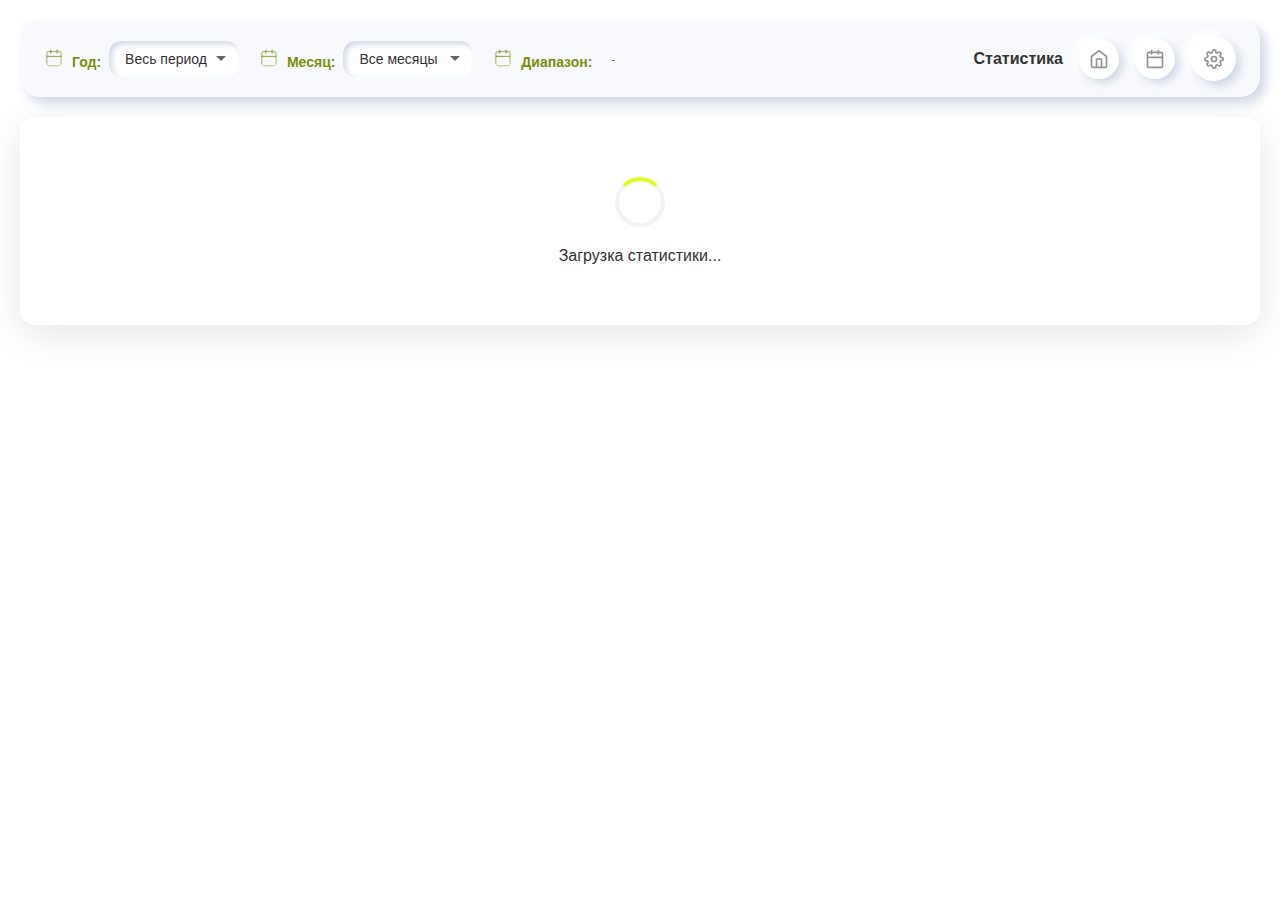
<file: index.html>
<!DOCTYPE html>
<html>

<head>
    <meta charset="utf-8">
    <title>Grist Statistics Widget</title>
    <!-- Grist Plugin API -->
    <script src="https://docs.getgrist.com/grist-plugin-api.js"></script>
    <link rel="stylesheet" href="style.css">
</head>

<body>
    <div class="container">
        <!-- New Main Header -->
        <div class="main-header">
            <div class="header-filters">
                <div class="filter-group">
                    <label><span class="icon icon-calendar" style="width:20px;height:20px;margin-right:4px;"></span>
                        Год:</label>
                    <select id="yearSelect" onchange="window.logic.applyCustomPeriod()">
                        <option value="all">Весь период</option>
                    </select>
                </div>
                <div class="filter-group">
                    <label><span class="icon icon-calendar" style="width:20px;height:20px;margin-right:4px;"></span>
                        Месяц:</label>
                    <select id="monthSelect" onchange="window.logic.applyCustomPeriod()">
                        <option value="all">Все месяцы</option>
                        <option value="1">Январь</option>
                        <option value="2">Февраль</option>
                        <option value="3">Март</option>
                        <option value="4">Апрель</option>
                        <option value="5">Май</option>
                        <option value="6">Июнь</option>
                        <option value="7">Июль</option>
                        <option value="8">Август</option>
                        <option value="9">Сентябрь</option>
                        <option value="10">Октябрь</option>
                        <option value="11">Ноябрь</option>
                        <option value="12">Декабрь</option>
                    </select>
                </div>
                <div class="period-selector" style="margin-top: 0; padding-top: 0; border-top: none;">
                    <label><span class="icon icon-calendar" style="width:20px;height:20px;margin-right:4px;"></span>
                        Диапазон:</label>
                    <span id="dateRange"
                        style="font-size: 11px; color: var(--text-secondary); margin-left: 4px;">-</span>
                </div>
            </div>
            <div class="header-right">
                <span class="sheet-name" id="sheetName">Статистика</span>
                <button class="nav-btn icon icon-home" id="homeBtn" onclick="window.logic.showHome()" title="Главная"></button>
                <button class="nav-btn icon icon-calendar" id="calendarBtn" onclick="window.logic.showCalendar()"
                    title="Календарь"></button>
                <button class="settings-btn icon icon-settings" onclick="window.logic.openSettings()" title="Настройки"></button>
            </div>
        </div>

        <!-- Hidden info for compatibility -->
        <div style="display:none;">
            <span id="totalRows">-</span>
            <span id="filteredRows">-</span>
            <span id="totalColumns">-</span>
            <span id="periodLabel">За все время</span>
        </div>

        <div id="loading" class="loading">
            <div class="spinner"></div>
            <p>Загрузка статистики...</p>
        </div>

        <div id="content" style="display: none;">
            <!-- Two Column Layout -->
            <div class="main-content">
                <!-- Left Column - Tables -->
                <div class="left-column">
                    <!-- Weekly Statistics -->
                    <div id="weeklyStatsSection" class="data-block" style="display: none;">
                        <h3><span class="icon icon-calendar"></span> Статистика по неделям</h3>
                        <table class="weekly-table">
                            <thead>
                                <tr>
                                    <th>Неделя</th>
                                    <th>Часы работы</th>
                                    <th>Норма</th>
                                    <th>Переработка</th>
                                    <th>Простой</th>
                                    <th>Проверено</th>
                                    <th>Размечено</th>
                                    <th>Загруженность</th>
                                </tr>
                            </thead>
                            <tbody id="weeklyTableBody"></tbody>
                        </table>
                    </div>

                    <!-- Проект -->
                    <div id="projectSection" class="projects-section" style="display: none;">
                        <h2>
                            <span class="icon icon-doc"></span>
                            <span>Проект</span>
                        </h2>
                        <table class="projects-table">
                            <thead>
                                <tr>
                                    <th onclick="window.logic.sortWorkType('Проект', 'name')" style="cursor: pointer;">
                                        Название <span id="sort-Проект-name">↕️</span>
                                    </th>
                                    <th onclick="window.logic.sortWorkType('Проект', 'pureHours')" style="cursor: pointer;">
                                        Часы проверки <span id="sort-Проект-pureHours">↕️</span>
                                    </th>
                                    <th onclick="window.logic.sortWorkType('Проект', 'tasks')" style="cursor: pointer;">
                                        Проверено <span id="sort-Проект-tasks">↕️</span>
                                    </th>
                                    <th onclick="window.logic.sortWorkType('Проект', 'avgMainTasks')" style="cursor: pointer;">
                                        Метрики проверки <span id="sort-Проект-avgMainTasks">↕️</span>
                                    </th>
                                    <th onclick="window.logic.sortWorkType('Проект', 'markupHours')" style="cursor: pointer;">
                                        Часы разметки <span id="sort-Проект-markupHours">↕️</span>
                                    </th>
                                    <th onclick="window.logic.sortWorkType('Проект', 'markupTasks')" style="cursor: pointer;">
                                        Размечено <span id="sort-Проект-markupTasks">↕️</span>
                                    </th>
                                    <th onclick="window.logic.sortWorkType('Проект', 'avgMarkupTasks')" style="cursor: pointer;">
                                        Метрики разметки <span id="sort-Проект-avgMarkupTasks">↕️</span>
                                    </th>
                                    <th onclick="window.logic.sortWorkType('Проект', 'additionalHours')" style="cursor: pointer;">
                                        Иные часы работы <span id="sort-Проект-additionalHours">↕️</span>
                                    </th>
                                    <th onclick="window.logic.sortWorkType('Проект', 'totalHours')" style="cursor: pointer;">
                                        Всего часов <span id="sort-Проект-totalHours">↕️</span>
                                    </th>
                                </tr>
                            </thead>
                            <tbody id="projectTableBody"></tbody>
                        </table>
                    </div>

                    <!-- Переработка -->
                    <div id="overtimeSection" class="projects-section" style="display: none;">
                        <h2>
                            <span class="icon icon-fire"></span>
                            <span>Переработка</span>
                        </h2>
                        <table class="projects-table">
                            <thead>
                                <tr>
                                    <th onclick="window.logic.sortWorkType('Переработка', 'name')" style="cursor: pointer;">
                                        Название <span id="sort-Переработка-name">↕️</span>
                                    </th>
                                    <th onclick="window.logic.sortWorkType('Переработка', 'tasks')" style="cursor: pointer;">
                                        Всего задач <span id="sort-Переработка-tasks">↕️</span>
                                    </th>
                                    <th onclick="window.logic.sortWorkType('Переработка', 'hours')" style="cursor: pointer;">
                                        Часы работы <span id="sort-Переработка-hours">↕️</span>
                                    </th>
                                    <th onclick="window.logic.sortWorkType('Переработка', 'entries')" style="cursor: pointer;">
                                        Записей <span id="sort-Переработка-entries">↕️</span>
                                    </th>
                                    <th onclick="window.logic.sortWorkType('Переработка', 'avgHours')" style="cursor: pointer;">
                                        Ср. часов/задача <span id="sort-Переработка-avgHours">↕️</span>
                                    </th>
                                </tr>
                            </thead>
                            <tbody id="overtimeTableBody"></tbody>
                        </table>
                    </div>
                </div><!-- End Left Column -->

                <!-- Right Column - Sidebar -->
                <div class="right-column">
                    <!-- Workload Summary -->
                    <div class="workload-sidebar">
                        <h3><span class="icon icon-stats"></span> Нагрузка общая</h3>
                        <div class="circular-progress-container">
                            <div class="liquid-circle">
                                <svg class="liquid-svg" viewBox="0 0 200 200">
                                    <defs>
                                        <clipPath id="circleClip">
                                            <circle cx="100" cy="100" r="90" />
                                        </clipPath>
                                        <linearGradient id="liquidGradient" x1="0%" y1="0%" x2="0%" y2="100%">
                                            <stop offset="0%" style="stop-color:#E3FB1E" />
                                            <stop offset="100%" style="stop-color:#9ab012" />
                                        </linearGradient>
                                    </defs>
                                    <g clip-path="url(#circleClip)">
                                        <g id="liquidGroup" transform="translate(0,190)">
                                            <!-- Волна 1 (основная) - увеличенная амплитуда -->
                                            <path id="wave1" class="wave-path"
                                                d="M-40,15 Q-10,-8 20,15 Q50,38 80,15 Q110,-8 140,15 Q170,38 200,15 Q230,-8 260,15 L260,200 L-40,200 Z"
                                                fill="#c4d916" />
                                            <!-- Волна 2 (светлая сверху) -->
                                            <path id="wave2" class="wave-path wave-path-2"
                                                d="M-40,10 Q0,-12 40,10 Q80,32 120,10 Q160,-12 200,10 Q240,32 280,10 L280,200 L-40,200 Z"
                                                fill="rgba(227,251,30,0.6)" />
                                        </g>
                                        <!-- Брызги (отдельная группа) -->
                                        <g id="splashGroup">
                                            <circle class="splash splash-1" cx="30" cy="5" r="4"
                                                fill="rgba(227,251,30,0.7)" />
                                            <circle class="splash splash-2" cx="90" cy="8" r="3"
                                                fill="rgba(196,217,22,0.8)" />
                                            <circle class="splash splash-3" cx="150" cy="3" r="3.5"
                                                fill="rgba(227,251,30,0.6)" />
                                            <circle class="splash splash-4" cx="60" cy="6" r="2"
                                                fill="rgba(180,200,20,0.7)" />
                                            <circle class="splash splash-5" cx="120" cy="4" r="2.5"
                                                fill="rgba(227,251,30,0.8)" />
                                        </g>
                                    </g>
                                </svg>
                                <div class="percentage-overlay">
                                    <span class="big-percentage" id="workloadPercentage">0%</span>
                                </div>
                            </div>
                        </div>
                        <div class="hours-text" id="workloadText">0 ч из 0 ч</div>
                    </div>

                    <!-- Today Stats -->
                    <div class="today-sidebar">
                        <div class="today-header">
                            <h3><span class="icon icon-calendar"></span> Сегодня</h3>
                            <button class="return-today-btn" id="returnTodayBtn" onclick="window.logic.returnToToday()"
                                style="display: none;">
                                <span class="icon icon-arrow">←</span> Вернуться
                            </button>
                        </div>
                        <div class="today-date-picker">
                            <input type="date" id="todayDateFrom" class="date-input" onchange="window.logic.loadTodayRange()">
                            <span class="date-separator">—</span>
                            <input type="date" id="todayDateTo" class="date-input" onchange="window.logic.loadTodayRange()">
                        </div>
                        <div class="today-grid">
                            <div class="today-tile">
                                <span class="tile-icon icon icon-time"></span>
                                <span class="tile-value" id="todayTotalHours">-</span>
                                <span class="tile-label">Часы работы</span>
                            </div>
                            <div class="today-tile">
                                <span class="tile-icon icon icon-fire"></span>
                                <span class="tile-value" id="todayOvertimeHours">-</span>
                                <span class="tile-label">Переработка</span>
                            </div>
                            <div class="today-tile">
                                <span class="tile-icon icon icon-pause"></span>
                                <span class="tile-value" id="todayIdleHours">-</span>
                                <span class="tile-label">Простой</span>
                            </div>
                            <div class="today-tile">
                                <span class="tile-icon icon icon-check"></span>
                                <span class="tile-value" id="todayCheckHours">-</span>
                                <span class="tile-label">Проверено</span>
                            </div>
                            <div class="today-tile">
                                <span class="tile-icon icon icon-tag"></span>
                                <span class="tile-value" id="todayMarkupHours">-</span>
                                <span class="tile-label">Размечено</span>
                            </div>
                            <div class="today-tile">
                                <span class="tile-icon icon icon-doc"></span>
                                <span class="tile-value" id="todayOtherHours">-</span>
                                <span class="tile-label">Иные задачи</span>
                            </div>
                            <div class="today-tile">
                                <span class="tile-icon icon icon-list"></span>
                                <span class="tile-value" id="todayCheckedTasksCount">-</span>
                                <span class="tile-label">Задач проверено</span>
                            </div>
                            <div class="today-tile">
                                <span class="tile-icon icon icon-bookmark"></span>
                                <span class="tile-value" id="todayMarkedTasksCount">-</span>
                                <span class="tile-label">Задач размечено</span>
                            </div>
                        </div>
                    </div>
                </div><!-- End Right Column -->
            </div><!-- End main-content -->
        </div><!-- End content -->

        <!-- Calendar View -->
        <div id="calendarView" class="calendar-view" style="display: none;">
            <div class="calendar-controls">
                <button class="calendar-nav-btn" onclick="window.logic.prevMonth()">◀</button>
                <div class="calendar-title-selects">
                    <select id="calendarMonthSelect" class="calendar-select" onchange="window.logic.updateCalendarView()">
                        <option value="0">Январь</option>
                        <option value="1">Февраль</option>
                        <option value="2">Март</option>
                        <option value="3">Апрель</option>
                        <option value="4">Май</option>
                        <option value="5">Июнь</option>
                        <option value="6">Июль</option>
                        <option value="7">Август</option>
                        <option value="8">Сентябрь</option>
                        <option value="9">Октябрь</option>
                        <option value="10">Ноябрь</option>
                        <option value="11">Декабрь</option>
                    </select>
                    <select id="calendarYearSelect" class="calendar-select" onchange="window.logic.updateCalendarView()">
                        <!-- Years will be populated dynamically -->
                    </select>
                </div>
                <button class="calendar-nav-btn" onclick="window.logic.nextMonth()">▶</button>
            </div>

            <div class="calendar-grid" id="calendarGrid">
                <!-- Headers -->
                <div class="calendar-header-cell week-number-header">Нед</div>
                <div class="calendar-header-cell">Пн</div>
                <div class="calendar-header-cell">Вт</div>
                <div class="calendar-header-cell">Ср</div>
                <div class="calendar-header-cell">Чт</div>
                <div class="calendar-header-cell">Пт</div>
                <div class="calendar-header-cell" style="color: #e57373;">Сб</div>
                <div class="calendar-header-cell" style="color: #e57373;">Вс</div>
                <!-- Days will be populated via JS -->
            </div>

            <div class="calendar-legend">
                <div class="legend-item">
                    <div class="legend-dot today"></div>
                    <span>Сегодня</span>
                </div>
                <div class="legend-item">
                    <div class="legend-dot holiday"></div>
                    <span>Праздник</span>
                </div>
                <div class="legend-item">
                    <div class="legend-dot short"></div>
                    <span>Сокращенный</span>
                </div>
            </div>
        </div>

        <!-- Settings Modal -->
        <div id="settingsModal" class="modal-overlay">
            <div class="modal" style="max-width: 600px;">
                <div class="modal-header">
                    <h2><span class="icon icon-settings"></span> Настройки</h2>
                    <button class="modal-close" onclick="window.logic.closeSettings()">×</button>
                </div>

                <!-- Tabs -->
                <div class="settings-tabs">
                    <button class="settings-tab active" onclick="window.logic.switchSettingsTab('calendar')"><span
                            class="icon icon-calendar" style="width:18px;height:18px;margin-right:4px;"></span>
                        Календарь</button>
                </div>

                <div class="modal-body">
                    <!-- Calendar Tab -->
                    <div id="calendarTab" class="settings-tab-content active">
                        <div class="settings-group">
                            <label for="calendarYear"><span class="icon icon-calendar"
                                    style="width:18px;height:18px;margin-right:4px;"></span> Год:</label>
                            <div class="year-selector-row">
                                <select id="calendarYear" onchange="window.logic.loadCalendarForYear()">
                                    <!-- Динамически заполняется -->
                                </select>
                                <button class="btn-add-year" onclick="window.logic.addNewYear()">+ Год</button>
                                <button class="btn-add-year" onclick="window.logic.deleteYear()"
                                    style="background-color: #ff5252; margin-left: 5px;">- Удалить</button>
                            </div>
                        </div>

                        <div class="settings-group">
                            <label><span class="icon icon-party"
                                    style="width:18px;height:18px;margin-right:4px;"></span> Праздничные дни
                                (выходные):</label>
                            <div class="dates-container" id="holidaysList"></div>
                            <div class="add-date-row">
                                <input type="text" id="newHoliday" placeholder="ДД.ММ" maxlength="5">
                                <button class="btn-add" onclick="window.logic.addHoliday()">+ Добавить</button>
                            </div>
                        </div>

                        <div class="settings-group">
                            <label><span class="icon icon-clock"
                                    style="width:18px;height:18px;margin-right:4px;"></span> Сокращенные дни (7
                                часов):</label>
                            <div class="dates-container" id="shortDaysList"></div>
                            <div class="add-date-row">
                                <input type="text" id="newShortDay" placeholder="ДД.ММ" maxlength="5">
                                <button class="btn-add" onclick="window.logic.addShortDay()">+ Добавить</button>
                            </div>
                        </div>
                    </div>
                </div>

                <div class="modal-footer">
                    <button class="btn-cancel" onclick="window.logic.closeSettings()">Отмена</button>
                    <button class="btn-save" onclick="window.logic.saveSettings()">Сохранить (Global)</button>
                </div>
            </div>
        </div>

        <!-- Project Detail Modal -->
        <div id="projectModal" class="modal-overlay">
            <div class="modal" style="max-width: 1200px;">
                <div class="modal-header">
                    <h2><span class="icon icon-stats"></span> <span id="projectModalTitle">Проект</span></h2>
                    <button class="modal-close" onclick="window.logic.closeProjectModal()">×</button>
                </div>

                <div class="modal-body">
                    <div id="projectLoading"
                        style="display: none; align-items: center; justify-content: center; flex-direction: column; min-height: 400px; width: 100%;">
                        <div class="spinner"></div>
                        <p style="margin-top: 10px; color: #666;">Загрузка данных...</p>
                    </div>
                    <div id="projectContent">
                        <div class="project-controls"
                            style="display: flex; justify-content: space-between; align-items: flex-start; gap: 20px; margin-bottom: 20px;">
                            <div class="project-filters" style="margin-bottom: 0;">
                                <div class="filter-group">
                                    <label>Год:</label>
                                    <select id="projectYearSelect" onchange="window.logic.loadProjectStats()">
                                    </select>
                                </div>
                                <div class="filter-group">
                                    <label>Месяц:</label>
                                    <select id="projectMonthSelect" onchange="window.logic.loadProjectStats()">
                                        <option value="0">Все месяцы</option>
                                        <option value="1">Январь</option>
                                        <option value="2">Февраль</option>
                                        <option value="3">Март</option>
                                        <option value="4">Апрель</option>
                                        <option value="5">Май</option>
                                        <option value="6">Июнь</option>
                                        <option value="7">Июль</option>
                                        <option value="8">Август</option>
                                        <option value="9">Сентябрь</option>
                                        <option value="10">Октябрь</option>
                                        <option value="11">Ноябрь</option>
                                        <option value="12">Декабрь</option>
                                    </select>
                                </div>
                            </div>

                            <div class="project-summary" style="margin-bottom: 0; flex: 1;">
                                <div class="summary-card">
                                    <div class="summary-value" id="projectTotalHours">0</div>
                                    <div class="summary-label">Всего часов</div>
                                </div>
                                <div class="summary-card">
                                    <div class="summary-value" id="projectTotalTasks">0</div>
                                    <div class="summary-label">Задач</div>
                                </div>
                                <div class="summary-card">
                                    <div class="summary-value" id="projectAvgHours">0</div>
                                    <div class="summary-label">Сред. часов/нед</div>
                                </div>
                            </div>
                        </div>

                        <div class="project-weekly-table">
                            <table class="projects-table">
                                <thead>
                                    <tr>
                                        <th>Неделя</th>
                                        <th>Даты</th>
                                        <th>Часы проверки</th>
                                        <th>Проверено</th>
                                        <th>Метрики проверки</th>
                                        <th>Часы разметки</th>
                                        <th>Размечено</th>
                                        <th>Метрики разметки</th>
                                        <th>Иные часы</th>
                                        <th>Всего часов</th>
                                    </tr>
                                </thead>
                                <tbody id="projectWeeklyBody">
                                </tbody>
                            </table>
                        </div>
                    </div>
                </div>

                <div class="modal-footer">
                    <button class="btn-cancel" onclick="window.logic.closeProjectModal()">Закрыть</button>
                </div>
            </div>
        </div>

        <!-- Day Statistics Modal -->
        <div id="dayModal" class="modal-overlay">
            <div class="modal" style="max-width: 1400px;">
                <div class="modal-header">
                    <h2><span class="icon icon-calendar"></span> <span id="dayModalTitle">Статистика за день</span></h2>
                    <button class="modal-close" onclick="window.logic.closeDayModal()">×</button>
                </div>

                <div class="modal-body">
                    <!-- Day Summary -->
                    <div class="summary-card">
                        <div class="summary-value" id="dayWorkHours">0</div>
                        <div class="summary-label">Часы работы</div>
                    </div>
                    <div class="summary-card">
                        <div class="summary-value" id="dayProjects">0</div>
                        <div class="summary-label">Проектов</div>
                    </div>
                    <div class="summary-card">
                        <div class="summary-value" id="dayCheckedTasks">0</div>
                        <div class="summary-label">Проверено</div>
                    </div>
                </div>

                <!-- Projects Table -->
                <div class="project-weekly-table">
                    <table class="projects-table">
                        <thead>
                            <tr>
                                <th>Проект</th>
                                <th>Часы проверки</th>
                                <th>Проверено</th>
                                <th>Метрики проверки</th>
                                <th>Часы разметки</th>
                                <th>Размечено</th>
                                <th>Метрики разметки</th>
                                <th>Иные часы</th>
                                <th>Всего часов</th>
                            </tr>
                        </thead>
                        <tbody id="dayProjectsBody">
                        </tbody>
                    </table>
                </div>
                <div class="modal-footer">
                    <button class="btn-cancel" onclick="window.logic.closeDayModal()">Закрыть</button>
                </div>
            </div>
        </div>
    <script src="script.js"></script>
</body>
</html>
</file>
<file: style.css>
﻿:root {
    --bg-color: #ffffff;
    --block-bg: #f8f9fc;
    --shadow-light: #ffffff;
    --shadow-dark: #d1d9e6;
    --text-primary: #333;
    --text-secondary: #666;
    --accent-color: #E3FB1E;
    --accent-dark: #9ab012;
    --accent-text: #7a8f0f;
    --accent-gradient: linear-gradient(135deg, #E3FB1E 0%, #b8d618 100%);
}

* {
    margin: 0;
    padding: 0;
    box-sizing: border-box;
}

body {
    font-family: 'Segoe UI', Tahoma, Geneva, Verdana, sans-serif;
    background: var(--bg-color);
    padding: 20px;
    color: var(--text-primary);
    min-height: 100vh;
}

.container {
    max-width: 100%;
    margin: 0 auto;
    animation: fadeIn 0.5s ease-in;
}

@keyframes fadeIn {
    from {
        opacity: 0;
        transform: translateY(20px);
    }

    to {
        opacity: 1;
        transform: translateY(0);
    }
}

/* Neumorphic Elements */
.neu-raised {
    background: var(--bg-color);
    border-radius: 15px;
    box-shadow: 8px 8px 16px var(--shadow-dark),
        -8px -8px 16px var(--shadow-light);
}

.neu-pressed {
    background: var(--bg-color);
    border-radius: 15px;
    box-shadow: inset 4px 4px 8px var(--shadow-dark),
        inset -4px -4px 8px var(--shadow-light);
}

.neu-flat {
    background: var(--bg-color);
    border-radius: 12px;
    box-shadow: 4px 4px 8px var(--shadow-dark),
        -4px -4px 8px var(--shadow-light);
}

.header {
    display: none;
}

.header::before {
    content: '';
    position: absolute;
    top: 0;
    left: 0;
    right: 0;
    height: 5px;
    background: var(--accent-gradient);
}

.header h1 {
    color: var(--accent-text);
    font-size: 28px;
    margin-bottom: 10px;
    display: flex;
    align-items: center;
    gap: 10px;
}

.header-info {
    display: grid;
    grid-template-columns: repeat(auto-fit, minmax(200px, 1fr));
    gap: 15px;
    margin-top: 20px;
}

.info-card {
    background: linear-gradient(135deg, #f5f7fa 0%, #c3cfe2 100%);
    padding: 15px;
    border-radius: 10px;
    text-align: center;
}

.info-card label {
    font-size: 12px;
    color: #666;
    text-transform: uppercase;
    letter-spacing: 0.5px;
    display: block;
    margin-bottom: 5px;
}

.info-card .value {
    font-size: 24px;
    font-weight: bold;
    color: var(--accent-text);
}

.today-summary {
    background: var(--accent-gradient);
    border-radius: 15px;
    padding: 25px;
    margin: 25px 0;
    box-shadow: 0 10px 40px rgba(102, 126, 234, 0.3);
}

.today-header h2 {
    color: white;
    margin: 0 0 20px 0;
    text-align: center;
    font-size: 24px;
}

/* Workload Summary Styles */
.workload-summary {
    background: var(--accent-gradient);
    border-radius: 16px;
    padding: 24px;
    margin-bottom: 24px;
    box-shadow: 0 4px 15px rgba(102, 126, 234, 0.3);
}

.workload-header h2 {
    color: white;
    margin: 0 0 16px 0;
    font-size: 20px;
}

.workload-display {
    display: flex;
    align-items: center;
    gap: 24px;
}

.workload-percentage {
    font-size: 48px;
    font-weight: 700;
    color: white;
    min-width: 120px;
}

.workload-details {
    flex: 1;
}

.workload-bar-container {
    height: 16px;
    background: rgba(255, 255, 255, 0.3);
    border-radius: 8px;
    overflow: hidden;
    margin-bottom: 8px;
}

.workload-bar-fill {
    height: 100%;
    background: white;
    border-radius: 8px;
    transition: width 0.5s ease;
}

.workload-text {
    color: rgba(255, 255, 255, 0.9);
    font-size: 16px;
    font-weight: 500;
}

.today-stats {
    display: grid;
    grid-template-columns: repeat(auto-fit, minmax(200px, 1fr));
    gap: 15px;
}

.today-stat-card {
    background: rgba(255, 255, 255, 0.95);
    border-radius: 12px;
    padding: 20px;
    display: flex;
    align-items: center;
    gap: 15px;
    box-shadow: 0 4px 15px rgba(0, 0, 0, 0.1);
    transition: transform 0.3s ease, box-shadow 0.3s ease;
}

.today-stat-card:hover {
    transform: translateY(-3px);
    box-shadow: 0 8px 25px rgba(0, 0, 0, 0.15);
}


.stat-icon {
    font-size: 32px;
}

/* Neumorphic Icons System */
.icon {
    display: inline-flex;
    align-items: center;
    justify-content: center;
    width: 36px;
    height: 36px;
    border-radius: 12px;
    background: var(--bg-color);
    color: #9ba4b4;
    font-weight: 400;
    font-size: 18px;
    box-shadow:
        inset 3px 3px 6px rgba(209, 217, 230, 0.8),
        inset -3px -3px 6px rgba(255, 255, 255, 0.9);
    flex-shrink: 0;
    transition: all 0.2s ease;
}

.icon:hover {
    color: var(--accent-text);
}

.tile-icon.icon {
    width: 32px;
    height: 32px;
    font-size: 16px;
    border-radius: 10px;
    box-shadow:
        3px 3px 6px rgba(209, 217, 230, 0.8),
        -3px -3px 6px rgba(255, 255, 255, 0.9);
}

/* H3 icons - raised effect */
h3 .icon {
    width: 28px;
    height: 28px;
    border-radius: 8px;
    box-shadow:
        4px 4px 8px rgba(209, 217, 230, 0.9),
        -4px -4px 8px rgba(255, 255, 255, 1);
}

/* H2 icons - raised effect */
h2 .icon {
    width: 32px;
    height: 32px;
    border-radius: 10px;
    box-shadow:
        5px 5px 10px rgba(209, 217, 230, 0.9),
        -5px -5px 10px rgba(255, 255, 255, 1);
}

/* Icon content - SVG backgrounds */
.icon::before {
    content: "";
    width: 18px;
    height: 18px;
    background: var(--accent-text);
    mask-size: contain;
    mask-repeat: no-repeat;
    mask-position: center;
    -webkit-mask-size: contain;
    -webkit-mask-repeat: no-repeat;
    -webkit-mask-position: center;
    opacity: 0.7;
    transition: opacity 0.2s ease;
}

.icon:hover::before {
    opacity: 1;
}

.tile-icon.icon::before {
    width: 16px;
    height: 16px;
}

h3 .icon::before {
    width: 14px;
    height: 14px;
}

.icon-stats::before {
    mask-image: url('data:image/svg+xml,<svg xmlns="http://www.w3.org/2000/svg" viewBox="0 0 24 24" fill="none" stroke="black" stroke-width="2" stroke-linecap="round" stroke-linejoin="round"><line x1="18" y1="20" x2="18" y2="10"/><line x1="12" y1="20" x2="12" y2="4"/><line x1="6" y1="20" x2="6" y2="14"/></svg>');
    -webkit-mask-image: url('data:image/svg+xml,<svg xmlns="http://www.w3.org/2000/svg" viewBox="0 0 24 24" fill="none" stroke="black" stroke-width="2" stroke-linecap="round" stroke-linejoin="round"><line x1="18" y1="20" x2="18" y2="10"/><line x1="12" y1="20" x2="12" y2="4"/><line x1="6" y1="20" x2="6" y2="14"/></svg>');
}

.icon-calendar::before {
    mask-image: url('data:image/svg+xml,<svg xmlns="http://www.w3.org/2000/svg" viewBox="0 0 24 24" fill="none" stroke="black" stroke-width="2" stroke-linecap="round" stroke-linejoin="round"><rect x="3" y="4" width="18" height="18" rx="2" ry="2"/><line x1="16" y1="2" x2="16" y2="6"/><line x1="8" y1="2" x2="8" y2="6"/><line x1="3" y1="10" x2="21" y2="10"/></svg>');
    -webkit-mask-image: url('data:image/svg+xml,<svg xmlns="http://www.w3.org/2000/svg" viewBox="0 0 24 24" fill="none" stroke="black" stroke-width="2" stroke-linecap="round" stroke-linejoin="round"><rect x="3" y="4" width="18" height="18" rx="2" ry="2"/><line x1="16" y1="2" x2="16" y2="6"/><line x1="8" y1="2" x2="8" y2="6"/><line x1="3" y1="10" x2="21" y2="10"/></svg>');
}

.icon-time::before {
    mask-image: url('data:image/svg+xml,<svg xmlns="http://www.w3.org/2000/svg" viewBox="0 0 24 24" fill="none" stroke="black" stroke-width="2" stroke-linecap="round" stroke-linejoin="round"><circle cx="12" cy="12" r="10"/><polyline points="12 6 12 12 16 14"/></svg>');
    -webkit-mask-image: url('data:image/svg+xml,<svg xmlns="http://www.w3.org/2000/svg" viewBox="0 0 24 24" fill="none" stroke="black" stroke-width="2" stroke-linecap="round" stroke-linejoin="round"><circle cx="12" cy="12" r="10"/><polyline points="12 6 12 12 16 14"/></svg>');
}

.icon-fire::before {
    mask-image: url('data:image/svg+xml,<svg xmlns="http://www.w3.org/2000/svg" viewBox="0 0 24 24" fill="none" stroke="black" stroke-width="2" stroke-linecap="round" stroke-linejoin="round"><line x1="12" y1="5" x2="12" y2="19"/><polyline points="19 12 12 19 5 12"/></svg>');
    -webkit-mask-image: url('data:image/svg+xml,<svg xmlns="http://www.w3.org/2000/svg" viewBox="0 0 24 24" fill="none" stroke="black" stroke-width="2" stroke-linecap="round" stroke-linejoin="round"><line x1="12" y1="5" x2="12" y2="19"/><polyline points="19 12 12 19 5 12"/></svg>');
    transform: rotate(180deg);
}

.icon-pause::before {
    mask-image: url('data:image/svg+xml,<svg xmlns="http://www.w3.org/2000/svg" viewBox="0 0 24 24" fill="none" stroke="black" stroke-width="2" stroke-linecap="round" stroke-linejoin="round"><rect x="6" y="4" width="4" height="16"/><rect x="14" y="4" width="4" height="16"/></svg>');
    -webkit-mask-image: url('data:image/svg+xml,<svg xmlns="http://www.w3.org/2000/svg" viewBox="0 0 24 24" fill="none" stroke="black" stroke-width="2" stroke-linecap="round" stroke-linejoin="round"><rect x="6" y="4" width="4" height="16"/><rect x="14" y="4" width="4" height="16"/></svg>');
}

.icon-check::before {
    mask-image: url('data:image/svg+xml,<svg xmlns="http://www.w3.org/2000/svg" viewBox="0 0 24 24" fill="none" stroke="black" stroke-width="2" stroke-linecap="round" stroke-linejoin="round"><polyline points="20 6 9 17 4 12"/></svg>');
    -webkit-mask-image: url('data:image/svg+xml,<svg xmlns="http://www.w3.org/2000/svg" viewBox="0 0 24 24" fill="none" stroke="black" stroke-width="2" stroke-linecap="round" stroke-linejoin="round"><polyline points="20 6 9 17 4 12"/></svg>');
}

.icon-tag::before {
    mask-image: url('data:image/svg+xml,<svg xmlns="http://www.w3.org/2000/svg" viewBox="0 0 24 24" fill="none" stroke="black" stroke-width="2" stroke-linecap="round" stroke-linejoin="round"><path d="M20.59 13.41l-7.17 7.17a2 2 0 0 1-2.83 0L2 12V2h10l8.59 8.59a2 2 0 0 1 0 2.82z"/><line x1="7" y1="7" x2="7.01" y2="7"/></svg>');
    -webkit-mask-image: url('data:image/svg+xml,<svg xmlns="http://www.w3.org/2000/svg" viewBox="0 0 24 24" fill="none" stroke="black" stroke-width="2" stroke-linecap="round" stroke-linejoin="round"><path d="M20.59 13.41l-7.17 7.17a2 2 0 0 1-2.83 0L2 12V2h10l8.59 8.59a2 2 0 0 1 0 2.82z"/><line x1="7" y1="7" x2="7.01" y2="7"/></svg>');
}

.icon-doc::before {
    mask-image: url('data:image/svg+xml,<svg xmlns="http://www.w3.org/2000/svg" viewBox="0 0 24 24" fill="none" stroke="black" stroke-width="2" stroke-linecap="round" stroke-linejoin="round"><path d="M14 2H6a2 2 0 0 0-2 2v16a2 2 0 0 0 2 2h12a2 2 0 0 0 2-2V8z"/><polyline points="14 2 14 8 20 8"/><line x1="16" y1="13" x2="8" y2="13"/><line x1="16" y1="17" x2="8" y2="17"/><line x1="10" y1="9" x2="8" y2="9"/></svg>');
    -webkit-mask-image: url('data:image/svg+xml,<svg xmlns="http://www.w3.org/2000/svg" viewBox="0 0 24 24" fill="none" stroke="black" stroke-width="2" stroke-linecap="round" stroke-linejoin="round"><path d="M14 2H6a2 2 0 0 0-2 2v16a2 2 0 0 0 2 2h12a2 2 0 0 0 2-2V8z"/><polyline points="14 2 14 8 20 8"/><line x1="16" y1="13" x2="8" y2="13"/><line x1="16" y1="17" x2="8" y2="17"/><line x1="10" y1="9" x2="8" y2="9"/></svg>');
}

.icon-list::before {
    mask-image: url('data:image/svg+xml,<svg xmlns="http://www.w3.org/2000/svg" viewBox="0 0 24 24" fill="none" stroke="black" stroke-width="2" stroke-linecap="round" stroke-linejoin="round"><line x1="8" y1="6" x2="21" y2="6"/><line x1="8" y1="12" x2="21" y2="12"/><line x1="8" y1="18" x2="21" y2="18"/><line x1="3" y1="6" x2="3.01" y2="6"/><line x1="3" y1="12" x2="3.01" y2="12"/><line x1="3" y1="18" x2="3.01" y2="18"/></svg>');
    -webkit-mask-image: url('data:image/svg+xml,<svg xmlns="http://www.w3.org/2000/svg" viewBox="0 0 24 24" fill="none" stroke="black" stroke-width="2" stroke-linecap="round" stroke-linejoin="round"><line x1="8" y1="6" x2="21" y2="6"/><line x1="8" y1="12" x2="21" y2="12"/><line x1="8" y1="18" x2="21" y2="18"/><line x1="3" y1="6" x2="3.01" y2="6"/><line x1="3" y1="12" x2="3.01" y2="12"/><line x1="3" y1="18" x2="3.01" y2="18"/></svg>');
}

.icon-bookmark::before {
    mask-image: url('data:image/svg+xml,<svg xmlns="http://www.w3.org/2000/svg" viewBox="0 0 24 24" fill="none" stroke="black" stroke-width="2" stroke-linecap="round" stroke-linejoin="round"><path d="M19 21l-7-5-7 5V5a2 2 0 0 1 2-2h10a2 2 0 0 1 2 2z"/></svg>');
    -webkit-mask-image: url('data:image/svg+xml,<svg xmlns="http://www.w3.org/2000/svg" viewBox="0 0 24 24" fill="none" stroke="black" stroke-width="2" stroke-linecap="round" stroke-linejoin="round"><path d="M19 21l-7-5-7 5V5a2 2 0 0 1 2-2h10a2 2 0 0 1 2 2z"/></svg>');
}

.icon-arrow {
    box-shadow: none;
    background: transparent;
}

.icon-arrow::before {
    background: #666;
    mask-image: url('data:image/svg+xml,<svg xmlns="http://www.w3.org/2000/svg" viewBox="0 0 24 24" fill="none" stroke="black" stroke-width="2" stroke-linecap="round" stroke-linejoin="round"><line x1="19" y1="12" x2="5" y2="12"/><polyline points="12 19 5 12 12 5"/></svg>');
    -webkit-mask-image: url('data:image/svg+xml,<svg xmlns="http://www.w3.org/2000/svg" viewBox="0 0 24 24" fill="none" stroke="black" stroke-width="2" stroke-linecap="round" stroke-linejoin="round"><line x1="19" y1="12" x2="5" y2="12"/><polyline points="12 19 5 12 12 5"/></svg>');
    opacity: 0.8;
}

.icon-home::before {
    mask-image: url('data:image/svg+xml,<svg xmlns="http://www.w3.org/2000/svg" viewBox="0 0 24 24" fill="none" stroke="black" stroke-width="2" stroke-linecap="round" stroke-linejoin="round"><path d="M3 9l9-7 9 7v11a2 2 0 0 1-2 2H5a2 2 0 0 1-2-2z"/><polyline points="9 22 9 12 15 12 15 22"/></svg>');
    -webkit-mask-image: url('data:image/svg+xml,<svg xmlns="http://www.w3.org/2000/svg" viewBox="0 0 24 24" fill="none" stroke="black" stroke-width="2" stroke-linecap="round" stroke-linejoin="round"><path d="M3 9l9-7 9 7v11a2 2 0 0 1-2 2H5a2 2 0 0 1-2-2z"/><polyline points="9 22 9 12 15 12 15 22"/></svg>');
}

.icon-settings::before {
    mask-image: url('data:image/svg+xml,<svg xmlns="http://www.w3.org/2000/svg" viewBox="0 0 512 512" fill="black"><path d="M495.9 166.6c3.2 8.7 .5 18.4-6.4 24.6l-43.3 39.4c1.1 8.3 1.7 16.8 1.7 25.4s-.6 17.1-1.7 25.4l43.3 39.4c6.9 6.2 9.6 15.9 6.4 24.6c-4.4 11.9-9.7 23.3-15.8 34.3l-4.7 8.1c-6.6 11-14 21.4-22.1 31.2c-5.9 7.2-15.7 9.6-24.5 6.8l-55.7-17.7c-13.4 10.3-28.2 18.9-44 25.4l-12.5 57.1c-2 9.1-9 16.3-18.2 17.8c-13.8 2.3-28 3.5-42.5 3.5s-28.7-1.2-42.5-3.5c-9.2-1.5-16.2-8.7-18.2-17.8l-12.5-57.1c-15.8-6.5-30.6-15.1-44-25.4L83.1 425.9c-8.8 2.8-18.6 .3-24.5-6.8c-8.1-9.8-15.5-20.2-22.1-31.2l-4.7-8.1c-6.1-11-11.4-22.4-15.8-34.3c-3.2-8.7-.5-18.4 6.4-24.6l43.3-39.4C64.6 273.1 64 264.6 64 256s.6-17.1 1.7-25.4L22.4 191.2c-6.9-6.2-9.6-15.9-6.4-24.6c4.4-11.9 9.7-23.3 15.8-34.3l4.7-8.1c6.6-11 14-21.4 22.1-31.2c5.9-7.2 15.7-9.6 24.5-6.8l55.7 17.7c13.4-10.3 28.2-18.9 44-25.4l12.5-57.1c2-9.1 9-16.3 18.2-17.8C227.3 1.2 241.5 0 256 0s28.7 1.2 42.5 3.5c9.2 1.5 16.2 8.7 18.2 17.8l12.5 57.1c15.8 6.5 30.6 15.1 44 25.4l55.7-17.7c8.8-2.8 18.6-.3 24.5 6.8c8.1 9.8 15.5 20.2 22.1 31.2l4.7 8.1c6.1 11 11.4 22.4 15.8 34.3zM256 336a80 80 0 1 0 0-160 80 80 0 1 0 0 160z"/></svg>');
    -webkit-mask-image: url('data:image/svg+xml,<svg xmlns="http://www.w3.org/2000/svg" viewBox="0 0 512 512" fill="black"><path d="M495.9 166.6c3.2 8.7 .5 18.4-6.4 24.6l-43.3 39.4c1.1 8.3 1.7 16.8 1.7 25.4s-.6 17.1-1.7 25.4l43.3 39.4c6.9 6.2 9.6 15.9 6.4 24.6c-4.4 11.9-9.7 23.3-15.8 34.3l-4.7 8.1c-6.6 11-14 21.4-22.1 31.2c-5.9 7.2-15.7 9.6-24.5 6.8l-55.7-17.7c-13.4 10.3-28.2 18.9-44 25.4l-12.5 57.1c-2 9.1-9 16.3-18.2 17.8c-13.8 2.3-28 3.5-42.5 3.5s-28.7-1.2-42.5-3.5c-9.2-1.5-16.2-8.7-18.2-17.8l-12.5-57.1c-15.8-6.5-30.6-15.1-44-25.4L83.1 425.9c-8.8 2.8-18.6 .3-24.5-6.8c-8.1-9.8-15.5-20.2-22.1-31.2l-4.7-8.1c-6.1-11-11.4-22.4-15.8-34.3c-3.2-8.7-.5-18.4 6.4-24.6l43.3-39.4C64.6 273.1 64 264.6 64 256s.6-17.1 1.7-25.4L22.4 191.2c-6.9-6.2-9.6-15.9-6.4-24.6c4.4-11.9 9.7-23.3 15.8-34.3l4.7-8.1c6.6-11 14-21.4 22.1-31.2c5.9-7.2 15.7-9.6 24.5-6.8l55.7 17.7c13.4-10.3 28.2-18.9 44-25.4l12.5-57.1c2-9.1 9-16.3 18.2-17.8C227.3 1.2 241.5 0 256 0s28.7 1.2 42.5 3.5c9.2 1.5 16.2 8.7 18.2 17.8l12.5 57.1c15.8 6.5 30.6 15.1 44 25.4l55.7-17.7c8.8-2.8 18.6-.3 24.5 6.8c8.1 9.8 15.5 20.2 22.1 31.2l4.7 8.1c6.1 11 11.4 22.4 15.8 34.3zM256 336a80 80 0 1 0 0-160 80 80 0 1 0 0 160z"/></svg>');
}

.icon-party::before {
    mask-image: url('data:image/svg+xml,<svg xmlns="http://www.w3.org/2000/svg" viewBox="0 0 24 24" fill="none" stroke="black" stroke-width="2" stroke-linecap="round" stroke-linejoin="round"><polygon points="12 2 15.09 8.26 22 9.27 17 14.14 18.18 21.02 12 17.77 5.82 21.02 7 14.14 2 9.27 8.91 8.26 12 2"/></svg>');
    -webkit-mask-image: url('data:image/svg+xml,<svg xmlns="http://www.w3.org/2000/svg" viewBox="0 0 24 24" fill="none" stroke="black" stroke-width="2" stroke-linecap="round" stroke-linejoin="round"><polygon points="12 2 15.09 8.26 22 9.27 17 14.14 18.18 21.02 12 17.77 5.82 21.02 7 14.14 2 9.27 8.91 8.26 12 2"/></svg>');
}

.icon-clock::before {
    mask-image: url('data:image/svg+xml,<svg xmlns="http://www.w3.org/2000/svg" viewBox="0 0 24 24" fill="none" stroke="black" stroke-width="2" stroke-linecap="round" stroke-linejoin="round"><circle cx="12" cy="12" r="10"/><polyline points="12 6 12 12 16 14"/></svg>');
    -webkit-mask-image: url('data:image/svg+xml,<svg xmlns="http://www.w3.org/2000/svg" viewBox="0 0 24 24" fill="none" stroke="black" stroke-width="2" stroke-linecap="round" stroke-linejoin="round"><circle cx="12" cy="12" r="10"/><polyline points="12 6 12 12 16 14"/></svg>');
}

.icon-save::before {
    mask-image: url('data:image/svg+xml,<svg xmlns="http://www.w3.org/2000/svg" viewBox="0 0 24 24" fill="none" stroke="black" stroke-width="2" stroke-linecap="round" stroke-linejoin="round"><path d="M19 21H5a2 2 0 0 1-2-2V5a2 2 0 0 1 2-2h11l5 5v11a2 2 0 0 1-2 2z"/><polyline points="17 21 17 13 7 13 7 21"/><polyline points="7 3 7 8 15 8"/></svg>');
    -webkit-mask-image: url('data:image/svg+xml,<svg xmlns="http://www.w3.org/2000/svg" viewBox="0 0 24 24" fill="none" stroke="black" stroke-width="2" stroke-linecap="round" stroke-linejoin="round"><path d="M19 21H5a2 2 0 0 1-2-2V5a2 2 0 0 1 2-2h11l5 5v11a2 2 0 0 1-2 2z"/><polyline points="17 21 17 13 7 13 7 21"/><polyline points="7 3 7 8 15 8"/></svg>');
}

.icon-upload::before {
    mask-image: url('data:image/svg+xml,<svg xmlns="http://www.w3.org/2000/svg" viewBox="0 0 24 24" fill="none" stroke="black" stroke-width="2" stroke-linecap="round" stroke-linejoin="round"><path d="M21 15v4a2 2 0 0 1-2 2H5a2 2 0 0 1-2-2v-4"/><polyline points="17 8 12 3 7 8"/><line x1="12" y1="3" x2="12" y2="15"/></svg>');
    -webkit-mask-image: url('data:image/svg+xml,<svg xmlns="http://www.w3.org/2000/svg" viewBox="0 0 24 24" fill="none" stroke="black" stroke-width="2" stroke-linecap="round" stroke-linejoin="round"><path d="M21 15v4a2 2 0 0 1-2 2H5a2 2 0 0 1-2-2v-4"/><polyline points="17 8 12 3 7 8"/><line x1="12" y1="3" x2="12" y2="15"/></svg>');
}

.icon-download::before {
    mask-image: url('data:image/svg+xml,<svg xmlns="http://www.w3.org/2000/svg" viewBox="0 0 24 24" fill="none" stroke="black" stroke-width="2" stroke-linecap="round" stroke-linejoin="round"><path d="M21 15v4a2 2 0 0 1-2 2H5a2 2 0 0 1-2-2v-4"/><polyline points="7 10 12 15 17 10"/><line x1="12" y1="15" x2="12" y2="3"/></svg>');
    -webkit-mask-image: url('data:image/svg+xml,<svg xmlns="http://www.w3.org/2000/svg" viewBox="0 0 24 24" fill="none" stroke="black" stroke-width="2" stroke-linecap="round" stroke-linejoin="round"><path d="M21 15v4a2 2 0 0 1-2 2H5a2 2 0 0 1-2-2v-4"/><polyline points="7 10 12 15 17 10"/><line x1="12" y1="15" x2="12" y2="3"/></svg>');
}

.icon-error::before {
    mask-image: url('data:image/svg+xml,<svg xmlns="http://www.w3.org/2000/svg" viewBox="0 0 24 24" fill="none" stroke="black" stroke-width="2" stroke-linecap="round" stroke-linejoin="round"><circle cx="12" cy="12" r="10"/><line x1="15" y1="9" x2="9" y2="15"/><line x1="9" y1="9" x2="15" y2="15"/></svg>');
    -webkit-mask-image: url('data:image/svg+xml,<svg xmlns="http://www.w3.org/2000/svg" viewBox="0 0 24 24" fill="none" stroke="black" stroke-width="2" stroke-linecap="round" stroke-linejoin="round"><circle cx="12" cy="12" r="10"/><line x1="15" y1="9" x2="9" y2="15"/><line x1="9" y1="9" x2="15" y2="15"/></svg>');
}

.icon-sort {
    background: transparent;
    box-shadow: none;
    color: #999;
    width: auto;
    height: auto;
}

.stat-content {
    flex: 1;
}

.stat-value {
    font-size: 28px;
    font-weight: bold;
    color: var(--accent-text);
    line-height: 1;
    margin-bottom: 5px;
}

.stat-label {
    font-size: 13px;
    color: #666;
    font-weight: 500;
}

.period-selector {
    display: flex;
    gap: 15px;
    margin-top: 20px;
    padding-top: 20px;
    border-top: 2px solid #f0f0f0;
    justify-content: center;
    align-items: center;
    flex-wrap: wrap;
}

.period-selector label {
    font-weight: 600;
    color: var(--accent-text);
    font-size: 14px;
}

.period-selector select {
    padding: 10px 16px;
    border-radius: 8px;
    border: 2px solid #e0e0e0;
    background: white;
    font-size: 14px;
    font-weight: 500;
    cursor: pointer;
    transition: all 0.3s ease;
    color: #333;
    min-width: 150px;
}

.period-selector select:hover {
    border-color: var(--accent-text);
    box-shadow: 0 2px 8px rgba(102, 126, 234, 0.15);
}

.period-selector select:focus {
    outline: none;
    border-color: var(--accent-text);
    box-shadow: 0 0 0 3px rgba(102, 126, 234, 0.1);
}

.period-selector select:disabled {
    opacity: 0.5;
    cursor: not-allowed;
}

.period-label {
    text-align: center;
    margin-top: 10px;
    font-size: 13px;
    color: var(--accent-text);
    font-weight: 600;
}

.loading {
    text-align: center;
    padding: 60px 20px;
    background: white;
    border-radius: 15px;
    box-shadow: 0 10px 40px rgba(0, 0, 0, 0.1);
}

.spinner {
    border: 4px solid #f3f3f3;
    border-top: 4px solid var(--accent-color);
    border-radius: 50%;
    width: 50px;
    height: 50px;
    animation: spin 1s linear infinite;
    margin: 0 auto 20px;
}

@keyframes spin {
    0% {
        transform: rotate(0deg);
    }

    100% {
        transform: rotate(360deg);
    }
}

.columns-grid {
    display: grid;
    grid-template-columns: repeat(auto-fill, minmax(350px, 1fr));
    gap: 20px;
    margin-top: 20px;
}

.column-card {
    background: white;
    border-radius: 15px;
    padding: 20px;
    box-shadow: 0 5px 20px rgba(0, 0, 0, 0.1);
    transition: transform 0.3s ease, box-shadow 0.3s ease;
    position: relative;
    overflow: hidden;
}

.column-card:hover {
    transform: translateY(-5px);
    box-shadow: 0 10px 40px rgba(0, 0, 0, 0.15);
}

.column-card::before {
    content: '';
    position: absolute;
    top: 0;
    left: 0;
    right: 0;
    height: 4px;
    background: var(--accent-gradient);
}

.column-type {
    display: inline-block;
    padding: 4px 12px;
    border-radius: 20px;
    font-size: 11px;
    font-weight: 600;
    text-transform: uppercase;
    margin-bottom: 10px;
    letter-spacing: 0.5px;
}

.type-number {
    background: #e3f2fd;
    color: #1976d2;
}

.type-text {
    background: #f3e5f5;
    color: #7b1fa2;
}

.type-boolean {
    background: #e8f5e9;
    color: #388e3c;
}

.type-date {
    background: #fff3e0;
    color: #f57c00;
}

.type-empty {
    background: #fafafa;
    color: #9e9e9e;
}

.column-card h3 {
    font-size: 18px;
    color: #333;
    margin-bottom: 15px;
    word-break: break-word;
}

.stats-row {
    display: flex;
    justify-content: space-between;
    padding: 10px 0;
    border-bottom: 1px solid #f0f0f0;
}

.stats-row:last-child {
    border-bottom: none;
}

.stats-row .label {
    color: #666;
    font-size: 13px;
}

.stats-row .value {
    font-weight: 600;
    color: #333;
    font-size: 14px;
}

.top-values {
    margin-top: 15px;
    padding-top: 15px;
    border-top: 2px solid #f0f0f0;
}

.top-values h4 {
    font-size: 14px;
    color: var(--accent-text);
    margin-bottom: 10px;
}

.value-item {
    display: flex;
    justify-content: space-between;
    align-items: center;
    padding: 8px 0;
    font-size: 13px;
}

.value-item .text {
    flex: 1;
    overflow: hidden;
    text-overflow: ellipsis;
    white-space: nowrap;
    margin-right: 10px;
}

.value-item .count {
    background: var(--accent-color);
    color: white;
    padding: 2px 10px;
    border-radius: 12px;
    font-size: 12px;
    font-weight: 600;
}

.progress-bar {
    width: 100%;
    height: 8px;
    background: #f0f0f0;
    border-radius: 4px;
    overflow: hidden;
    margin-top: 8px;
}

.progress-fill {
    height: 100%;
    background: var(--accent-gradient);
    border-radius: 4px;
    transition: width 0.5s ease;
}

.checkbox-visual {
    display: flex;
    gap: 15px;
    margin-top: 15px;
}

.checkbox-item {
    flex: 1;
    padding: 15px;
    border-radius: 10px;
    text-align: center;
}

.checkbox-true {
    background: linear-gradient(135deg, #a8e6cf 0%, #56ab2f 100%);
    color: white;
}

.checkbox-false {
    background: linear-gradient(135deg, #ffd3a5 0%, #fd6585 100%);
    color: white;
}

.checkbox-item .count {
    font-size: 28px;
    font-weight: bold;
    margin-bottom: 5px;
}

.checkbox-item .label {
    font-size: 12px;
    opacity: 0.9;
}

.empty-state {
    text-align: center;
    padding: 40px;
    color: #999;
    font-style: italic;
}

.projects-section {
    background: var(--block-bg);
    border-radius: 20px;
    padding: 25px;
    box-shadow: 8px 8px 16px var(--shadow-dark),
        -8px -8px 16px var(--shadow-light);
    margin-bottom: 20px;
    position: relative;
    overflow: hidden;
}

.projects-section::before {
    content: '';
    position: absolute;
    top: 0;
    left: 0;
    right: 0;
    height: 4px;
    background: var(--accent-gradient);
}

.projects-section h2 {
    color: #333;
    font-size: 18px;
    margin-bottom: 20px;
    display: flex;
    align-items: center;
    gap: 10px;
    font-weight: 600;
}

.projects-table {
    width: 100%;
    border-collapse: collapse;
    margin-top: 15px;
}

.projects-table thead {
    background: var(--accent-gradient);
    border-bottom: none;
}

.projects-table th {
    padding: 14px 12px;
    text-align: center;
    font-size: 13px;
    color: #333;
    text-transform: uppercase;
    letter-spacing: 0.5px;
    font-weight: 600;
}

.projects-table td {
    padding: 15px;
    border-bottom: 1px solid #f0f0f0;
    font-size: 14px;
}

.projects-table tbody tr:hover {
    background: #fafafa;
}

.projects-table tr:last-child td {
    border-bottom: none;
}

.project-name {
    font-weight: 600;
    color: #333;
}

.project-badge {
    display: inline-block;
    padding: 4px 12px;
    border-radius: 15px;
    font-size: 12px;
    font-weight: 600;
    text-align: center;
}

.badge-tasks {
    background: #e3f2fd;
    color: #1976d2;
}

.badge-hours {
    background: #fff3e0;
    color: #f57c00;
}

.badge-count {
    background: #f3e5f5;
    color: #7b1fa2;
}

@media (max-width: 768px) {
    .columns-grid {
        grid-template-columns: 1fr;
    }

    .header-info {
        grid-template-columns: 1fr;
    }

    .projects-table {
        font-size: 12px;
    }

    .projects-table th,
    .projects-table td {
        padding: 10px 8px;
    }
}

/* Settings Modal Styles */
.header-title {
    display: flex;
    align-items: center;
    gap: 15px;
}

.settings-btn {
    background: var(--bg-color);
    border: none;
    border-radius: 50%;
    width: 45px;
    height: 45px;
    font-size: 22px;
    cursor: pointer;
    color: var(--text-secondary);
    transition: all 0.3s ease;
    box-shadow: 5px 5px 10px var(--shadow-dark),
        -5px -5px 10px var(--shadow-light);
    display: flex;
    align-items: center;
    justify-content: center;
}

.settings-btn:hover {
    color: var(--accent-text);
    box-shadow:
        6px 6px 12px var(--shadow-dark),
        -6px -6px 12px var(--shadow-light),
        0 0 6px rgba(227, 251, 30, 0.08);
}

.settings-btn:active {
    box-shadow: inset 3px 3px 6px var(--shadow-dark),
        inset -3px -3px 6px var(--shadow-light);
}

.nav-btn {
    background: var(--bg-color);
    border: none;
    border-radius: 50%;
    width: 40px;
    height: 40px;
    font-size: 20px;
    cursor: pointer;
    color: var(--text-secondary);
    transition: all 0.3s ease;
    box-shadow: 4px 4px 8px var(--shadow-dark),
        -4px -4px 8px var(--shadow-light);
    display: flex;
    align-items: center;
    justify-content: center;
}

.nav-btn:hover {
    color: var(--accent-text);
    box-shadow:
        5px 5px 10px var(--shadow-dark),
        -5px -5px 10px var(--shadow-light),
        0 0 6px rgba(227, 251, 30, 0.08);
}

.nav-btn:active,
.nav-btn.active {
    box-shadow: inset 3px 3px 6px var(--shadow-dark),
        inset -3px -3px 6px var(--shadow-light);
}

.modal-overlay {
    display: none;
    position: fixed;
    top: 0;
    left: 0;
    width: 100%;
    height: 100%;
    background: rgba(0, 0, 0, 0.3);
    backdrop-filter: blur(8px);
    z-index: 1000;
    justify-content: center;
    align-items: center;
}

.modal-overlay.active {
    display: flex;
}

.modal {
    background: var(--bg-color);
    border-radius: 24px;
    padding: 30px;
    width: 90%;
    max-width: 500px;
    box-shadow:
        4px 4px 8px var(--shadow-dark),
        -4px -4px 8px var(--shadow-light);
    animation: modalSlideIn 0.3s ease;
}

@keyframes modalSlideIn {
    from {
        transform: translateY(-50px);
        opacity: 0;
    }

    to {
        transform: translateY(0);
        opacity: 1;
    }
}

.modal-header {
    display: flex;
    justify-content: space-between;
    align-items: center;
    margin-bottom: 25px;
    padding-bottom: 0;
    border-bottom: none;
}

.modal-header h2 {
    margin: 0;
    color: var(--text-primary);
    font-size: 24px;
    font-weight: 700;
}

.modal-close {
    background: var(--bg-color);
    border: none;
    width: 40px;
    height: 40px;
    border-radius: 50%;
    font-size: 24px;
    cursor: pointer;
    color: var(--text-secondary);
    transition: all 0.2s ease;
    box-shadow:
        4px 4px 8px var(--shadow-dark),
        -4px -4px 8px var(--shadow-light);
    display: flex;
    align-items: center;
    justify-content: center;
}

.modal-close:hover {
    color: var(--accent-text);
    box-shadow:
        inset 4px 4px 8px var(--shadow-dark),
        inset -4px -4px 8px var(--shadow-light),
        0 0 6px rgba(227, 251, 30, 0.08);
}

.settings-group {
    margin-bottom: 25px;
}

.settings-group label {
    display: block;
    font-weight: 600;
    color: var(--text-primary);
    margin-bottom: 10px;
    font-size: 14px;
}

.settings-group select {
    width: 100%;
    padding: 12px 16px;
    border-radius: 12px;
    border: none;
    background: var(--bg-color);
    color: var(--text-primary);
    font-size: 14px;
    box-shadow:
        inset 3px 3px 6px var(--shadow-dark),
        inset -3px -3px 6px var(--shadow-light);
    transition: all 0.2s ease;
    outline: none;
}

.settings-group select:focus {
    box-shadow:
        inset 4px 4px 8px var(--shadow-dark),
        inset -4px -4px 8px var(--shadow-light);
}

.modal-footer {
    margin-top: 25px;
    display: flex;
    gap: 15px;
    justify-content: flex-end;
}

.btn-save {
    background: var(--bg-color);
    color: var(--accent-text);
    border: none;
    padding: 12px 30px;
    border-radius: 12px;
    font-size: 15px;
    font-weight: 600;
    cursor: pointer;
    transition: all 0.2s ease;
    box-shadow:
        6px 6px 12px var(--shadow-dark),
        -6px -6px 12px var(--shadow-light);
}

.btn-save:hover {
    box-shadow:
        inset 6px 6px 12px var(--shadow-dark),
        inset -6px -6px 12px var(--shadow-light);
}

.btn-cancel {
    background: var(--bg-color);
    color: var(--text-secondary);
    border: none;
    padding: 12px 30px;
    border-radius: 12px;
    font-size: 15px;
    font-weight: 600;
    cursor: pointer;
    transition: all 0.2s ease;
    box-shadow:
        4px 4px 8px var(--shadow-dark),
        -4px -4px 8px var(--shadow-light);
}

.btn-cancel:hover {
    box-shadow:
        inset 4px 4px 8px var(--shadow-dark),
        inset -4px -4px 8px var(--shadow-light);
}

.btn-add,
.btn-add-year {
    background: var(--accent-gradient);
    color: #333 !important;
    font-weight: 700;
    border: none;
    padding: 8px 16px;
    border-radius: 10px;
    font-size: 14px;
    cursor: pointer;
    transition: all 0.2s ease;
    box-shadow:
        4px 4px 8px rgba(209, 217, 230, 0.6),
        -4px -4px 8px rgba(255, 255, 255, 0.9);
}

.btn-add:hover,
.btn-add-year:hover {
    box-shadow:
        6px 6px 12px rgba(209, 217, 230, 0.8),
        -6px -6px 12px rgba(255, 255, 255, 1);
}

.btn-export,
.btn-import {
    color: #333 !important;
    font-weight: 600;
}

/* Project Modal Styles */
.project-filters {
    display: flex;
    gap: 20px;
    margin-bottom: 20px;
}

.filter-group {
    display: flex;
    align-items: center;
    gap: 10px;
}

.filter-group label {
    font-weight: 600;
    color: var(--text-primary);
    white-space: nowrap;
}

.filter-group select {
    padding: 10px 14px;
    border: none;
    border-radius: 10px;
    font-size: 14px;
    min-width: 120px;
    background: var(--bg-color);
    color: var(--text-primary);
    box-shadow:
        inset 3px 3px 6px var(--shadow-dark),
        inset -3px -3px 6px var(--shadow-light);
    transition: all 0.2s ease;
    outline: none;
}

.filter-group select:focus {
    box-shadow:
        inset 4px 4px 8px var(--shadow-dark),
        inset -4px -4px 8px var(--shadow-light);
}

.project-summary {
    display: flex;
    gap: 15px;
    margin-bottom: 20px;
}

.summary-card {
    flex: 1;
    background: var(--bg-color);
    border-radius: 16px;
    padding: 20px;
    text-align: center;
    box-shadow:
        8px 8px 16px var(--shadow-dark),
        -8px -8px 16px var(--shadow-light);
}

.summary-value {
    font-size: 28px;
    font-weight: 700;
    color: var(--text-primary);
}

.summary-label {
    font-size: 12px;
    color: var(--text-secondary);
    margin-top: 4px;
}

.project-weekly-table {
    max-height: 400px;
    overflow-y: auto;
}

/* Clickable project row */
.projects-table tbody tr.clickable-row {
    cursor: pointer;
    transition: all 0.3s ease;
}

.projects-table tbody tr.clickable-row:hover {
    background: var(--bg-color);
    box-shadow:
        inset 2px 2px 4px var(--shadow-dark),
        inset -2px -2px 4px var(--shadow-light);
}

/* Project Loading Indicator */
.project-loading {
    display: flex;
    align-items: center;
    justify-content: center;
    gap: 12px;
    padding: 40px;
    color: #666;
    font-size: 14px;
}

.loading-spinner {
    width: 24px;
    height: 24px;
    border: 3px solid #e0e0e0;
    border-top-color: var(--accent-color);
    border-radius: 50%;
    animation: spin 0.8s linear infinite;
}

@keyframes spin {
    to {
        transform: rotate(360deg);
    }
}

/* Emergency Stat Card */
.stat-card {
    background: var(--bg-color);
    border-radius: 16px;
    padding: 24px;
    text-align: center;
    max-width: 200px;
    box-shadow:
        8px 8px 16px var(--shadow-dark),
        -8px -8px 16px var(--shadow-light);
}

.stat-card .stat-value {
    font-size: 36px;
    font-weight: 700;
    color: #333;
}

.stat-card .stat-label {
    font-size: 14px;
    color: #666;
    margin-top: 8px;
}

.emergency-stat {
    background: linear-gradient(135deg, #fff5f5 0%, #ffe0e0 100%);
    border: 1px solid #f5c6c6;
}

.emergency-stat .stat-value {
    color: #d63031;
}

.emergency-content {
    display: flex;
    gap: 20px;
    align-items: flex-start;
}

.emergency-list {
    flex: 1;
    display: flex;
    flex-direction: column;
    gap: 8px;
}

.emergency-item {
    display: flex;
    justify-content: space-between;
    align-items: center;
    background: #f8f9fa;
    padding: 12px 16px;
    border-radius: 8px;
    border-left: 3px solid #d63031;
}

.emergency-item .item-name {
    font-weight: 500;
    color: #333;
}

.emergency-item .item-hours {
    color: #d63031;
    font-weight: 600;
}

/* Weekly Stats Styles */
.weekly-stats {
    background: var(--block-bg);
    border-radius: 20px;
    padding: 25px;
    margin-top: 20px;
    box-shadow: 8px 8px 16px var(--shadow-dark),
        -8px -8px 16px var(--shadow-light);
}

.weekly-stats h2 {
    display: flex;
    align-items: center;
    gap: 10px;
    margin: 0 0 20px 0;
    color: var(--accent-text);
    font-size: 18px;
    font-weight: 600;
}

.weekly-table {
    width: 100%;
    border-collapse: collapse;
    border-radius: 10px;
    overflow: hidden;
}

.weekly-table thead {
    background: var(--accent-gradient);
    color: #333;
}

.weekly-table th {
    padding: 14px 12px;
    text-align: center;
    font-weight: 600;
    font-size: 14px;
}

.weekly-table td {
    padding: 12px;
    text-align: center;
    border-bottom: 1px solid #f0f0f0;
    font-size: 14px;
}

.weekly-table tbody tr:nth-child(even) {
    background: #f9f9f9;
}

.weekly-table tbody tr:hover {
    background: #f0f4ff;
}

.week-label {
    font-weight: 700;
    color: var(--accent-text);
    font-size: 16px;
}

.workload-cell {
    display: flex;
    align-items: center;
    justify-content: center;
    gap: 8px;
}

.workload-bar {
    width: 60px;
    height: 10px;
    background: #e0e0e0;
    border-radius: 5px;
    overflow: hidden;
}

.workload-fill {
    height: 100%;
    border-radius: 5px;
    transition: width 0.3s ease;
}

.workload-fill.low {
    background: linear-gradient(90deg, #f0ad4e 0%, #f0ad4e 100%);
}

.workload-fill.normal {
    background: linear-gradient(90deg, #5cb85c 0%, #5cb85c 100%);
}

.workload-fill.high {
    background: linear-gradient(90deg, #ff6b6b 0%, #d63031 100%);
}

.workload-percent {
    font-weight: 600;
    min-width: 45px;
}

.workload-percent.low {
    color: #f0ad4e;
}

.workload-percent.normal {
    color: #5cb85c;
}

.workload-percent.high {
    color: #d63031;
}

/* Settings Tabs */
.settings-tabs {
    display: flex;
    gap: 10px;
    border-bottom: none;
    padding: 0 0 20px 0;
    margin-bottom: 20px;
}

.settings-tab {
    padding: 10px 20px;
    background: var(--bg-color);
    border: none;
    cursor: pointer;
    font-size: 14px;
    color: var(--text-secondary);
    border-radius: 12px;
    transition: all 0.2s;
    box-shadow:
        4px 4px 8px var(--shadow-dark),
        -4px -4px 8px var(--shadow-light);
}

.settings-tab:hover {
    color: var(--accent-text);
}

.settings-tab.active {
    color: var(--accent-text);
    font-weight: 600;
    box-shadow:
        inset 4px 4px 8px var(--shadow-dark),
        inset -4px -4px 8px var(--shadow-light);
}

.settings-tab-content {
    display: none;
}

.settings-tab-content.active {
    display: block;
}

/* Dates Container */
.dates-container {
    display: flex;
    flex-wrap: wrap;
    gap: 8px;
    padding: 10px;
    background: #f8f9fa;
    border-radius: 8px;
    min-height: 44px;
    max-height: 150px;
    overflow-y: auto;
    margin-bottom: 10px;
}

.date-chip {
    display: flex;
    align-items: center;
    gap: 6px;
    background: white;
    padding: 6px 10px;
    border-radius: 20px;
    font-size: 13px;
    border: 1px solid #e0e0e0;
}

.date-chip .remove-date {
    background: none;
    border: none;
    color: #999;
    cursor: pointer;
    font-size: 16px;
    line-height: 1;
    padding: 0;
}

.date-chip .remove-date:hover {
    color: #d63031;
}

.add-date-row {
    display: flex;
    gap: 10px;
}

.add-date-row input {
    flex: 1;
    padding: 8px 12px;
    border: 1px solid #ddd;
    border-radius: 6px;
    font-size: 14px;
}

.btn-add {
    padding: 8px 16px;
    background: var(--accent-gradient);
    color: white;
    border: none;
    border-radius: 6px;
    cursor: pointer;
    font-size: 13px;
    white-space: nowrap;
}

.btn-add:hover {
    opacity: 0.9;
}

/* Export/Import buttons */
.export-import-group {
    border-top: 1px solid #eee;
    padding-top: 15px;
    margin-top: 10px;
}

.export-import-buttons {
    display: flex;
    gap: 10px;
}

.btn-export,
.btn-import {
    flex: 1;
    padding: 10px 16px;
    border: none;
    border-radius: 6px;
    cursor: pointer;
    font-size: 13px;
    display: flex;
    align-items: center;
    justify-content: center;
    gap: 6px;
}

.btn-export {
    background: #27ae60;
    color: white;
}

.btn-import {
    background: #3498db;
    color: white;
}

.btn-export:hover,
.btn-import:hover {
    opacity: 0.9;
}

/* Year selector row */
.year-selector-row {
    display: flex;
    gap: 10px;
    align-items: center;
}

.year-selector-row select {
    flex: 1;
}

.btn-add-year {
    padding: 10px 16px;
    background: var(--bg-color);
    color: var(--accent-text);
    border: none;
    border-radius: 10px;
    cursor: pointer;
    font-size: 13px;
    white-space: nowrap;
    font-weight: 600;
    transition: all 0.2s ease;
    box-shadow:
        4px 4px 8px var(--shadow-dark),
        -4px -4px 8px var(--shadow-light);
}

.btn-add-year:hover {
    box-shadow:
        inset 4px 4px 8px var(--shadow-dark),
        inset -4px -4px 8px var(--shadow-light);
}

/* New Layout Styles - Neumorphic */
.main-header {
    display: flex;
    align-items: center;
    justify-content: space-between;
    background: var(--block-bg);
    padding: 16px 24px;
    border-radius: 20px;
    margin-bottom: 20px;
    box-shadow: 6px 6px 12px var(--shadow-dark),
        -6px -6px 12px var(--shadow-light);
}

.header-filters {
    display: flex;
    align-items: center;
    gap: 20px;
}

.filter-group {
    display: flex;
    align-items: center;
    gap: 8px;
}

.filter-group label {
    color: var(--accent-text);
    font-weight: 600;
    font-size: 14px;
}

.filter-group select {
    padding: 10px 16px;
    border: none;
    border-radius: 12px;
    font-size: 14px;
    background: var(--bg-color);
    min-width: 130px;
    color: var(--text-primary);
    box-shadow: inset 3px 3px 6px var(--shadow-dark),
        inset -3px -3px 6px var(--shadow-light);
    cursor: pointer;
    appearance: none;
    -webkit-appearance: none;
    background-image: url("data:image/svg+xml,%3Csvg xmlns='http://www.w3.org/2000/svg' width='12' height='12' viewBox='0 0 12 12'%3E%3Cpath fill='%23666' d='M6 8L1 3h10z'/%3E%3C/svg%3E");
    background-repeat: no-repeat;
    background-position: right 12px center;
    padding-right: 32px;
}

.filter-group select:focus {
    outline: none;
    box-shadow: inset 4px 4px 8px var(--shadow-dark),
        inset -4px -4px 8px var(--shadow-light);
}



.header-right {
    display: flex;
    align-items: center;
    gap: 16px;
}

.header-right .sheet-name {
    font-size: 16px;
    font-weight: 600;
    color: var(--text-primary);
}

.main-content {
    display: grid;
    grid-template-columns: 1fr 320px;
    gap: 20px;
}

.left-column {
    display: flex;
    flex-direction: column;
    gap: 20px;
}

.right-column {
    display: flex;
    flex-direction: column;
    gap: 20px;
    position: sticky;
    top: 20px;
    height: fit-content;
}

/* Updated workload sidebar - Neumorphic */
.workload-sidebar {
    background: var(--block-bg);
    border-radius: 20px;
    padding: 24px;
    box-shadow: 8px 8px 16px var(--shadow-dark),
        -8px -8px 16px var(--shadow-light);
}

.workload-sidebar h3 {
    margin: 0 0 16px 0;
    font-size: 16px;
    color: #333;
    font-weight: 600;
}

.workload-sidebar .big-percentage {
    font-size: 32px;
    font-weight: 700;
    margin-bottom: 8px;
    color: #333;
}

.workload-sidebar .hours-text {
    font-size: 14px;
    color: var(--text-secondary);
}

/* SVG Liquid Circle */
.circular-progress-container {
    display: flex;
    justify-content: center;
    margin: 20px 0;
    position: relative;
}

.liquid-circle {
    width: 160px;
    height: 160px;
    position: relative;
    filter: drop-shadow(0 8px 20px rgba(0, 0, 0, 0.3));
}

.liquid-svg {
    width: 100%;
    height: 100%;
}

.liquid-fill {
    transition: y 1.5s ease-out;
}

.wave-path {
    animation: waveSlide 3s ease-in-out infinite;
}

.wave-path-2 {
    animation: waveSlide 4s ease-in-out infinite reverse;
}

@keyframes waveSlide {

    0%,
    100% {
        transform: translateX(0);
    }

    50% {
        transform: translateX(-40px);
    }
}

/* Брызги анимация - разная для каждой */
.splash-1 {
    animation: splash1 1.8s ease-out infinite;
}

.splash-2 {
    animation: splash2 2.2s ease-out infinite 0.5s;
}

.splash-3 {
    animation: splash3 1.5s ease-out infinite 0.2s;
}

.splash-4 {
    animation: splash4 2s ease-out infinite 0.8s;
}

.splash-5 {
    animation: splash5 1.7s ease-out infinite 0.4s;
}

@keyframes splash1 {

    0%,
    100% {
        transform: translateY(8px) scale(0);
        opacity: 0;
    }

    15% {
        transform: translateY(0) scale(1);
        opacity: 1;
    }

    45% {
        transform: translateY(-25px) scale(0.7);
        opacity: 0.9;
    }

    75% {
        transform: translateY(-5px) scale(0.4);
        opacity: 0.3;
    }
}

@keyframes splash2 {

    0%,
    100% {
        transform: translateY(10px) scale(0);
        opacity: 0;
    }

    20% {
        transform: translateY(0) scale(1.2);
        opacity: 1;
    }

    50% {
        transform: translateY(-18px) scale(0.8);
        opacity: 0.8;
    }

    80% {
        transform: translateY(-3px) scale(0.3);
        opacity: 0.2;
    }
}

@keyframes splash3 {

    0%,
    100% {
        transform: translateY(6px) scale(0);
        opacity: 0;
    }

    12% {
        transform: translateY(0) scale(0.9);
        opacity: 1;
    }

    40% {
        transform: translateY(-30px) scale(0.6);
        opacity: 0.85;
    }

    70% {
        transform: translateY(-8px) scale(0.3);
        opacity: 0.25;
    }
}

@keyframes splash4 {

    0%,
    100% {
        transform: translateY(10px) scale(0);
        opacity: 0;
    }

    18% {
        transform: translateY(0) scale(1.1);
        opacity: 0.9;
    }

    48% {
        transform: translateY(-22px) scale(0.7);
        opacity: 0.75;
    }

    78% {
        transform: translateY(-4px) scale(0.35);
        opacity: 0.2;
    }
}

@keyframes splash5 {

    0%,
    100% {
        transform: translateY(8px) scale(0);
        opacity: 0;
    }

    15% {
        transform: translateY(0) scale(1);
        opacity: 1;
    }

    42% {
        transform: translateY(-28px) scale(0.65);
        opacity: 0.9;
    }

    72% {
        transform: translateY(-6px) scale(0.35);
        opacity: 0.3;
    }
}

.percentage-overlay {
    position: absolute;
    top: 0;
    left: 0;
    right: 0;
    bottom: 0;
    display: flex;
    align-items: center;
    justify-content: center;
}

.workload-sidebar .hours-text {
    font-size: 14px;
    color: var(--text-secondary);
    text-align: center;
    margin-top: 10px;
}

/* Today sidebar - Neumorphic */
.today-sidebar {
    background: var(--block-bg);
    border-radius: 20px;
    padding: 24px;
    box-shadow: 8px 8px 16px var(--shadow-dark),
        -8px -8px 16px var(--shadow-light);
}

.today-sidebar h3 {
    margin: 0;
    font-size: 16px;
    color: #333;
    font-weight: 600;
}

.today-header {
    display: flex;
    justify-content: space-between;
    align-items: center;
    margin-bottom: 12px;
}

.return-today-btn {
    background: var(--bg-color);
    border: none;
    padding: 6px 10px;
    border-radius: 8px;
    font-size: 11px;
    cursor: pointer;
    color: var(--text-secondary);
    box-shadow: 2px 2px 4px var(--shadow-dark),
        -2px -2px 4px var(--shadow-light);
    transition: all 0.2s ease;
}

.return-today-btn:hover {
    box-shadow: inset 2px 2px 4px var(--shadow-dark),
        inset -2px -2px 4px var(--shadow-light);
}

.today-date-picker {
    display: flex;
    align-items: center;
    gap: 8px;
    margin-bottom: 16px;
}

.date-input {
    flex: 1;
    padding: 8px 10px;
    border: none;
    border-radius: 8px;
    font-size: 12px;
    background: var(--bg-color);
    color: var(--text-primary);
    box-shadow: inset 2px 2px 4px var(--shadow-dark),
        inset -2px -2px 4px var(--shadow-light);
}

.date-separator {
    color: var(--text-secondary);
    font-size: 14px;
}

.today-sidebar .today-date {
    font-size: 13px;
    color: var(--text-secondary);
    margin-bottom: 16px;
    padding: 8px 12px;
    background: var(--bg-color);
    border-radius: 10px;
    box-shadow: inset 2px 2px 5px var(--shadow-dark),
        inset -2px -2px 5px var(--shadow-light);
}

.today-sidebar .stat-row {
    display: flex;
    justify-content: space-between;
    padding: 10px 12px;
    margin-bottom: 8px;
    background: var(--bg-color);
    border-radius: 10px;
    box-shadow: 3px 3px 6px var(--shadow-dark),
        -3px -3px 6px var(--shadow-light);
}

.today-sidebar .stat-row:last-child {
    margin-bottom: 0;
}

.today-sidebar .stat-label {
    color: var(--text-secondary);
    font-size: 13px;
    margin-top: 4px;
}

.today-sidebar .stat-value {
    font-weight: 600;
    color: var(--text-primary);
}

/* Today Grid - 3 columns */
.today-grid {
    display: grid;
    grid-template-columns: repeat(3, 1fr);
    gap: 10px;
}

.today-tile {
    background: var(--block-bg);
    border-radius: 12px;
    padding: 12px 8px;
    display: flex;
    flex-direction: column;
    align-items: center;
    text-align: center;
    box-shadow:
        4px 4px 8px var(--shadow-dark),
        -4px -4px 8px var(--shadow-light);
    transition: all 0.2s ease;
}

.today-tile:hover {
    transform: translateY(-2px);
    box-shadow:
        6px 6px 12px var(--shadow-dark),
        -6px -6px 12px var(--shadow-light);
}

.tile-icon {
    font-size: 20px;
    margin-bottom: 4px;
}

.tile-value {
    font-size: 18px;
    font-weight: 700;
    color: var(--text-primary);
    line-height: 1.2;
}

.tile-label {
    font-size: 10px;
    color: var(--text-secondary);
    margin-top: 4px;
    line-height: 1.2;
}

/* Data blocks styling - Neumorphic */
.data-block {
    background: var(--block-bg);
    border-radius: 20px;
    padding: 24px;
    box-shadow: 8px 8px 16px var(--shadow-dark),
        -8px -8px 16px var(--shadow-light);
}

.data-block h3 {
    margin: 0 0 16px 0;
    font-size: 16px;
    color: #333;
    display: flex;
    align-items: center;
    gap: 8px;
}

/* Calendar View Styles */
.calendar-view {
    padding: 20px;
    animation: fadeIn 0.5s ease-in;
}

.calendar-controls {
    display: flex;
    justify-content: space-between;
    align-items: center;
    margin-bottom: 25px;
    padding: 15px 25px;
    background: var(--bg-color);
    border-radius: 20px;
    box-shadow:
        8px 8px 16px var(--shadow-dark),
        -8px -8px 16px var(--shadow-light);
}

.calendar-nav-group {
    display: flex;
    align-items: center;
    gap: 15px;
}

.calendar-nav-btn {
    background: var(--bg-color);
    border: none;
    border-radius: 50%;
    width: 40px;
    height: 40px;
    font-size: 18px;
    cursor: pointer;
    color: var(--text-secondary);
    display: flex;
    align-items: center;
    justify-content: center;
    transition: all 0.2s ease;
    box-shadow:
        4px 4px 8px var(--shadow-dark),
        -4px -4px 8px var(--shadow-light);
}

.calendar-nav-btn:hover {
    color: var(--accent-text);
    box-shadow:
        inset 3px 3px 6px var(--shadow-dark),
        inset -3px -3px 6px var(--shadow-light);
}

.calendar-title-selects {
    display: flex;
    gap: 15px;
}

.calendar-select {
    padding: 10px 20px;
    border: none;
    border-radius: 12px;
    background: var(--bg-color);
    color: var(--text-primary);
    font-size: 16px;
    font-weight: 600;
    box-shadow:
        inset 3px 3px 6px var(--shadow-dark),
        inset -3px -3px 6px var(--shadow-light);
    outline: none;
    cursor: pointer;
}

.calendar-grid {
    display: grid;
    grid-template-columns: 50px repeat(7, 1fr);
    gap: 15px;
    margin-bottom: 30px;

}

.calendar-header-cell {
    padding: 10px;
    text-align: center;
    font-weight: bold;
    color: var(--text-secondary);
    font-size: 14px;
}



.day-stats-compact {
    position: absolute;
    bottom: 6px;
    right: 6px;
    display: flex;
    gap: 4px;
    justify-content: flex-end;
    flex-wrap: wrap;
}

.day-stats-compact .stat-pill {
    font-size: 11px;
    font-weight: 600;
    color: white;
    background: linear-gradient(135deg, #667eea 0%, #764ba2 100%);
    padding: 4px 8px;
    border-radius: 10px;
    box-shadow:
        0 2px 4px rgba(0, 0, 0, 0.15),
        inset 0 1px 0 rgba(255, 255, 255, 0.2);
    white-space: nowrap;
    line-height: 1;
    display: inline-flex;
    align-items: center;
    gap: 2px;
}

.day-stats-compact .stat-pill.hours {
    background: linear-gradient(135deg, #667eea 0%, #764ba2 100%);
}

.day-stats-compact .stat-pill.tasks {
    background: linear-gradient(135deg, #f093fb 0%, #f5576c 100%);
}

.day-stats-compact .stat-pill.productivity {
    background: linear-gradient(135deg, #4facfe 0%, #00f2fe 100%);
}

.week-number-header {
    color: var(--accent-text);
}

.day-cell {
    min-height: 100px;
    background: var(--bg-color);
    border-radius: 16px;
    padding: 10px;
    position: relative;
    cursor: default;
    transition: all 0.2s ease;
    box-shadow:
        6px 6px 12px var(--shadow-dark),
        -6px -6px 12px var(--shadow-light);
}

.day-cell:hover {
    transform: translateY(-2px);
    box-shadow:
        8px 8px 16px var(--shadow-dark),
        -8px -8px 16px var(--shadow-light);
}

.day-cell.empty {
    background: transparent;
    box-shadow: none;
    cursor: default;
}

.week-number-cell {
    display: flex;
    align-items: center;
    justify-content: center;
    font-weight: 700;
    color: var(--text-secondary);
    font-size: 14px;
    background: var(--bg-color);
    border-radius: 12px;
    box-shadow:
        inset 2px 2px 4px var(--shadow-dark),
        inset -2px -2px 4px var(--shadow-light);
}

.day-number {
    font-size: 18px;
    font-weight: 600;
    color: var(--text-primary);
}

.day-info {
    font-size: 11px;
    margin-top: 5px;
}

.day-cell.today {
    border: 2px solid var(--accent-color);
}

.day-cell.weekend .day-number {
    color: #e57373;
}

.day-cell.holiday {
    background: #fff5f5;
}

.day-cell.holiday .day-number {
    color: #d32f2f;
}

.day-cell.short-day {
    background: #fdfde7;
}

.holiday-name {
    font-size: 10px;
    color: #d32f2f;
    line-height: 1.2;
    margin-top: 4px;
}

.calendar-legend {
    display: flex;
    gap: 20px;
    justify-content: center;
    margin-top: 20px;
    padding: 15px;
    background: var(--bg-color);
    border-radius: 16px;
    box-shadow:
        inset 3px 3px 6px var(--shadow-dark),
        inset -3px -3px 6px var(--shadow-light);
}

.legend-item {
    display: flex;
    align-items: center;
    gap: 8px;
    font-size: 13px;
    color: var(--text-secondary);
}

.legend-dot {
    width: 12px;
    height: 12px;
    border-radius: 50%;
}

.legend-dot.holiday {
    background: #fff5f5;
    border: 1px solid #d32f2f;
}

.legend-dot.short {
    background: #fdfde7;
    border: 1px solid #fbc02d;
}

.legend-dot.today {
    border: 2px solid var(--accent-color);
    background: transparent;
}

.modal-body {
    display: flex;
    gap: 20px;
    margin-bottom: 20px;
}

/* Greeting */
.greeting-text {
    font-size: 15px;
    font-weight: 600;
    background: linear-gradient(135deg, #667eea 0%, #764ba2 100%);
    -webkit-background-clip: text;
    -webkit-text-fill-color: transparent;
    background-clip: text;
    white-space: nowrap;
}

/* Settings Tabs */
.settings-tabs {
    display: flex;
    gap: 4px;
    padding: 6px;
    margin-bottom: 16px;
    background: var(--bg-color);
    border-radius: 12px;
    box-shadow:
        inset 2px 2px 4px var(--shadow-dark),
        inset -2px -2px 4px var(--shadow-light);
}

.settings-tab {
    flex: 1;
    padding: 8px 12px;
    border: none;
    background: transparent;
    border-radius: 10px;
    font-size: 13px;
    font-weight: 500;
    color: var(--text-secondary);
    cursor: pointer;
    transition: all 0.25s ease;
    display: flex;
    align-items: center;
    justify-content: center;
    gap: 4px;
}

.settings-tab:hover {
    color: var(--text-primary);
}

.settings-tab.active {
    background: var(--bg-color);
    color: var(--accent-text);
    font-weight: 600;
    box-shadow:
        3px 3px 6px var(--shadow-dark),
        -3px -3px 6px var(--shadow-light);
}

.settings-tab-content {
    display: none;
}

/* --- Settings Modal Styles (Final Refined) --- */
.modal-overlay {
    position: fixed;
    top: 0;
    left: 0;
    right: 0;
    bottom: 0;
    background: rgba(0, 0, 0, 0.4);
    display: none;
    align-items: center;
    justify-content: center;
    z-index: 1000;
    backdrop-filter: blur(5px);
}

.modal-overlay.active {
    display: flex;
    animation: fadeIn 0.2s ease-out;
}

.modal {
    background: #f0f4f8;
    border-radius: 24px;
    width: 90%;
    max-width: 600px;
    display: flex;
    flex-direction: column;
    max-height: 90vh;
    box-shadow: 0 25px 50px -12px rgba(0, 0, 0, 0.25);
    overflow: hidden;
    padding: 0;
    border: 5px solid white;
}

/* Header */
.modal-header {
    padding: 24px 32px 10px 32px;
    background: white;
    display: flex;
    justify-content: space-between;
    align-items: center;
    border: none;
}

.modal-header h3 {
    margin: 0;
    font-size: 24px;
    font-weight: 800;
    color: #2D3748;
    display: flex;
    align-items: center;
    gap: 16px;
}

.header-icon-container {
    width: 40px;
    height: 40px;
    background: white;
    border-radius: 12px;
    display: flex;
    align-items: center;
    justify-content: center;
    box-shadow: 2px 4px 12px rgba(0, 0, 0, 0.08);
}

.header-icon-container .icon {
    width: 24px;
    height: 24px;
    background-color: #a0aec0;
    -webkit-mask-size: contain;
    mask-size: contain;
    -webkit-mask-repeat: no-repeat;
    mask-repeat: no-repeat;
    -webkit-mask-position: center;
    mask-position: center;
}

.icon-settings {
    -webkit-mask-image: url("data:image/svg+xml,%3Csvg xmlns='http://www.w3.org/2000/svg' viewBox='0 0 24 24' fill='none' stroke='currentColor' stroke-width='2' stroke-linecap='round' stroke-linejoin='round'%3E%3Cpath d='M12.22 2h-.44a2 2 0 0 0-2 2v.18a2 2 0 0 1-1 1.73l-.43.25a2 2 0 0 1-2-.35l-.18-.18a2 2 0 0 0-2.83 0l-.3.3a2 2 0 0 0 0 2.83l.18.18a2 2 0 0 1 .35 2l-.25.43a2 2 0 0 1-1.73 1H2a2 2 0 0 0-2 2v.44a2 2 0 0 0 2 2h.18a2 2 0 0 1 1.73 1l.25.43a2 2 0 0 1-.35 2l-.18.18a2 2 0 0 0 0 2.83l.3.3a2 2 0 0 0 2.83 0l.18-.18a2 2 0 0 1 2 .35l.43.25a2 2 0 0 1 1 1.73V20a2 2 0 0 0 2 2h.44a2 2 0 0 0 2-2v-.18a2 2 0 0 1 1-1.73l.43-.25a2 2 0 0 1 2 .35l.18.18a2 2 0 0 0 2.83 0l.3-.3a2 2 0 0 0 0-2.83l-.18-.18a2 2 0 0 1-.35-2l.25-.43a2 2 0 0 1 1.73-1H22a2 2 0 0 0 2-2v-.44a2 2 0 0 0-2-2h-.18a2 2 0 0 1-1.73-1l-.25-.43a2 2 0 0 1 .35-2l.18-.18a2 2 0 0 0 0-2.83l-.3-.3a2 2 0 0 0-2.83 0l-.18.18a2 2 0 0 1-2-.35l-.43-.25a2 2 0 0 1-1-1.73V4a2 2 0 0 0-2-2z'%3E%3C/path%3E%3Ccircle cx='12' cy='12' r='3'%3E%3C/circle%3E%3C/svg%3E");
    mask-image: url("data:image/svg+xml,%3Csvg xmlns='http://www.w3.org/2000/svg' viewBox='0 0 24 24' fill='none' stroke='currentColor' stroke-width='2' stroke-linecap='round' stroke-linejoin='round'%3E%3Cpath d='M12.22 2h-.44a2 2 0 0 0-2 2v.18a2 2 0 0 1-1 1.73l-.43.25a2 2 0 0 1-2-.35l-.18-.18a2 2 0 0 0-2.83 0l-.3.3a2 2 0 0 0 0 2.83l.18.18a2 2 0 0 1 .35 2l-.25.43a2 2 0 0 1-1.73 1H2a2 2 0 0 0-2 2v.44a2 2 0 0 0 2 2h.18a2 2 0 0 1 1.73 1l.25.43a2 2 0 0 1-.35 2l-.18.18a2 2 0 0 0 0 2.83l.3.3a2 2 0 0 0 2.83 0l.18-.18a2 2 0 0 1 2 .35l.43.25a2 2 0 0 1 1 1.73V20a2 2 0 0 0 2 2h.44a2 2 0 0 0 2-2v-.18a2 2 0 0 1 1-1.73l.43-.25a2 2 0 0 1 2 .35l.18.18a2 2 0 0 0 2.83 0l.3-.3a2 2 0 0 0 0-2.83l-.18-.18a2 2 0 0 1-.35-2l.25-.43a2 2 0 0 1 1.73-1H22a2 2 0 0 0 2-2v-.44a2 2 0 0 0-2-2h-.18a2 2 0 0 1-1.73-1l-.25-.43a2 2 0 0 1 .35-2l.18-.18a2 2 0 0 0 0-2.83l-.3-.3a2 2 0 0 0-2.83 0l-.18.18a2 2 0 0 1-2-.35l-.43-.25a2 2 0 0 1-1-1.73V4a2 2 0 0 0-2-2z'%3E%3C/path%3E%3Ccircle cx='12' cy='12' r='3'%3E%3C/circle%3E%3C/svg%3E");
}

.icon-user {
    -webkit-mask-image: url("data:image/svg+xml,%3Csvg xmlns='http://www.w3.org/2000/svg' viewBox='0 0 24 24' fill='none' stroke='currentColor' stroke-width='2' stroke-linecap='round' stroke-linejoin='round'%3E%3Cpath d='M20 21v-2a4 4 0 0 0-4-4H8a4 4 0 0 0-4 4v2'%3E%3C/path%3E%3Ccircle cx='12' cy='7' r='4'%3E%3C/circle%3E%3C/svg%3E");
    mask-image: url("data:image/svg+xml,%3Csvg xmlns='http://www.w3.org/2000/svg' viewBox='0 0 24 24' fill='none' stroke='currentColor' stroke-width='2' stroke-linecap='round' stroke-linejoin='round'%3E%3Cpath d='M20 21v-2a4 4 0 0 0-4-4H8a4 4 0 0 0-4 4v2'%3E%3C/path%3E%3Ccircle cx='12' cy='7' r='4'%3E%3C/circle%3E%3C/svg%3E");
}

.icon-calendar {
    -webkit-mask-image: url("data:image/svg+xml,%3Csvg xmlns='http://www.w3.org/2000/svg' viewBox='0 0 24 24' fill='none' stroke='currentColor' stroke-width='2' stroke-linecap='round' stroke-linejoin='round'%3E%3Crect x='3' y='4' width='18' height='18' rx='2' ry='2'%3E%3C/rect%3E%3Cline x1='16' y1='2' x2='16' y2='6'%3E%3C/line%3E%3Cline x1='8' y1='2' x2='8' y2='6'%3E%3C/line%3E%3Cline x1='3' y1='10' x2='21' y2='10'%3E%3C/line%3E%3C/svg%3E");
    mask-image: url("data:image/svg+xml,%3Csvg xmlns='http://www.w3.org/2000/svg' viewBox='0 0 24 24' fill='none' stroke='currentColor' stroke-width='2' stroke-linecap='round' stroke-linejoin='round'%3E%3Crect x='3' y='4' width='18' height='18' rx='2' ry='2'%3E%3C/rect%3E%3Cline x1='16' y1='2' x2='16' y2='6'%3E%3C/line%3E%3Cline x1='8' y1='2' x2='8' y2='6'%3E%3C/line%3E%3Cline x1='3' y1='10' x2='21' y2='10'%3E%3C/line%3E%3C/svg%3E");
}

.icon-star {
    -webkit-mask-image: url("data:image/svg+xml,%3Csvg xmlns='http://www.w3.org/2000/svg' viewBox='0 0 24 24' fill='none' stroke='currentColor' stroke-width='2' stroke-linecap='round' stroke-linejoin='round'%3E%3Cpolygon points='12 2 15.09 8.26 22 9.27 17 14.14 18.18 21.02 12 17.77 5.82 21.02 7 14.14 2 9.27 8.91 8.26 12 2'%3E%3C/polygon%3E%3C/svg%3E");
    mask-image: url("data:image/svg+xml,%3Csvg xmlns='http://www.w3.org/2000/svg' viewBox='0 0 24 24' fill='none' stroke='currentColor' stroke-width='2' stroke-linecap='round' stroke-linejoin='round'%3E%3Cpolygon points='12 2 15.09 8.26 22 9.27 17 14.14 18.18 21.02 12 17.77 5.82 21.02 7 14.14 2 9.27 8.91 8.26 12 2'%3E%3C/polygon%3E%3C/svg%3E");
}

.icon-clock {
    -webkit-mask-image: url("data:image/svg+xml,%3Csvg xmlns='http://www.w3.org/2000/svg' viewBox='0 0 24 24' fill='none' stroke='currentColor' stroke-width='2' stroke-linecap='round' stroke-linejoin='round'%3E%3Ccircle cx='12' cy='12' r='10'%3E%3C/circle%3E%3Cpolyline points='12 6 12 12 16 14'%3E%3C/polyline%3E%3C/svg%3E");
    mask-image: url("data:image/svg+xml,%3Csvg xmlns='http://www.w3.org/2000/svg' viewBox='0 0 24 24' fill='none' stroke='currentColor' stroke-width='2' stroke-linecap='round' stroke-linejoin='round'%3E%3Ccircle cx='12' cy='12' r='10'%3E%3C/circle%3E%3Cpolyline points='12 6 12 12 16 14'%3E%3C/polyline%3E%3C/svg%3E");
}

.icon-box {
    -webkit-mask-image: url("data:image/svg+xml,%3Csvg xmlns='http://www.w3.org/2000/svg' viewBox='0 0 24 24' fill='none' stroke='currentColor' stroke-width='2' stroke-linecap='round' stroke-linejoin='round'%3E%3Cpath d='M21 16V8a2 2 0 0 0-1-1.73l-7-4a2 2 0 0 0-2 0l-7 4A2 2 0 0 0 3 8v8a2 2 0 0 0 1 1.73l7 4a2 2 0 0 0 2 0l7-4A2 2 0 0 0 21 16z'%3E%3C/path%3E%3Cpolyline points='3.27 6.96 12 12.01 20.73 6.96'%3E%3C/polyline%3E%3Cline x1='12' y1='22.08' x2='12' y2='12'%3E%3C/line%3E%3C/svg%3E");
    mask-image: url("data:image/svg+xml,%3Csvg xmlns='http://www.w3.org/2000/svg' viewBox='0 0 24 24' fill='none' stroke='currentColor' stroke-width='2' stroke-linecap='round' stroke-linejoin='round'%3E%3Cpath d='M21 16V8a2 2 0 0 0-1-1.73l-7-4a2 2 0 0 0-2 0l-7 4A2 2 0 0 0 3 8v8a2 2 0 0 0 1 1.73l7 4a2 2 0 0 0 2 0l7-4A2 2 0 0 0 21 16z'%3E%3C/path%3E%3Cpolyline points='3.27 6.96 12 12.01 20.73 6.96'%3E%3C/polyline%3E%3Cline x1='12' y1='22.08' x2='12' y2='12'%3E%3C/line%3E%3C/svg%3E");
}

.header-icon-container .icon-settings {
    background-color: #D4F218;
}

.close-modal {
    background: white;
    border: none;
    font-size: 18px;
    cursor: pointer;
    color: #718096;
    width: 40px;
    height: 40px;
    border-radius: 50%;
    display: flex;
    align-items: center;
    justify-content: center;
    box-shadow: 2px 4px 12px rgba(0, 0, 0, 0.08);
    transition: all 0.2s;
}

.close-modal:hover {
    color: #2D3748;
    transform: scale(1.05);
}

.modal-body {
    padding: 0 32px 32px 32px;
    overflow-y: auto;
    background: white;
    flex: 1;
}

/* Tabs */
.settings-tabs-container {
    padding: 4px;
    background: white;
    margin-bottom: 24px;
}

.settings-tabs {
    display: flex;
    background: white;
    border: 1px solid #E2E8F0;
    border-radius: 16px;
    padding: 4px;
    box-shadow: inset 0 2px 4px rgba(0, 0, 0, 0.03);
}

.tab-btn {
    flex: 1;
    padding: 12px;
    border: none;
    background: transparent;
    font-weight: 600;
    color: #718096;
    border-radius: 12px;
    cursor: pointer;
    display: flex;
    align-items: center;
    justify-content: center;
    gap: 10px;
    transition: all 0.2s;
    font-size: 15px;
}

.tab-btn .icon {
    background-color: #718096;
    width: 18px;
    height: 18px;
}

.tab-btn.active {
    background: white;
    color: var(--accent-text);
    /* Use dynamic accent text color */
    box-shadow: 0 4px 6px -1px rgba(0, 0, 0, 0.1), 0 2px 4px -1px rgba(0, 0, 0, 0.06);
}

.tab-btn.active .icon {
    background-color: var(--accent-text);
    /* Icon matches text color */
}

/* Remove specific ID overrides that force fixed colors */
/* These were causing the "always green" issue */


.settings-tab-content {
    display: none;
    animation: fadeIn 0.3s ease;
}

.settings-tab-content.active {
    display: block;
}

/* Section Blocks */
.section-block {
    margin-bottom: 28px;
}

.section-block h4 {
    font-size: 15px;
    color: #2D3748;
    margin-bottom: 16px;
    display: flex;
    align-items: center;
    gap: 10px;
    font-weight: 700;
}

.section-block h4 .icon {
    background-color: #A0AEC0;
    width: 20px;
    height: 20px;
}

/* Forms & Inputs */
/* Forms & Inputs */
.form-group {
    margin-bottom: 20px;
}

.form-group label {
    display: flex;
    align-items: center;
    gap: 8px;
    margin-bottom: 10px;
    font-size: 15px;
    font-weight: 700;
    color: #2D3748;
}

.form-group label .icon {
    width: 18px;
    height: 18px;
    background-color: #718096;
}

/* Specific Label Icon Colors (Only in Modal) */
.modal .form-group label .icon-calendar {
    background-color: #8db600;
}

.modal .section-block h4 .icon-star {
    background-color: #8db600;
}

.modal .section-block h4 .icon-clock {
    background-color: #8db600;
}

.modal .section-block h4 .icon-box {
    background-color: #C05621;
}

/* Year icon */

/* Holidays icon */
/* Short days icon */
/* Import/Export icon - Brown/Orange */

/* Icons - Switched to FILLED versions */
.header-icon-container .icon {
    width: 24px;
    height: 24px;
    background-color: #a0aec0;
    -webkit-mask-size: contain;
    mask-size: contain;
    -webkit-mask-repeat: no-repeat;
    mask-repeat: no-repeat;
    -webkit-mask-position: center;
    mask-position: center;
}

/* MODAL ICONS (FILLED / Masked) - Overrides */
.modal-header h3 {
    display: flex;
    align-items: center;
    gap: 12px;
}

.modal-header h3 .icon {
    width: 28px;
    height: 28px;
    background-color: var(--text-primary);
    -webkit-mask-size: contain;
    mask-size: contain;
    -webkit-mask-repeat: no-repeat;
    mask-repeat: no-repeat;
    -webkit-mask-position: center;
    mask-position: center;
}

.modal .icon-settings,
.header-icon-container .icon-settings {
    background-image: none;
    background-color: var(--text-primary);
    -webkit-mask-image: url("data:image/svg+xml,%3Csvg xmlns='http://www.w3.org/2000/svg' viewBox='0 0 24 24' fill='currentColor'%3E%3Cpath d='M19.14 12.94c.04-.3.06-.61.06-.94 0-.32-.02-.64-.07-.94l2.03-1.58a.49.49 0 0 0 .12-.61l-1.92-3.32a.488.488 0 0 0-.59-.22l-2.39.96c-.5-.38-1.03-.7-1.62-.94l-.36-2.54a.484.484 0 0 0-.48-.41h-3.84c-.24 0-.43.17-.47.41l-.36 2.54c-.59.24-1.13.57-1.62.94l-2.39-.96a.488.488 0 0 0-.59.22L2.04 8.87a.49.49 0 0 0 .12.61l2.03 1.58c-.05.3-.09.63-.09.94s.02.64.07.94l-2.03 1.58a.49.49 0 0 0-.12.61l1.92 3.32c.12.22.37.29.59.22l2.39-.96c.5.38 1.03.7 1.62.94l.36 2.54c.05.24.24.41.48.41h3.84c.24 0 .44-.17.47-.41l.36-2.54c.59-.24 1.13-.58 1.62-.94l2.39.96c.22.08.47 0 .59-.22l1.92-3.32c.12-.22.07-.47-.12-.61l-2.01-1.58zM12 15.6c-1.98 0-3.6-1.62-3.6-3.6s1.62-3.6 3.6-3.6 3.6 1.62 3.6 3.6-1.62 3.6-3.6 3.6z'/%3E%3C/svg%3E");
    mask-image: url("data:image/svg+xml,%3Csvg xmlns='http://www.w3.org/2000/svg' viewBox='0 0 24 24' fill='currentColor'%3E%3Cpath d='M19.14 12.94c.04-.3.06-.61.06-.94 0-.32-.02-.64-.07-.94l2.03-1.58a.49.49 0 0 0 .12-.61l-1.92-3.32a.488.488 0 0 0-.59-.22l-2.39.96c-.5-.38-1.03-.7-1.62-.94l-.36-2.54a.484.484 0 0 0-.48-.41h-3.84c-.24 0-.43.17-.47.41l-.36 2.54c-.59.24-1.13.57-1.62.94l-2.39-.96a.488.488 0 0 0-.59.22L2.04 8.87a.49.49 0 0 0 .12.61l2.03 1.58c-.05.3-.09.63-.09.94s.02.64.07.94l-2.03 1.58a.49.49 0 0 0-.12.61l1.92 3.32c.12.22.37.29.59.22l2.39-.96c.5.38 1.03.7 1.62.94l.36 2.54c.05.24.24.41.48.41h3.84c.24 0 .44-.17.47-.41l.36-2.54c.59-.24 1.13-.58 1.62-.94l2.39.96c.22.08.47 0 .59-.22l1.92-3.32c.12-.22.07-.47-.12-.61l-2.01-1.58zM12 15.6c-1.98 0-3.6-1.62-3.6-3.6s1.62-3.6 3.6-3.6 3.6 1.62 3.6 3.6-1.62 3.6-3.6 3.6z'/%3E%3C/svg%3E");
    -webkit-mask-size: contain;
    mask-size: contain;
    -webkit-mask-repeat: no-repeat;
    mask-repeat: no-repeat;
    -webkit-mask-position: center;
    mask-position: center;
}

.modal .icon-user {
    background-image: none;
    -webkit-mask-image: url("data:image/svg+xml,%3Csvg xmlns='http://www.w3.org/2000/svg' viewBox='0 0 24 24' fill='currentColor'%3E%3Cpath d='M12 12c2.21 0 4-1.79 4-4s-1.79-4-4-4-4 1.79-4 4 1.79 4 4 4zm0 2c-2.67 0-8 1.34-8 4v2h16v-2c0-2.66-5.33-4-8-4z'/%3E%3C/svg%3E");
    mask-image: url("data:image/svg+xml,%3Csvg xmlns='http://www.w3.org/2000/svg' viewBox='0 0 24 24' fill='currentColor'%3E%3Cpath d='M12 12c2.21 0 4-1.79 4-4s-1.79-4-4-4-4 1.79-4 4 1.79 4 4 4zm0 2c-2.67 0-8 1.34-8 4v2h16v-2c0-2.66-5.33-4-8-4z'/%3E%3C/svg%3E");
    -webkit-mask-size: contain;
    mask-size: contain;
    -webkit-mask-repeat: no-repeat;
    mask-repeat: no-repeat;
    -webkit-mask-position: center;
    mask-position: center;
}

.modal .icon-calendar {
    background-image: none;
    -webkit-mask-image: url("data:image/svg+xml,%3Csvg xmlns='http://www.w3.org/2000/svg' viewBox='0 0 24 24' fill='currentColor'%3E%3Cpath d='M19 3h-1V1h-2v2H8V1H6v2H5c-1.11 0-1.99.9-1.99 2L3 19c0 1.1.89 2 2 2h14c1.1 0 2-.9 2-2V5c0-1.1-.9-2-2-2zm0 16H5V8h14v11zM7 10h5v5H7z'/%3E%3C/svg%3E");
    mask-image: url("data:image/svg+xml,%3Csvg xmlns='http://www.w3.org/2000/svg' viewBox='0 0 24 24' fill='currentColor'%3E%3Cpath d='M19 3h-1V1h-2v2H8V1H6v2H5c-1.11 0-1.99.9-1.99 2L3 19c0 1.1.89 2 2 2h14c1.1 0 2-.9 2-2V5c0-1.1-.9-2-2-2zm0 16H5V8h14v11zM7 10h5v5H7z'/%3E%3C/svg%3E");
    -webkit-mask-size: contain;
    mask-size: contain;
    -webkit-mask-repeat: no-repeat;
    mask-repeat: no-repeat;
    -webkit-mask-position: center;
    mask-position: center;
}

/* Filled Star */
.modal .icon-star {
    background-image: none;
    -webkit-mask-image: url("data:image/svg+xml,%3Csvg xmlns='http://www.w3.org/2000/svg' viewBox='0 0 24 24' fill='currentColor'%3E%3Cpath d='M12 17.27L18.18 21l-1.64-7.03L22 9.24l-7.19-.61L12 2 9.19 8.63 2 9.24l5.46 4.73L5.82 21z'/%3E%3C/svg%3E");
    mask-image: url("data:image/svg+xml,%3Csvg xmlns='http://www.w3.org/2000/svg' viewBox='0 0 24 24' fill='currentColor'%3E%3Cpath d='M12 17.27L18.18 21l-1.64-7.03L22 9.24l-7.19-.61L12 2 9.19 8.63 2 9.24l5.46 4.73L5.82 21z'/%3E%3C/svg%3E");
    -webkit-mask-size: contain;
    mask-size: contain;
    -webkit-mask-repeat: no-repeat;
    mask-repeat: no-repeat;
    -webkit-mask-position: center;
    mask-position: center;
}

/* Filled Clock */
.modal .icon-clock {
    background-image: none;
    -webkit-mask-image: url("data:image/svg+xml,%3Csvg xmlns='http://www.w3.org/2000/svg' viewBox='0 0 24 24' fill='currentColor'%3E%3Cpath d='M11.99 2C6.47 2 2 6.48 2 12s4.47 10 9.99 10C17.52 22 22 17.52 22 12S17.52 2 11.99 2zM12 20c-4.42 0-8-3.58-8-8s3.58-8 8-8 8 3.58 8 8-3.58 8-8 8zm.5-13H11v6l5.25 3.15.75-1.23-4.5-2.67z'/%3E%3C/svg%3E");
    mask-image: url("data:image/svg+xml,%3Csvg xmlns='http://www.w3.org/2000/svg' viewBox='0 0 24 24' fill='currentColor'%3E%3Cpath d='M11.99 2C6.47 2 2 6.48 2 12s4.47 10 9.99 10C17.52 22 22 17.52 22 12S17.52 2 11.99 2zM12 20c-4.42 0-8-3.58-8-8s3.58-8 8-8 8 3.58 8 8-3.58 8-8 8zm.5-13H11v6l5.25 3.15.75-1.23-4.5-2.67z'/%3E%3C/svg%3E");
    -webkit-mask-size: contain;
    mask-size: contain;
    -webkit-mask-repeat: no-repeat;
    mask-repeat: no-repeat;
    -webkit-mask-position: center;
    mask-position: center;
}

/* Filled Box */
.modal .icon-box {
    background-image: none;
    -webkit-mask-image: url("data:image/svg+xml,%3Csvg xmlns='http://www.w3.org/2000/svg' viewBox='0 0 24 24' fill='currentColor'%3E%3Cpath d='M20 6h-4V4c0-1.11-.89-2-2-2h-4c-1.11 0-2 .89-2 2v2H4c-1.11 0-1.99.89-1.99 2L2 19c0 1.11.89 2 2 2h20c1.11 0 2-.89 2-2V8c0-1.11-.89-2-2-2zm-6 0h-4V4h4v2z'/%3E%3C/svg%3E");
    mask-image: url("data:image/svg+xml,%3Csvg xmlns='http://www.w3.org/2000/svg' viewBox='0 0 24 24' fill='currentColor'%3E%3Cpath d='M20 6h-4V4c0-1.11-.89-2-2-2h-4c-1.11 0-2 .89-2 2v2H4c-1.11 0-1.99.89-1.99 2L2 19c0 1.11.89 2 2 2h20c1.11 0 2-.89 2-2V8c0-1.11-.89-2-2-2zm-6 0h-4V4h4v2z'/%3E%3C/svg%3E");
    -webkit-mask-size: contain;
    mask-size: contain;
    -webkit-mask-repeat: no-repeat;
    mask-repeat: no-repeat;
    -webkit-mask-position: center;
    mask-position: center;
}

.header-icon-container .icon-settings {
    background-color: #D4F218;
    background-image: none;
    /* Ensure no conflict for header icon */
}

/* Notification Toast */
.notification-toast {
    position: fixed;
    bottom: 24px;
    right: 24px;
    background: white;
    padding: 12px 20px;
    border-radius: 12px;
    box-shadow: 0 10px 30px rgba(0, 0, 0, 0.15);
    display: flex;
    align-items: center;
    gap: 12px;
    transform: translateY(100px);
    opacity: 0;
    transition: all 0.3s cubic-bezier(0.175, 0.885, 0.32, 1.275);
    z-index: 2000;
    border-left: 4px solid #D4F218;
    pointer-events: none;
}

.notification-toast.show {
    transform: translateY(0);
    opacity: 1;
}

.notification-toast.error {
    border-left-color: #FF5A5F;
}

.notification-toast .icon {
    font-size: 18px;
}

.notification-toast .message {
    font-size: 14px;
    font-weight: 600;
    color: #2D3748;
}

.year-row {
    display: flex;
    gap: 12px;
    align-items: stretch;
}

.year-select {
    flex: 1;
    padding: 12px 16px;
    border: 1px solid #E2E8F0;
    border-radius: 12px;
    font-size: 16px;
    background: white;
    color: #2D3748;
    box-shadow: 0 2px 4px rgba(0, 0, 0, 0.02);
    cursor: pointer;
}

.btn-white {
    background: white;
    border: none;
    padding: 0 24px;
    border-radius: 12px;
    font-weight: 700;
    color: #2D3748;
    cursor: pointer;
    box-shadow: 0 2px 5px rgba(0, 0, 0, 0.1);
    white-space: nowrap;
    transition: transform 0.1s;
}

.btn-white:active {
    transform: scale(0.98);
}

.btn-red {
    background: #FF5A5F;
    color: white;
    border: none;
    padding: 0 24px;
    border-radius: 12px;
    font-weight: 700;
    cursor: pointer;
    box-shadow: 0 4px 6px rgba(255, 90, 95, 0.3);
    white-space: nowrap;
    transition: transform 0.1s;
}

.btn-red:active {
    transform: scale(0.98);
}

/* Inputs */
.form-input.dark-input {
    background: #4A5568;
    color: white;
    border: none;
    border-radius: 8px;
    padding: 12px 16px;
    font-size: 14px;
    flex: 1;
}

.form-input.dark-input::placeholder {
    color: rgba(255, 255, 255, 0.4);
}

/* Buttons */
.add-date-row {
    display: flex;
    gap: 12px;
}

/* Dynamic Accent Button */
.btn-lime {
    background: var(--accent-color);
    color: var(--text-primary);
    /* Default text color */
    border: none;
    padding: 8px 16px;
    border-radius: 8px;
    cursor: pointer;
    font-weight: 600;
    transition: all 0.3s ease;
    box-shadow: 0 4px 6px rgba(0, 0, 0, 0.1);
    white-space: nowrap;
}

.btn-lime:hover {
    filter: brightness(1.1);
    transform: translateY(-2px);
    box-shadow: 0 6px 12px rgba(0, 0, 0, 0.15);
}

/* Red button for delete - ensure contrast */
.btn-red {
    background: #ff4757;
    color: white !important;
    /* Force white text for contrast */
    border: none;
    padding: 8px 16px;
    border-radius: 8px;
    cursor: pointer;
    font-weight: 600;
    transition: all 0.3s ease;
    box-shadow: 0 4px 6px rgba(255, 71, 87, 0.2);
    white-space: nowrap;
}

.btn-red:hover {
    background: #ff6b81;
    transform: translateY(-2px);
    box-shadow: 0 6px 12px rgba(255, 71, 87, 0.3);
}

/* Full width accent button */
.btn-lime-block {
    flex: 1;
    background: var(--accent-color);
    color: var(--text-primary);
    border: none;
    padding: 14px;
    border-radius: 12px;
    font-weight: 700;
    cursor: pointer;
    box-shadow: 0 4px 6px rgba(0, 0, 0, 0.1);
    transition: all 0.3s ease;
    text-align: center;
    font-size: 14px;
}

.btn-lime-block:hover {
    filter: brightness(1.1);
    transform: translateY(-2px);
    box-shadow: 0 8px 15px rgba(0, 0, 0, 0.15);
}

.btn-lime-block:active {
    transform: scale(0.98);
}

/* Text color overrides for specific accents */
[data-accent="blue"] .btn-lime,
[data-accent="blue"] .btn-lime-block,
[data-accent="purple"] .btn-lime,
[data-accent="purple"] .btn-lime-block {
    color: white;
}

[data-accent="lime"] .btn-lime,
[data-accent="lime"] .btn-lime-block,
[data-accent="orange"] .btn-lime,
[data-accent="orange"] .btn-lime-block {
    color: #333;
    /* Dark text for light accents */
}

/* ==================== CONTRIBUTION STYLES ==================== */

/* Contribution View Styles */

/* --- Fixed Size Modal --- */
#contributionViewModal .modal {
    width: 1000px;
    height: 800px;
    max-width: 95vw;
    max-height: 90vh;
    display: flex !important;
    flex-direction: column;
    background: #f8fafc;
    /* Subtle background for the whole modal body */
}

#contributionViewModal .modal-header {
    padding: 24px 30px;
    background: #fff;
    border-bottom: 1px solid rgba(0, 0, 0, 0.05);
    border-radius: 16px 0 0 0;
    margin-bottom: 0;
}

#contributionViewModal .modal-body {
    padding: 12px 0 0 0;
}

#contributionViewModal .modal-body {
    flex: 1;
    overflow-y: hidden;
    /* Prevent body scroll, use inner scrolls */

}

/* Scrollable Text Blocks */
#viewDescription,
#viewResult {
    max-height: 200px;
    overflow-y: auto;
    background: #f9f9f9;
    border-radius: 8px;
    padding: 10px;
    border: 1px solid rgba(0, 0, 0, 0.05);
}

#viewResult {
    max-height: 100px;
}

/* --- View Modal Layout (2 Columns) --- */
.modal-layout-grid {
    display: flex;
    gap: 12px;
    /* Drastically reduced gap */
    height: 100%;
    overflow: hidden;
}

/* Left Column */
.view-details-col {
    flex: 2.5;
    /* Give slightly less space to details (approx 66%) so comments have more */
    /* Give more space to details (approx 75%) */
    display: flex;
    flex-direction: column;
    height: 100%;
    overflow: hidden;
}

.view-row {
    flex-shrink: 0;
    margin-bottom: 10px;
    display: flex;
    gap: 16px;
    background: #fff;
    border-radius: 12px;
    padding: 16px 20px;
    box-shadow: 0 4px 12px rgba(0, 0, 0, 0.04);
    border: 1px solid rgba(0, 0, 0, 0.06);
}

.view-block label {
    font-size: 11px;
    font-weight: 800;
    color: var(--text-secondary);
    text-transform: uppercase;
    letter-spacing: 0.5px;
    margin-bottom: 4px;
    display: flex;
    align-items: center;
}

.view-value {
    font-weight: 700;
    color: var(--text-primary);
    font-size: 14px;
}

/* Description and Result side-by-side */
.view-content-row {
    flex: 1;
    display: flex;
    gap: 10px;
    /* Reduced gap */
    min-height: 0;
    /* Crucial for nested scroll */
    margin-bottom: 10px;
}

.view-description-wrapper,
.view-result-wrapper {
    flex: 1;
    display: flex;
    flex-direction: column;
    min-height: 0;
    margin-bottom: 0;
    overflow: hidden;
    background: #fff;
    border-radius: 12px;
    padding: 16px;
    box-shadow: 0 4px 12px rgba(0, 0, 0, 0.04);
    border: 1px solid rgba(0, 0, 0, 0.06);
}

.view-description-wrapper label,
.view-result-wrapper label {
    font-size: 12px;
    font-weight: 800;
    color: var(--text-secondary);
    text-transform: uppercase;
    letter-spacing: 1px;
    margin-bottom: 12px;
    display: block;
}

#viewDescription,
#viewResult {
    flex: 1;
    overflow-y: auto;
    background: #fcfdfe;
    padding: 15px;
    border-radius: 10px;
    border: 1px solid rgba(0, 0, 0, 0.03);
    font-size: 15px;
    line-height: 1.6;
    color: var(--text-primary);
}

/* History at bottom, fixed height for ~3 items */
.history-section {
    flex-shrink: 0;
    margin-top: 10px;
    background: #fff;
    border-radius: 12px;
    padding: 16px;
    box-shadow: 0 4px 12px rgba(0, 0, 0, 0.04);
    border: 1px solid rgba(0, 0, 0, 0.06);
    display: flex;
    flex-direction: column;
}

.history-section h3 {
    font-size: 13px;
    font-weight: 800;
    color: var(--text-secondary);
    text-transform: uppercase;
    letter-spacing: 0.8px;
    margin-bottom: 4px;
    display: flex;
    align-items: center;
    gap: 8px;
}

/* History icon logic if we added it in HTML - let's add it in HTML later or use CSS if icon classes are available */
.history-section h3::before {
    content: '';
    display: inline-block;
    width: 14px;
    height: 14px;
    background-image: url("data:image/svg+xml,%3Csvg xmlns='http://www.w3.org/2000/svg' viewBox='0 0 24 24' fill='none' stroke='currentColor' stroke-width='2' stroke-linecap='round' stroke-linejoin='round'%3E%3Cpolyline points='1 4 1 10 7 10'%3E%3C/polyline%3E%3Cpath d='M3.51 15a9 9 0 1 0 2.13-9.36L1 10'%3E%3C/path%3E%3C/svg%3E");
    background-size: contain;
    background-repeat: no-repeat;
    opacity: 0.6;
}

.history-list {
    height: 120px;
    overflow-y: auto;
    padding-right: 8px;
}

/* Right Column */
.view-comments-col {
    flex: 1;
    min-width: 240px;
    border-left: none;
    /* Removed redundant border */
    padding-left: 0;
    /* Removed redundant padding */
    height: 100%;
    display: flex;
    flex-direction: column;
}

@media (max-width: 800px) {
    .modal-layout-grid {
        flex-direction: column;
        overflow-y: auto;
        /* Enable scroll on mobile */
    }

    .view-details-col,
    .view-comments-col {
        height: auto;
        overflow: visible;
    }

    .view-comments-col {
        border-left: none;
        padding-left: 0;
        border-top: 1px solid rgba(0, 0, 0, 0.05);
        padding-top: 24px;
        width: 100%;
    }
}

/* --- Comments Section Styles --- */
.comments-section {
    display: flex;
    flex-direction: column;
    height: 100%;
    background: #fff;
    border-radius: 12px;
    padding: 16px;
    box-shadow: 0 4px 12px rgba(0, 0, 0, 0.04);
    border: 1px solid rgba(0, 0, 0, 0.06);
}

.comments-section h3 {
    font-size: 13px;
    font-weight: 800;
    color: var(--text-secondary);
    text-transform: uppercase;
    letter-spacing: 0.8px;
    margin-bottom: 20px;
    display: flex;
    align-items: center;
    gap: 8px;
    flex-shrink: 0;
}

/* Push comments list to bottom if needed, or just fill */
.comments-list {
    flex-grow: 1;
    /* Fill space */
    overflow-y: auto;
    max-height: none;
    /* Let flex handle it */
    margin-bottom: 16px;
    padding-right: 4px;
    display: flex;
    flex-direction: column;
    justify-content: flex-end;
    /* Align items to bottom? User said "move down". This aligns content to bottom */
}

/* If list is long, it scrolls. If short, it sits at bottom. */
.comment-item {
    background: #f8f9fa;
    border-radius: 12px;
    padding: 12px;
    margin-bottom: 10px;
    font-size: 13px;
    position: relative;
    flex-shrink: 0;
    /* Verify items don't shrink */
}

.comments-list::-webkit-scrollbar {
    width: 4px;
}

.comments-list::-webkit-scrollbar-thumb {
    background: #ccc;
    border-radius: 4px;
}

.comment-item {
    background: #fff;
    border-radius: 12px;
    padding: 14px;
    margin-bottom: 12px;
    font-size: 13px;
    position: relative;
    border: 1px solid rgba(0, 0, 0, 0.05);
    box-shadow: 0 2px 6px rgba(0, 0, 0, 0.02);
    transition: transform 0.2s ease, box-shadow 0.2s ease;
}

.comment-item:hover {
    transform: translateY(-1px);
    box-shadow: 0 4px 12px rgba(0, 0, 0, 0.05);
}

.comment-header {
    display: flex;
    justify-content: space-between;
    align-items: center;
    margin-bottom: 8px;
    font-size: 11px;
    color: var(--text-secondary);
}

.comment-author {
    font-weight: 800;
    color: var(--text-primary);
    background: rgba(0, 0, 0, 0.03);
    padding: 2px 6px;
    border-radius: 4px;
}

.comment-text {
    color: #444;
    line-height: 1.5;
    white-space: pre-wrap;
}

/* My Comment styles (right aligned?) - Optional */
.comment-item.mine {
    background: #f0f7ff;
    border: 1px solid rgba(0, 123, 255, 0.1);
}

.comment-input-area {
    display: flex;
    gap: 10px;
    align-items: flex-end;
    background: #fff;
    border: 1px solid #e0e0e0;
    border-radius: 12px;
    padding: 8px;
    transition: box-shadow 0.2s;
}

.comment-input-area:focus-within {
    box-shadow: 0 4px 12px rgba(0, 0, 0, 0.05);
    border-color: #cbd5e0;
}

.comment-input {
    flex: 1;
    border: none;
    resize: none;
    font-size: 13px;
    padding: 4px;
    outline: none;
    font-family: inherit;
    background: transparent;
    max-height: 80px;
}

.btn-send-comment {
    background: var(--accent-text, #7a8f0f);
    color: #fff;
    border: none;
    width: 32px;
    height: 32px;
    border-radius: 50%;
    /* Circle button for send icon */
    display: flex;
    align-items: center;
    justify-content: center;
    cursor: pointer;
    transition: all 0.2s;
    flex-shrink: 0;
}

.btn-send-comment:hover {
    transform: scale(1.05);
    background: var(--accent-gradient, #7a8f0f);
    box-shadow: 0 2px 8px rgba(0, 0, 0, 0.15);
}

.btn-send-comment .icon {
    width: 14px !important;
    height: 14px !important;
    background: transparent !important;
    filter: brightness(0) invert(1);
}

/* Status Badge Interactive */
.view-header .status-badge,
.modal-header .status-badge {
    cursor: pointer;
    user-select: none;
    transition: transform 0.2s, box-shadow 0.2s;
}

.modal-header .status-badge:hover {
    transform: scale(1.05);
    box-shadow: 0 2px 5px rgba(0, 0, 0, 0.1);
}

.modal-header .status-badge:active {
    transform: scale(0.95);
}

/* History List fixed height */
.history-list {
    max-height: 200px;
    overflow-y: auto;
    padding-right: 4px;
}

.history-list::-webkit-scrollbar {
    width: 4px;
}

.history-list::-webkit-scrollbar-thumb {
    background: #ccc;
    border-radius: 4px;
}

/* Custom Status Dropdown */
#statusDropdown.custom-select {
    position: relative;
    min-width: 150px;
    font-family: inherit;
    user-select: none;
    z-index: 200;
    /* Ensure it stays on top */
}

.selected-option {
    display: flex;
    justify-content: space-between;
    align-items: center;
    padding: 10px 14px;
    border-radius: 12px;
    background: var(--bg-color);
    box-shadow: 5px 5px 10px var(--shadow-dark), -5px -5px 10px var(--shadow-light);
    cursor: pointer;
    font-size: 11px;
    font-weight: 700;
    text-transform: uppercase;
    color: var(--text-primary);
    transition: all 0.2s ease;
    border: 1px solid transparent;
    letter-spacing: 0.5px;
}

.selected-option:hover {
    transform: translateY(-1px);
    box-shadow: 6px 6px 12px var(--shadow-dark), -6px -6px 12px var(--shadow-light);
}

.selected-option:active {
    box-shadow: inset 2px 2px 5px var(--shadow-dark), inset -2px -2px 5px var(--shadow-light);
    transform: translateY(0);
}

.dropdown-arrow {
    font-size: 8px;
    opacity: 0.6;
    margin-left: 10px;
    transition: transform 0.3s cubic-bezier(0.4, 0.0, 0.2, 1);
}

.custom-select.active .dropdown-arrow {
    transform: rotate(180deg);
}

.options-list {
    display: none;
    position: absolute;
    top: calc(100% + 10px);
    left: 0;
    right: 0;
    background: var(--bg-color);
    border-radius: 16px;
    box-shadow: 8px 8px 16px var(--shadow-dark), -8px -8px 16px var(--shadow-light);
    padding: 8px;
    z-index: 300;
    overflow: hidden;
    animation: fadeIn 0.2s ease-out forwards;
    border: 1px solid rgba(255, 255, 255, 0.5);
}

.custom-select.active .options-list {
    display: block;
}

.option-item {
    padding: 10px 14px;
    font-size: 11px;
    font-weight: 700;
    cursor: pointer;
    border-radius: 8px;
    transition: all 0.2s ease;
    color: var(--text-secondary);
    text-transform: uppercase;
    margin-bottom: 4px;
    letter-spacing: 0.5px;
    display: flex;
    align-items: center;
    gap: 8px;
    position: relative;
}

.option-item:last-child {
    margin-bottom: 0;
}

.option-item::before {
    content: '';
    display: inline-block;
    width: 8px;
    height: 8px;
    border-radius: 50%;
    background: currentColor;
    opacity: 0.5;
    transition: opacity 0.2s;
}

.option-item:hover {
    background: var(--block-bg);
    color: var(--text-primary);
    box-shadow: inset 2px 2px 4px var(--shadow-dark), inset -2px -2px 4px var(--shadow-light);
}

.option-item:hover::before {
    opacity: 1;
}

/* Option Specific Colors on Hover and Selection */
.option-item[onclick*="'pending'"] {
    color: #e6a23c;
}

.option-item[onclick*="'approved'"] {
    color: #67c23a;
}

.option-item[onclick*="'rejected'"] {
    color: #f56c6c;
}

/* Match text color to the dot color for clarity */
.option-item[onclick*="'pending'"]:hover {
    color: #d48e28;
}

.option-item[onclick*="'approved'"]:hover {
    color: #52a42b;
}

.option-item[onclick*="'rejected'"]:hover {
    color: #d64a4a;
}


/* Status Colors used for selected option text/border */
.selected-option.status-pending {
    color: #e6a23c;
    background: rgba(230, 162, 60, 0.1);
    border: 1px solid rgba(230, 162, 60, 0.3);
}

.selected-option.status-approved {
    color: #67c23a;
    background: rgba(103, 194, 58, 0.1);
    border: 1px solid rgba(103, 194, 58, 0.3);
}

.selected-option.status-rejected {
    color: #f56c6c;
    background: rgba(245, 108, 108, 0.1);
    border: 1px solid rgba(245, 108, 108, 0.3);
}

.history-item {
    font-size: 12px;
    padding: 10px 0;
    border-bottom: 1px solid rgba(0, 0, 0, 0.03);
    color: var(--text-secondary);
    line-height: 1.4;
}

.history-item:last-child {
    border-bottom: none;
}

.history-item b {
    color: var(--text-primary);
    font-weight: 700;
}

/* ==================== KPI STYLES ==================== */

/* ============================
   KPI Section Styles
   ============================ */

.kpi-view {
    padding: 0;
    animation: fadeIn 0.5s ease-in;
}

/* --- KPI Header --- */
.kpi-header {
    display: flex;
    align-items: center;
    justify-content: space-between;
    margin-bottom: 10px;
    flex-wrap: wrap;
    gap: 16px;
    position: relative;
    /* Ensure header stays on top of overlapping triangle */
    z-index: 10;
}

.kpi-header-left {
    display: flex;
    flex-direction: column;
    align-items: flex-start;
    gap: 8px;
}

.kpi-header-left .filter-group {
    display: flex;
    align-items: center;
    gap: 8px;
}

.kpi-header-left .filter-group label {
    font-weight: 600;
    font-size: 14px;
    color: var(--text-secondary);
}

.kpi-header-left .filter-group select {
    padding: 8px 14px;
    border-radius: 10px;
    border: none;
    background: var(--bg-color);
    box-shadow: inset 3px 3px 6px var(--shadow-dark),
        inset -3px -3px 6px var(--shadow-light);
    font-size: 14px;
    font-weight: 500;
    color: var(--text-primary);
    cursor: pointer;
}

.kpi-quarter-display {
    font-size: 14px;
    font-weight: 700;
    color: var(--text-primary);
    letter-spacing: 0.5px;
}

.kpi-quarter-nav {
    display: flex;
    align-items: center;
    gap: 8px;
    margin-top: 4px;
}

.kpi-quarter-btn {
    width: 28px;
    height: 28px;
    border: none;
    border-radius: 8px;
    background: var(--bg-color);
    box-shadow: 3px 3px 6px var(--shadow-dark),
        -3px -3px 6px var(--shadow-light);
    cursor: pointer;
    font-size: 12px;
    color: var(--text-secondary);
    display: flex;
    align-items: center;
    justify-content: center;
    transition: all 0.2s ease;
}

.kpi-quarter-btn:hover {
    color: var(--accent-text);
    box-shadow: 2px 2px 4px var(--shadow-dark),
        -2px -2px 4px var(--shadow-light);
}

.kpi-quarter-btn:active {
    box-shadow: inset 2px 2px 4px var(--shadow-dark),
        inset -2px -2px 4px var(--shadow-light);
}

/* --- Main Layout --- */
.kpi-layout {
    display: grid;
    grid-template-columns: 1fr 1fr;
    gap: 24px;
    align-items: start;
}

/* --- Triangle Chart Area --- */
/* --- Triangle Chart Area --- */
.kpi-triangle-area {
    display: flex;
    flex-direction: column;
    align-items: center;
    margin-top: -50px;
    /* Reduced from -100px for better stability */
    position: relative;
    z-index: 1;
    /* Below header */
}

.triangle-chart-container {
    position: relative;
    width: 100%;
    display: flex;
    justify-content: center;
}

.triangle-svg {
    width: 100%;
    height: auto;
    max-width: 800px;
    /* Prevent it from getting too huge */
    max-height: calc(100vh - 150px);
    overflow: visible;
    display: block;
}

/* --- Card Base --- */
.kpi-card {
    background: var(--block-bg);
    border-radius: 20px;
    padding: 20px;
    box-shadow: 8px 8px 16px var(--shadow-dark),
        -8px -8px 16px var(--shadow-light);
    position: relative;
    overflow: hidden;
}

.kpi-card::before {
    content: '';
    position: absolute;
    top: 0;
    left: 0;
    right: 0;
    height: 4px;
    background: var(--accent-gradient);
}

.kpi-card-title {
    font-size: 14px;
    font-weight: 700;
    color: var(--text-primary);
    text-transform: uppercase;
    letter-spacing: 0.5px;
    margin-bottom: 12px;
    display: flex;
    align-items: center;
    gap: 8px;
}

.kpi-cards-area {
    display: flex;
    flex-direction: column;
    gap: 20px;
}

.kpi-cards-top-row {
    display: grid;
    grid-template-columns: 3fr 2fr;
    gap: 16px;
}

.kpi-cards-top-row .kpi-card {
    min-height: 380px;
    display: flex;
    flex-direction: column;
}

/* --- Contributions Card --- */
.kpi-contribution-card {
    display: flex;
    flex-direction: column;
}

.kpi-contribution-card .kpi-card-title {
    background: var(--text-primary);
    -webkit-background-clip: text;
    background-clip: text;
    -webkit-text-fill-color: transparent;
    font-size: 13px;
    flex-shrink: 0;
    justify-content: space-between;
    /* Push button to right */
    width: 100%;
}

.kpi-open-all-btn {
    display: inline-flex;
    align-items: center;
    padding: 4px 10px;
    border-radius: 8px;
    border: none;
    background: var(--bg-color);
    box-shadow: 2px 2px 4px var(--shadow-dark),
        -2px -2px 4px var(--shadow-light);
    font-size: 9px;
    font-weight: 600;
    color: var(--text-secondary);
    cursor: pointer;
    text-transform: uppercase;
    letter-spacing: 0.5px;
    transition: all 0.2s ease;
    -webkit-text-fill-color: var(--text-secondary);
}

.kpi-open-all-btn:hover {
    color: var(--accent-text);
    -webkit-text-fill-color: var(--accent-text);
}

.kpi-contrib-field {
    background: var(--bg-color);
    border-radius: 12px;
    padding: 10px 12px;
    margin-bottom: 8px;
    box-shadow: inset 3px 3px 6px var(--shadow-dark),
        inset -3px -3px 6px var(--shadow-light);
    font-size: 12px;
    color: var(--text-secondary);
    min-height: 32px;
}

#kpiContribDesc {
    /* Description field expands */
    flex-grow: 1;
    overflow-y: auto;
}

.kpi-contrib-field-label {
    font-size: 9px;
    font-weight: 600;
    color: var(--text-secondary);
    text-transform: uppercase;
    letter-spacing: 0.5px;
    margin-bottom: 3px;
    flex-shrink: 0;
}

.kpi-contrib-row {
    display: flex;
    flex-direction: row;
    /* Force row layout */
    gap: 12px;
    width: 100%;
}

.kpi-contrib-col {
    display: flex;
    flex-direction: column;
}

/* --- Grade Card --- */
.kpi-grade-card {
    display: flex;
    flex-direction: column;
    align-items: center;
    text-align: center;
}

.kpi-grade-image-placeholder {
    width: 70px;
    height: 70px;
    border-radius: 16px;
    background: var(--bg-color);
    box-shadow: inset 4px 4px 8px var(--shadow-dark),
        inset -4px -4px 8px var(--shadow-light);
    display: flex;
    align-items: center;
    justify-content: center;
    margin-bottom: 10px;
    font-size: 28px;
}

.kpi-grade-name {
    font-size: 26px;
    font-weight: 800;
    background: var(--accent-gradient);
    -webkit-background-clip: text;
    background-clip: text;
    -webkit-text-fill-color: transparent;
    margin-bottom: 8px;
    letter-spacing: 2px;
    padding: 8px 24px;
    border-radius: 14px;
    background-color: var(--bg-color);
    box-shadow: inset 3px 3px 6px var(--shadow-dark),
        inset -3px -3px 6px var(--shadow-light);
    position: relative;
    /* Gradient text on top of neumorphic bg */
    background-image: var(--accent-gradient);
    background-size: 100%;
    -webkit-background-clip: text;
    background-clip: text;
}

.kpi-grade-next {
    font-size: 11px;
    font-weight: 600;
    color: var(--text-secondary);
    padding: 5px 14px;
    border-radius: 10px;
    background: var(--bg-color);
    box-shadow: 2px 2px 4px var(--shadow-dark),
        -2px -2px 4px var(--shadow-light);
}

.kpi-grade-next-value {
    color: var(--accent-text);
    font-weight: 700;
}

/* --- Edit Button (Pencil) --- */
.kpi-grade-edit-btn {
    position: absolute;
    top: 24px;
    right: 14px;
    width: 30px;
    height: 30px;
    border: none;
    border-radius: 8px;
    background: var(--bg-color);
    box-shadow: 2px 2px 5px var(--shadow-dark),
        -2px -2px 5px var(--shadow-light);
    cursor: pointer;
    color: var(--text-secondary);
    display: flex;
    align-items: center;
    justify-content: center;
    transition: all 0.2s ease;
    z-index: 2;
}

.kpi-grade-edit-btn:hover {
    color: var(--accent-text);
    box-shadow: 3px 3px 6px var(--shadow-dark),
        -3px -3px 6px var(--shadow-light);
}

.kpi-grade-edit-btn:active {
    box-shadow: inset 2px 2px 4px var(--shadow-dark),
        inset -2px -2px 4px var(--shadow-light);
}

/* --- Grade Selector Modal --- */
.kpi-grade-modal-overlay {
    display: none;
    position: fixed;
    top: 0;
    left: 0;
    right: 0;
    bottom: 0;
    background: rgba(0, 0, 0, 0.35);
    backdrop-filter: blur(4px);
    z-index: 9999;
    align-items: center;
    justify-content: center;
    animation: fadeIn 0.2s ease;
}

.kpi-grade-modal-overlay.active {
    display: flex;
}

.kpi-grade-modal {
    background: var(--block-bg, #f0f0f3);
    border-radius: 20px;
    padding: 24px;
    box-shadow: 12px 12px 24px rgba(0, 0, 0, 0.15),
        -6px -6px 12px rgba(255, 255, 255, 0.8);
    max-width: 380px;
    width: 90%;
    animation: modalSlideUp 0.3s ease;
}

@keyframes modalSlideUp {
    from {
        transform: translateY(20px);
        opacity: 0;
    }

    to {
        transform: translateY(0);
        opacity: 1;
    }
}

.kpi-grade-modal-title {
    font-size: 16px;
    font-weight: 700;
    color: var(--text-primary);
    text-align: center;
    margin-bottom: 18px;
    letter-spacing: 0.5px;
}

.kpi-grade-modal-grid {
    display: grid;
    grid-template-columns: repeat(3, 1fr);
    gap: 10px;
    margin-bottom: 18px;
}

.kpi-grade-option {
    padding: 12px 6px;
    border: none;
    border-radius: 12px;
    background: var(--bg-color, #e6e7ee);
    box-shadow: 3px 3px 6px var(--shadow-dark, rgba(174, 174, 192, 0.4)),
        -3px -3px 6px var(--shadow-light, rgba(255, 255, 255, 0.7));
    cursor: pointer;
    font-size: 11px;
    font-weight: 600;
    color: var(--text-secondary);
    text-align: center;
    transition: all 0.2s ease;
    letter-spacing: 0.3px;
}

.kpi-grade-option:hover {
    color: var(--accent-text, #7a8f0f);
    transform: translateY(-1px);
    box-shadow: 4px 4px 8px var(--shadow-dark, rgba(174, 174, 192, 0.4)),
        -4px -4px 8px var(--shadow-light, rgba(255, 255, 255, 0.7));
}

.kpi-grade-option:active {
    transform: translateY(0);
    box-shadow: inset 2px 2px 4px var(--shadow-dark, rgba(174, 174, 192, 0.4)),
        inset -2px -2px 4px var(--shadow-light, rgba(255, 255, 255, 0.7));
}

.kpi-grade-option.selected {
    background: var(--accent-gradient, linear-gradient(135deg, #c4d916, #8fb300));
    color: #fff;
    box-shadow: 3px 3px 6px var(--shadow-dark, rgba(174, 174, 192, 0.4)),
        -3px -3px 6px var(--shadow-light, rgba(255, 255, 255, 0.7));
}

.kpi-grade-modal-actions {
    display: flex;
    justify-content: center;
}

.kpi-grade-modal-cancel {
    padding: 8px 24px;
    border: none;
    border-radius: 10px;
    background: var(--bg-color, #e6e7ee);
    box-shadow: 3px 3px 6px var(--shadow-dark, rgba(174, 174, 192, 0.4)),
        -3px -3px 6px var(--shadow-light, rgba(255, 255, 255, 0.7));
    cursor: pointer;
    font-size: 12px;
    font-weight: 600;
    color: var(--text-secondary);
    transition: all 0.2s ease;
}

.kpi-grade-modal-cancel:hover {
    color: #e53935;
}

/* --- Save Toast --- */
.kpi-save-toast {
    position: fixed;
    bottom: 30px;
    left: 50%;
    transform: translateX(-50%) translateY(80px);
    background: var(--block-bg, #f0f0f3);
    border-radius: 12px;
    padding: 10px 20px;
    box-shadow: 6px 6px 12px rgba(0, 0, 0, 0.12),
        -3px -3px 6px rgba(255, 255, 255, 0.8);
    font-size: 13px;
    font-weight: 600;
    color: var(--accent-text, #7a8f0f);
    display: flex;
    align-items: center;
    gap: 8px;
    z-index: 10000;
    opacity: 0;
    transition: all 0.4s ease;
    pointer-events: none;
}

.kpi-save-toast.show {
    opacity: 1;
    transform: translateX(-50%) translateY(0);
}

/* --- KPI Data Edit Button (Triangle area) --- */
.kpi-data-edit-btn {
    position: absolute;
    top: 120px;
    left: calc(50% + 120px);
    width: 30px;
    height: 30px;
    border: none;
    border-radius: 8px;
    background: var(--bg-color);
    box-shadow: 2px 2px 5px var(--shadow-dark),
        -2px -2px 5px var(--shadow-light);
    cursor: pointer;
    color: var(--text-secondary);
    display: flex;
    align-items: center;
    justify-content: center;
    transition: all 0.2s ease;
    z-index: 10;
}

.kpi-data-edit-btn:hover {
    color: var(--accent-text);
    box-shadow: 3px 3px 6px var(--shadow-dark),
        -3px -3px 6px var(--shadow-light);
}

.kpi-data-edit-btn:active {
    box-shadow: inset 2px 2px 4px var(--shadow-dark),
        inset -2px -2px 4px var(--shadow-light);
}

/* --- KPI Data Modal --- */
.kpi-data-modal-overlay {
    display: none;
    position: fixed;
    top: 0;
    left: 0;
    right: 0;
    bottom: 0;
    background: rgba(0, 0, 0, 0.35);
    backdrop-filter: blur(4px);
    z-index: 9999;
    align-items: center;
    justify-content: center;
    animation: fadeIn 0.2s ease;
}

.kpi-data-modal-overlay.active {
    display: flex;
}

.kpi-data-modal {
    background: var(--block-bg, #f0f0f3);
    border-radius: 20px;
    padding: 24px;
    box-shadow: 12px 12px 24px var(--shadow-dark),
        -6px -6px 12px var(--shadow-light);
    max-width: 480px;
    width: 92%;
    animation: modalSlideUp 0.3s ease;
}

.kpi-data-modal-title {
    font-size: 16px;
    font-weight: 700;
    color: var(--text-primary);
    text-align: center;
    margin-bottom: 16px;
    letter-spacing: 0.5px;
}

.kpi-data-selectors {
    display: flex;
    gap: 12px;
    margin-bottom: 16px;
}

.kpi-data-sel-group {
    flex: 1;
    display: flex;
    flex-direction: column;
    gap: 4px;
}

.kpi-data-sel-group label {
    font-size: 9px;
    font-weight: 600;
    text-transform: uppercase;
    letter-spacing: 0.5px;
    color: var(--text-secondary);
}

.kpi-data-select {
    padding: 8px 12px;
    border-radius: 10px;
    border: none;
    background: var(--bg-color, #e6e7ee);
    box-shadow: inset 3px 3px 6px var(--shadow-dark, rgba(174, 174, 192, 0.4)),
        inset -3px -3px 6px var(--shadow-light, rgba(255, 255, 255, 0.7));
    font-size: 13px;
    font-weight: 600;
    color: var(--text-primary);
    cursor: pointer;
}

/* Monthly metrics table */
.kpi-data-table {
    margin-bottom: 16px;
}

.kpi-data-month-row {
    margin-bottom: 12px;
}

.kpi-data-month-label {
    font-size: 11px;
    font-weight: 700;
    color: var(--text-primary);
    text-transform: uppercase;
    letter-spacing: 0.5px;
    margin-bottom: 6px;
}

.kpi-data-inputs {
    display: grid;
    grid-template-columns: repeat(3, 1fr);
    gap: 8px;
}

.kpi-data-input-group {
    display: flex;
    flex-direction: column;
    gap: 2px;
}

.kpi-data-input-group label {
    font-size: 8px;
    font-weight: 600;
    text-transform: uppercase;
    letter-spacing: 0.5px;
    color: var(--text-secondary);
}

.kpi-data-input {
    padding: 8px 10px;
    border-radius: 8px;
    border: none;
    background: var(--bg-color, #e6e7ee);
    box-shadow: inset 2px 2px 4px var(--shadow-dark, rgba(174, 174, 192, 0.4)),
        inset -2px -2px 4px var(--shadow-light, rgba(255, 255, 255, 0.7));
    font-size: 13px;
    font-weight: 600;
    color: var(--text-primary);
    text-align: center;
    width: 100%;
    box-sizing: border-box;
    outline: none;
    transition: box-shadow 0.2s ease;
}

.kpi-data-input:focus {
    box-shadow: inset 2px 2px 4px var(--shadow-dark, rgba(174, 174, 192, 0.4)),
        inset -2px -2px 4px var(--shadow-light, rgba(255, 255, 255, 0.7)),
        0 0 0 2px var(--accent-text, #7a8f0f);
}

.kpi-data-modal-actions {
    display: flex;
    gap: 10px;
    justify-content: center;
}

.kpi-data-modal-apply {
    padding: 10px 28px;
    border: none;
    border-radius: 10px;
    background: var(--accent-gradient, linear-gradient(135deg, #c4d916, #8fb300));
    color: #333;
    font-size: 13px;
    font-weight: 700;
    cursor: pointer;
    box-shadow: 3px 3px 6px var(--shadow-dark, rgba(174, 174, 192, 0.4)),
        -3px -3px 6px var(--shadow-light, rgba(255, 255, 255, 0.7));
    transition: all 0.2s ease;
    letter-spacing: 0.5px;
}

.kpi-data-modal-apply:hover {
    transform: translateY(-1px);
    box-shadow: 4px 4px 8px var(--shadow-dark, rgba(174, 174, 192, 0.4)),
        -4px -4px 8px var(--shadow-light, rgba(255, 255, 255, 0.7));
}

.kpi-data-modal-cancel {
    padding: 10px 24px;
    border: none;
    border-radius: 10px;
    background: var(--bg-color, #e6e7ee);
    box-shadow: 3px 3px 6px var(--shadow-dark, rgba(174, 174, 192, 0.4)),
        -3px -3px 6px var(--shadow-light, rgba(255, 255, 255, 0.7));
    cursor: pointer;
    font-size: 12px;
    font-weight: 600;
    color: var(--text-secondary);
    transition: all 0.2s ease;
}

.kpi-data-modal-cancel:hover {
    color: #e53935;
}

/* --- Transitions Card --- */
.kpi-transition-block {
    background: var(--bg-color);
    border-radius: 14px;
    padding: 14px;
    margin-bottom: 12px;
    box-shadow: inset 3px 3px 6px var(--shadow-dark),
        inset -3px -3px 6px var(--shadow-light);
}

.kpi-transition-block:last-child {
    margin-bottom: 0;
}

.kpi-transition-header {
    display: flex;
    justify-content: space-between;
    align-items: flex-start;
    margin-bottom: 8px;
}

.kpi-transition-type {
    font-size: 12px;
    font-weight: 700;
    color: var(--text-primary);
    text-transform: uppercase;
}

.kpi-transition-dates {
    display: flex;
    gap: 12px;
    font-size: 10px;
    color: var(--text-secondary);
}

.kpi-transition-dates span {
    display: flex;
    flex-direction: column;
    align-items: center;
    gap: 2px;
}

.kpi-transition-dates .label {
    font-size: 8px;
    text-transform: uppercase;
    letter-spacing: 0.5px;
    font-weight: 600;
}

.kpi-transition-available {
    font-size: 10px;
    color: var(--text-secondary);
    margin-bottom: 6px;
}

.kpi-transition-available strong {
    color: var(--text-primary);
}

.kpi-progress-bar-container {
    display: flex;
    align-items: center;
    gap: 8px;
    margin-top: 6px;
}

.kpi-progress-bar {
    flex: 1;
    height: 10px;
    background: #e8e8e8;
    border-radius: 5px;
    overflow: hidden;
    box-shadow: inset 2px 2px 4px rgba(0, 0, 0, 0.05);
}

.kpi-progress-fill {
    height: 100%;
    border-radius: 5px;
    transition: width 0.8s ease;
    background: var(--accent-gradient);
}

/* Removed .orange override to use accent color */
.kpi-progress-fill.orange {
    background: var(--accent-gradient);
}

.kpi-progress-date {
    font-size: 9px;
    font-weight: 600;
    color: var(--text-secondary);
    white-space: nowrap;
}

/* --- Transitions Edit Button (Pencil) --- */
.kpi-transitions-edit-btn {
    position: absolute;
    top: 12px;
    right: 14px;
    width: 30px;
    height: 30px;
    border: none;
    border-radius: 8px;
    background: var(--bg-color);
    box-shadow: 2px 2px 5px var(--shadow-dark),
        -2px -2px 5px var(--shadow-light);
    cursor: pointer;
    color: var(--text-secondary);
    display: flex;
    align-items: center;
    justify-content: center;
    transition: all 0.2s ease;
    z-index: 2;
}

.kpi-transitions-edit-btn:hover {
    color: var(--accent-text);
    box-shadow: 3px 3px 6px var(--shadow-dark),
        -3px -3px 6px var(--shadow-light);
}

.kpi-transitions-edit-btn:active {
    box-shadow: inset 2px 2px 4px var(--shadow-dark),
        inset -2px -2px 4px var(--shadow-light);
}

/* --- Transitions Settings Modal --- */
.kpi-transitions-modal-overlay {
    display: none;
    position: fixed;
    top: 0;
    left: 0;
    right: 0;
    bottom: 0;
    background: rgba(0, 0, 0, 0.35);
    backdrop-filter: blur(4px);
    z-index: 9999;
    align-items: center;
    justify-content: center;
    animation: fadeIn 0.2s ease;
}

.kpi-transitions-modal-overlay.active {
    display: flex;
}

.kpi-transitions-modal {
    background: var(--block-bg, #f0f0f3);
    border-radius: 20px;
    padding: 24px;
    box-shadow: 12px 12px 24px var(--shadow-dark),
        -6px -6px 12px var(--shadow-light);
    max-width: 420px;
    width: 92%;
    animation: modalSlideUp 0.3s ease;
    max-height: 80vh;
    overflow-y: auto;
}

.kpi-transitions-modal-title {
    font-size: 16px;
    font-weight: 700;
    color: var(--text-primary);
    text-align: center;
    margin-bottom: 18px;
    letter-spacing: 0.5px;
}

.kpi-transitions-modal-actions {
    display: flex;
    gap: 10px;
    justify-content: center;
    margin-top: 18px;
}

/* --- Settings blocks --- */
.kpi-trans-settings-block {
    background: var(--bg-color, #e6e7ee);
    border-radius: 14px;
    padding: 14px;
    margin-bottom: 14px;
    box-shadow: inset 3px 3px 6px var(--shadow-dark),
        inset -3px -3px 6px var(--shadow-light);
}

.kpi-trans-settings-block:last-child {
    margin-bottom: 0;
}

.kpi-trans-settings-type {
    font-size: 12px;
    font-weight: 700;
    color: var(--text-primary);
    text-transform: uppercase;
    letter-spacing: 0.5px;
    margin-bottom: 12px;
}

.kpi-trans-settings-row {
    display: flex;
    align-items: center;
    justify-content: space-between;
    margin-bottom: 10px;
    gap: 10px;
}

.kpi-trans-settings-row:last-child {
    margin-bottom: 0;
}

.kpi-trans-settings-label {
    font-size: 11px;
    font-weight: 600;
    color: var(--text-secondary);
    flex-shrink: 0;
}

/* --- Toggle Switch (ДА / НЕТ) --- */
.kpi-toggle-switch {
    display: flex;
    gap: 0;
    border-radius: 10px;
    overflow: hidden;
    box-shadow: inset 2px 2px 4px var(--shadow-dark, rgba(174, 174, 192, 0.4)),
        inset -2px -2px 4px var(--shadow-light, rgba(255, 255, 255, 0.7));
}

.kpi-toggle-btn {
    padding: 6px 14px;
    border: none;
    background: var(--bg-color, #e6e7ee);
    font-size: 10px;
    font-weight: 700;
    color: var(--text-secondary);
    cursor: pointer;
    transition: all 0.2s ease;
    letter-spacing: 0.5px;
}

.kpi-toggle-btn.active {
    background: var(--accent-gradient, linear-gradient(135deg, #c4d916, #8fb300));
    color: #fff;
    box-shadow: 0 2px 6px rgba(196, 217, 22, 0.4);
}

.kpi-toggle-btn:not(.active):hover {
    color: var(--accent-text, #7a8f0f);
}

.kpi-toggle-btn.active[data-val="false"] {
    background: #333;
    box-shadow: 0 2px 6px rgba(0, 0, 0, 0.4);
}

/* --- Date Input --- */
.kpi-trans-date-input {
    padding: 7px 10px;
    border-radius: 8px;
    border: none;
    background: var(--block-bg, #f0f0f3);
    box-shadow: 2px 2px 4px var(--shadow-dark, rgba(174, 174, 192, 0.4)),
        -2px -2px 4px var(--shadow-light, rgba(255, 255, 255, 0.7));
    font-size: 12px;
    font-weight: 600;
    color: var(--text-primary);
    cursor: pointer;
    outline: none;
    transition: box-shadow 0.2s ease;
}

.kpi-trans-date-input:focus {
    box-shadow: 2px 2px 4px var(--shadow-dark, rgba(174, 174, 192, 0.4)),
        -2px -2px 4px var(--shadow-light, rgba(255, 255, 255, 0.7)),
        0 0 0 2px var(--accent-text, #7a8f0f);
}

/* --- Icon for KPI nav button --- */
.icon-kpi::before {
    mask-image: url('data:image/svg+xml,<svg xmlns="http://www.w3.org/2000/svg" viewBox="0 0 24 24" fill="none" stroke="black" stroke-width="2" stroke-linecap="round" stroke-linejoin="round"><path d="M21 21H4a1 1 0 0 1-1-1V3"/><path d="m7 14 4-4 4 4 6-6"/></svg>');
    -webkit-mask-image: url('data:image/svg+xml,<svg xmlns="http://www.w3.org/2000/svg" viewBox="0 0 24 24" fill="none" stroke="black" stroke-width="2" stroke-linecap="round" stroke-linejoin="round"><path d="M21 21H4a1 1 0 0 1-1-1V3"/><path d="m7 14 4-4 4 4 6-6"/></svg>');
}

/* --- Responsive --- */
@media (max-width: 900px) {
    .kpi-layout {
        grid-template-columns: 1fr;
    }

    .kpi-cards-top-row {
        grid-template-columns: 1fr;
    }
}

/* --- Contributions View Styles --- */

#contributionsView {
    padding: 20px;
    height: 100%;
    box-sizing: border-box;
    animation: fadeIn 0.4s ease-out;
}

.contributions-header-row {
    display: flex;
    align-items: center;
    justify-content: space-between;
    margin-bottom: 30px;
    gap: 20px;
}

/* Back Button */
.nav-btn-back {
    padding: 10px 24px;
    border: none;
    border-radius: 12px;
    background: var(--bg-color, #e6e7ee);
    box-shadow: 4px 4px 8px var(--shadow-dark),
        -4px -4px 8px var(--shadow-light);
    color: var(--text-secondary);
    font-size: 13px;
    font-weight: 700;
    cursor: pointer;
    text-transform: uppercase;
    letter-spacing: 1px;
    transition: all 0.2s ease;
}

.nav-btn-back:hover {
    color: var(--text-primary);
    transform: translateY(-2px);
    box-shadow: 6px 6px 12px var(--shadow-dark),
        -6px -6px 12px var(--shadow-light);
}

.nav-btn-back:active {
    transform: translateY(0);
    box-shadow: inset 2px 2px 4px var(--shadow-dark),
        inset -2px -2px 4px var(--shadow-light);
}

/* Stats Bar */
.contributions-stats-bar {
    display: flex;
    align-items: center;
    background: var(--bg-color);
    padding: 10px 24px;
    border-radius: 16px;
    box-shadow: inset 3px 3px 6px var(--shadow-dark),
        inset -3px -3px 6px var(--shadow-light);
    gap: 24px;
}

.stats-label {
    font-size: 12px;
    font-weight: 700;
    color: var(--text-secondary);
    text-transform: uppercase;
    letter-spacing: 0.5px;
    border-right: 1px solid rgba(0, 0, 0, 0.1);
    padding-right: 16px;
}

.stats-group {
    display: flex;
    gap: 24px;
}

.stats-item {
    font-size: 12px;
    color: var(--text-secondary);
    font-weight: 600;
}

.stats-item strong {
    color: var(--text-primary);
    font-size: 14px;
    margin-left: 4px;
}

/* Add Button */
.btn-add-contribution {
    padding: 10px 24px;
    border: none;
    border-radius: 12px;
    background: var(--bg-color);
    box-shadow: 4px 4px 8px var(--shadow-dark),
        -4px -4px 8px var(--shadow-light);
    color: var(--text-primary);
    font-size: 13px;
    font-weight: 700;
    cursor: pointer;
    text-transform: uppercase;
    letter-spacing: 0.5px;
    transition: all 0.2s ease;
}

.btn-add-contribution:hover {
    color: var(--accent-text);
    transform: translateY(-2px);
    box-shadow: 6px 6px 12px var(--shadow-dark),
        -6px -6px 12px var(--shadow-light);
}

.btn-add-contribution:active {
    transform: translateY(0);
    box-shadow: inset 2px 2px 4px var(--shadow-dark),
        inset -2px -2px 4px var(--shadow-light);
}

/* Grid */
.contributions-grid {
    display: grid;
    grid-template-columns: repeat(auto-fill, minmax(280px, 1fr));
    gap: 24px;
    padding-bottom: 40px;
}

/* Card */
.contribution-card {
    background: var(--bg-color);
    border-radius: 20px;
    padding: 24px;
    min-height: 200px;
    box-shadow: 8px 8px 16px var(--shadow-dark),
        -8px -8px 16px var(--shadow-light);
    display: flex;
    flex-direction: column;
    justify-content: center;
    align-items: center;
    position: relative;
    transition: transform 0.2s ease;
}

.contribution-card:hover {
    transform: translateY(-4px);
    box-shadow: 12px 12px 24px var(--shadow-dark),
        -12px -12px 24px var(--shadow-light);
}

.contribution-card-title {
    font-size: 14px;
    font-weight: 700;
    color: var(--text-secondary);
    text-transform: uppercase;
    letter-spacing: 1px;
}

/* --- Header Controls for Contributions --- */
.nav-btn-back-header {
    background: transparent;
    border: 1px solid var(--text-secondary);
    border-radius: 8px;
    /* Slightly squarer for header */
    padding: 6px 14px;
    color: var(--text-secondary);
    font-size: 11px;
    font-weight: 700;
    cursor: pointer;
    text-transform: uppercase;
    transition: all 0.2s ease;
    display: flex;
    align-items: center;
    height: 32px;
}

.nav-btn-back-header:hover {
    border-color: var(--text-primary);
    color: var(--text-primary);
    background: rgba(0, 0, 0, 0.05);
}

.header-stats-bar {
    display: flex;
    align-items: center;
    gap: 16px;
    padding: 0 20px;
    border-left: 1px solid rgba(0, 0, 0, 0.1);
    /* border-right: 1px solid rgba(0,0,0,0.1); Optional */
    height: 32px;
}

.header-stats-label {
    font-size: 10px;
    font-weight: 700;
    color: var(--text-secondary);
    text-transform: uppercase;
    letter-spacing: 0.5px;
}

.header-stats-item {
    font-size: 11px;
    color: var(--text-secondary);
    font-weight: 600;
}

.header-stats-item strong {
    color: var(--text-primary);
    font-size: 13px;
    margin-left: 4px;
}

.btn-add-contribution-header {
    background: var(--accent-gradient, linear-gradient(135deg, #c4d916, #8fb300));
    border: none;
    border-radius: 8px;
    padding: 0 18px;
    height: 32px;
    color: #fff;
    font-size: 11px;
    font-weight: 700;
    cursor: pointer;
    text-transform: uppercase;
    box-shadow: 0 2px 5px rgba(196, 217, 22, 0.3);
    transition: all 0.2s ease;
    display: flex;
    align-items: center;
}

.btn-add-contribution-header:hover {
    transform: translateY(-1px);
    box-shadow: 0 4px 8px rgba(196, 217, 22, 0.5);
    color: #fff;
}

.btn-add-contribution-header:active {
    transform: translateY(0);
}



.btn-send-comment:hover {
    transform: scale(1.05);
    box-shadow: 0 4px 8px rgba(196, 217, 22, 0.4);
}

.view-row {
    display: flex;
    gap: 40px;
    margin-bottom: 20px;
}

.view-block {
    margin-bottom: 20px;
}

.view-block label {
    font-size: 10px;
    text-transform: uppercase;
    color: var(--text-secondary);
    font-weight: 700;
    display: block;
    margin-bottom: 6px;
    letter-spacing: 0.5px;
}

.view-value {
    font-size: 14px;
    color: var(--text-primary);
    font-weight: 500;
    line-height: 1.5;
}

.text-wrap {
    white-space: pre-wrap;
}

.status-badge {
    padding: 4px 10px;
    border-radius: 6px;
    font-size: 11px;
    font-weight: 700;
    text-transform: uppercase;
    letter-spacing: 0.5px;
}

[data-status="pending"] {
    background: #fff3cd;
    color: #856404;
}

[data-status="approved"] {
    background: #d4edda;
    color: #155724;
}

[data-status="rejected"] {
    background: #f8d7da;
    color: #721c24;
}

.header-badges {
    display: flex;
    align-items: center;
    gap: 16px;
}

/* --- Fixed Modal Styles --- */
.modal-overlay {
    position: fixed;
    top: 0;
    left: 0;
    right: 0;
    bottom: 0;
    background: rgba(0, 0, 0, 0.5);
    display: flex;
    justify-content: center;
    align-items: center;
    z-index: 1000;
    opacity: 0;
    pointer-events: none;
    transition: opacity 0.3s ease;
    backdrop-filter: blur(4px);
}

.modal-overlay.active {
    opacity: 1;
    pointer-events: auto;
}

.modal {
    background: #fff;
    border-radius: 16px;

    width: 90%;
    /* max-width set inline or by specific class in HTML */
    box-shadow: 0 20px 60px rgba(0, 0, 0, 0.2);
    display: block !important;
    /* Force block layout to fix flex issues */
    position: relative;
    max-height: 90vh;
    overflow-y: auto;
    animation: modalSlideIn 0.3s ease;
    flex-direction: column;
    /* Just in case display:flex leaks */
}

@keyframes modalSlideIn {
    from {
        transform: translateY(20px);
        opacity: 0;
    }

    to {
        transform: translateY(0);
        opacity: 1;
    }
}

.modal-header {
    display: flex;
    justify-content: space-between;
    align-items: center;
    margin-bottom: 24px;
    border-bottom: 1px solid rgba(0, 0, 0, 0.05);
    padding-bottom: 15px;
}

.modal-header h2 {
    font-size: 20px;
    color: var(--text-primary);
    margin: 0;
    font-weight: 700;
}

.modal-close {
    background: transparent;
    border: none;
    font-size: 24px;
    color: var(--text-secondary);
    cursor: pointer;
    line-height: 1;
    padding: 0;
    width: 32px;
    height: 32px;
    border-radius: 50%;
    display: flex;
    align-items: center;
    justify-content: center;
    transition: background 0.2s;
}



.modal-body {
    display: block !important;
    /* Force block to stack form groups */
    width: 100%;
}

/* --- Premium Aesthetic Overrides --- */
.modal-header .icon {
    color: var(--accent-text, #7a8f0f);
    background: rgba(196, 217, 22, 0.15);
    border-radius: 10px;
    padding: 6px;
    box-shadow: 0 2px 5px rgba(0, 0, 0, 0.05);
}

.modal-header h2 {
    display: flex;
    align-items: center;
    font-size: 22px;
    color: #333;
    letter-spacing: -0.5px;
}

/* Enhanced Inputs */
.form-input {
    background: #f9fbfd;
    border: 2px solid transparent;
    border-radius: 12px;
    padding: 12px 16px;
    font-size: 14px;
    transition: all 0.3s cubic-bezier(0.25, 0.8, 0.25, 1);
    box-shadow: inset 0 2px 4px rgba(0, 0, 0, 0.02);
    font-weight: 500;
    width: 100%;
    box-sizing: border-box;
}

.form-input:focus {
    background: #fff;
    border-color: var(--accent-color, #c4d916);
    box-shadow: 0 4px 15px rgba(196, 217, 22, 0.15);
    transform: translateY(-1px);
    outline: none;
}

.form-input::placeholder {
    color: #adb5bd;
    font-weight: 500;
}

/* Enhanced Buttons */
.btn-save {
    background: var(--accent-gradient, linear-gradient(135deg, #c4d916, #8fb300));
    color: #fff;
    text-shadow: 0 1px 2px rgba(0, 0, 0, 0.1);
    padding: 12px 28px;
    border-radius: 12px;
    font-size: 13px;
    letter-spacing: 1px;
    text-transform: uppercase;
    box-shadow: 0 4px 15px rgba(196, 217, 22, 0.4);
    transition: all 0.3s ease;
    border: none;
}

.btn-save:hover {
    transform: translateY(-2px);
    box-shadow: 0 8px 25px rgba(196, 217, 22, 0.5);
    background: linear-gradient(135deg, #d4e926, #9fc700);
}

.btn-save:active {
    transform: translateY(0);
}

.btn-cancel {
    background: #fff;
    border: 1px solid #e0e0e0;
    color: #666;
    padding: 12px 24px;
    border-radius: 12px;
    font-weight: 600;
    font-size: 13px;
    transition: all 0.2s;
}

.btn-cancel:hover {
    background: #f8f9fa;
    color: #333;
    border-color: #ccc;
    transform: translateY(-1px);
    box-shadow: 0 2px 8px rgba(0, 0, 0, 0.05);
}

/* --- Modal Icon Tweaks (Remove Circle Backgrounds) --- */
.modal-header .icon,
.modal-body .form-group .icon {
    background: transparent !important;
    box-shadow: none !important;
    border-radius: 0 !important;
    padding: 0 !important;
    /* Maintain color but remove boxiness */
}

/* Adjust header icon specifically */
.modal-header .icon {
    color: var(--accent-text, #7a8f0f);
    margin-right: 8px;
}

/* Adjust label icons */
.modal-body .form-group .icon {
    color: var(--text-secondary);
    opacity: 0.7;
}


/* Contribution View Styles have been moved to contribution.css */

/* =============================================
   NAVIGATION ICONS REDESIGN (Standardized for Light & Dark)
   Ensures buttons are always round and icons are centered inside using ::before.
   ============================================= */

/* 1. Reset masks on the button container so it remains a round neumorphic button */
.nav-btn,
.settings-btn {
    -webkit-mask-image: none !important;
    mask-image: none !important;
    display: flex;
    align-items: center;
    justify-content: center;
}

/* 2. Render Icon inside using ::before */
.nav-btn::before,
.settings-btn::before {
    content: "";
    display: block;
    width: 20px;
    height: 20px;
    background-color: var(--text-secondary);

    /* Mask settings for the icon shape */
    -webkit-mask-size: contain;
    mask-size: contain;
    -webkit-mask-repeat: no-repeat;
    mask-repeat: no-repeat;
    -webkit-mask-position: center;
    mask-position: center;

    transition: background-color 0.3s ease;
}

/* Hover state: Icon color changes */
.nav-btn:hover::before,
.settings-btn:hover::before {
    background-color: var(--accent-text);
}

/* 3. Specific Icon Masks (Clean SVG Paths) */

/* Home Icon */
.icon-home::before {
    -webkit-mask-image: url("data:image/svg+xml,%3Csvg xmlns='http://www.w3.org/2000/svg' width='24' height='24' viewBox='0 0 24 24' fill='none' stroke='black' stroke-width='2' stroke-linecap='round' stroke-linejoin='round'%3E%3Cpath d='M3 9l9-7 9 7v11a2 2 0 0 1-2 2H5a2 2 0 0 1-2-2z'%3E%3C/path%3E%3Cpolyline points='9 22 9 12 15 12 15 22'%3E%3C/polyline%3E%3C/svg%3E");
    mask-image: url("data:image/svg+xml,%3Csvg xmlns='http://www.w3.org/2000/svg' width='24' height='24' viewBox='0 0 24 24' fill='none' stroke='black' stroke-width='2' stroke-linecap='round' stroke-linejoin='round'%3E%3Cpath d='M3 9l9-7 9 7v11a2 2 0 0 1-2 2H5a2 2 0 0 1-2-2z'%3E%3C/path%3E%3Cpolyline points='9 22 9 12 15 12 15 22'%3E%3C/polyline%3E%3C/svg%3E");
}

/* Calendar Icon */
.icon-calendar::before {
    -webkit-mask-image: url("data:image/svg+xml,%3Csvg xmlns='http://www.w3.org/2000/svg' width='24' height='24' viewBox='0 0 24 24' fill='none' stroke='black' stroke-width='2' stroke-linecap='round' stroke-linejoin='round'%3E%3Crect x='3' y='4' width='18' height='18' rx='2' ry='2'%3E%3C/rect%3E%3Cline x1='16' y1='2' x2='16' y2='6'%3E%3C/line%3E%3Cline x1='8' y1='2' x2='8' y2='6'%3E%3C/line%3E%3Cline x1='3' y1='10' x2='21' y2='10'%3E%3C/line%3E%3C/svg%3E");
    mask-image: url("data:image/svg+xml,%3Csvg xmlns='http://www.w3.org/2000/svg' width='24' height='24' viewBox='0 0 24 24' fill='none' stroke='black' stroke-width='2' stroke-linecap='round' stroke-linejoin='round'%3E%3Crect x='3' y='4' width='18' height='18' rx='2' ry='2'%3E%3C/rect%3E%3Cline x1='16' y1='2' x2='16' y2='6'%3E%3C/line%3E%3Cline x1='8' y1='2' x2='8' y2='6'%3E%3C/line%3E%3Cline x1='3' y1='10' x2='21' y2='10'%3E%3C/line%3E%3C/svg%3E");
}

/* KPI/Chart Icon */
.icon-kpi::before {
    -webkit-mask-image: url("data:image/svg+xml,%3Csvg xmlns='http://www.w3.org/2000/svg' width='24' height='24' viewBox='0 0 24 24' fill='none' stroke='black' stroke-width='2' stroke-linecap='round' stroke-linejoin='round'%3E%3Cline x1='18' y1='20' x2='18' y2='10'%3E%3C/line%3E%3Cline x1='12' y1='20' x2='12' y2='4'%3E%3C/line%3E%3Cline x1='6' y1='20' x2='6' y2='14'%3E%3C/line%3E%3C/svg%3E");
    mask-image: url("data:image/svg+xml,%3Csvg xmlns='http://www.w3.org/2000/svg' width='24' height='24' viewBox='0 0 24 24' fill='none' stroke='black' stroke-width='2' stroke-linecap='round' stroke-linejoin='round'%3E%3Cline x1='18' y1='20' x2='18' y2='10'%3E%3C/line%3E%3Cline x1='12' y1='20' x2='12' y2='4'%3E%3C/line%3E%3Cline x1='6' y1='20' x2='6' y2='14'%3E%3C/line%3E%3C/svg%3E");
}

/* Settings Icon */
.icon-settings::before {
    -webkit-mask-image: url("data:image/svg+xml,%3Csvg xmlns='http://www.w3.org/2000/svg' width='24' height='24' viewBox='0 0 24 24' fill='none' stroke='black' stroke-width='2' stroke-linecap='round' stroke-linejoin='round'%3E%3Ccircle cx='12' cy='12' r='3'%3E%3C/circle%3E%3Cpath d='M19.4 15a1.65 1.65 0 0 0 .33 1.82l.06.06a2 2 0 0 1 0 2.83 2 2 0 0 1-2.83 0l-.06-.06a1.65 1.65 0 0 0-1.82-.33 1.65 1.65 0 0 0-1 1.51V21a2 2 0 0 1-2 2 2 2 0 0 1-2-2v-.09A1.65 1.65 0 0 0 9 19.4a1.65 1.65 0 0 0-1.82.33l-.06.06a2 2 0 0 1-2.83 0 2 2 0 0 1 0-2.83l.06.06a1.65 1.65 0 0 0 .33-1.82 1.65 1.65 0 0 0-1.51-1H3a2 2 0 0 1-2-2 2 2 0 0 1 2-2h.09A1.65 1.65 0 0 0 4.6 9a1.65 1.65 0 0 0-.33-1.82l-.06-.06a2 2 0 0 1 0-2.83 2 2 0 0 1 2.83 0l.06.06a1.65 1.65 0 0 0 1.82.33H9a1.65 1.65 0 0 0 1-1.51V3a2 2 0 0 1 2-2 2 2 0 0 1 2 2v.09a1.65 1.65 0 0 0 1 1.51 1.65 1.65 0 0 0 1.82-.33l.06-.06a2 2 0 0 1 2.83 0 2 2 0 0 1 0 2.83l-.06.06a1.65 1.65 0 0 0-.33 1.82V9a1.65 1.65 0 0 0 1.51 1H21a2 2 0 0 1 2 2 2 2 0 0 1-2 2h-.09a1.65 1.65 0 0 0-1.51 1z'%3E%3C/path%3E%3C/svg%3E");
    mask-image: url("data:image/svg+xml,%3Csvg xmlns='http://www.w3.org/2000/svg' width='24' height='24' viewBox='0 0 24 24' fill='none' stroke='black' stroke-width='2' stroke-linecap='round' stroke-linejoin='round'%3E%3Ccircle cx='12' cy='12' r='3'%3E%3C/circle%3E%3Cpath d='M19.4 15a1.65 1.65 0 0 0 .33 1.82l.06.06a2 2 0 0 1 0 2.83 2 2 0 0 1-2.83 0l-.06-.06a1.65 1.65 0 0 0-1.82-.33 1.65 1.65 0 0 0-1 1.51V21a2 2 0 0 1-2 2 2 2 0 0 1-2-2v-.09A1.65 1.65 0 0 0 9 19.4a1.65 1.65 0 0 0-1.82.33l-.06.06a2 2 0 0 1-2.83 0 2 2 0 0 1 0-2.83l.06.06a1.65 1.65 0 0 0 .33-1.82 1.65 1.65 0 0 0-1.51-1H3a2 2 0 0 1-2-2 2 2 0 0 1 2-2h.09A1.65 1.65 0 0 0 4.6 9a1.65 1.65 0 0 0-.33-1.82l-.06-.06a2 2 0 0 1 0-2.83 2 2 0 0 1 2.83 0l.06.06a1.65 1.65 0 0 0 1.82.33H9a1.65 1.65 0 0 0 1-1.51V3a2 2 0 0 1 2-2 2 2 0 0 1 2 2v.09a1.65 1.65 0 0 0 1 1.51 1.65 1.65 0 0 0 1.82-.33l.06-.06a2 2 0 0 1 2.83 0 2 2 0 0 1 0 2.83l-.06.06a1.65 1.65 0 0 0-.33 1.82V9a1.65 1.65 0 0 0 1.51 1H21a2 2 0 0 1 2 2 2 2 0 0 1-2 2h-.09a1.65 1.65 0 0 0-1.51 1z'%3E%3C/path%3E%3C/svg%3E");
}

/* =============================================
   DAY MODAL STYLES (Restored)
   ============================================= */
.day-stats-row {
    display: flex;
    justify-content: space-between;
    gap: 15px;
    margin-bottom: 25px;
}

.stat-card-small {
    flex: 1;
    background: var(--bg-color);
    padding: 15px;
    border-radius: 16px;
    text-align: center;
    box-shadow:
        5px 5px 10px var(--shadow-dark),
        -5px -5px 10px var(--shadow-light);
}

.stat-card-small .stat-value {
    font-size: 20px;
    font-weight: 700;
    color: var(--accent-text);
    /* Use accent color */
    margin-bottom: 4px;
}

.stat-card-small .stat-label {
    font-size: 11px;
    color: var(--text-secondary);
    text-transform: uppercase;
    font-weight: 600;
}

.table-container {
    background: var(--bg-color);
    border-radius: 16px;
    padding: 15px;
    box-shadow:
        inset 3px 3px 6px var(--shadow-dark),
        inset -3px -3px 6px var(--shadow-light);
    overflow-x: auto;
}

.projects-table {
    width: 100%;
    border-collapse: collapse;
}

.projects-table th {
    font-size: 11px;
    text-transform: uppercase;
    color: var(--text-secondary);
    padding: 10px 8px;
    border-bottom: 1px solid rgba(0, 0, 0, 0.05);
    white-space: nowrap;
}

.projects-table td {
    padding: 10px 8px;
    font-size: 13px;
    font-weight: 600;
    color: var(--text-primary);
    text-align: center;
    border-bottom: 1px solid rgba(0, 0, 0, 0.03);
}

.projects-table .project-name {
    text-align: left;
    font-weight: 700;
    color: var(--text-primary);
}

.projects-table tr:last-child td {
    border-bottom: none;
}

/* --- KPI SVG Theming --- */
path.kpi-tri-section {
    fill: var(--block-bg);
    transition: fill 0.3s ease;
}

circle.kpi-badge-outer {
    fill: var(--bg-color);
    transition: fill 0.3s ease;
}

text.kpi-badge-label {
    fill: var(--accent-text);
    transition: fill 0.3s ease;
}

text.kpi-month-label {
    fill: var(--accent-text);
    transition: fill 0.3s ease;
}

text.kpi-total-label {
    fill: var(--text-primary);
    transition: fill 0.3s ease;
}

text.kpi-total-value {
    fill: var(--text-primary);
    transition: fill 0.3s ease;
}

/* Center Circle - Neumorphic Adaptation */
circle.kpi-circle-ring-1 {
    fill: var(--bg-color);
    transition: fill 0.3s ease;
}

circle.kpi-circle-ring-2 {
    fill: var(--block-bg);
    filter: brightness(0.95);
    /* Slightly darker for depth */
    transition: fill 0.3s ease, filter 0.3s ease;
}

circle.kpi-circle-inner {
    fill: var(--bg-color);
    transition: fill 0.3s ease;
}

/* Liquid Fill - Accent Color Adaptation */
rect.kpi-liquid-fill {
    fill: var(--accent-color);
    opacity: 0.8;
    transition: fill 0.3s ease;
}

path.kpi-wave-1 {
    fill: var(--accent-color);
    transition: fill 0.3s ease;
}

/* --- Workload Liquid Wave & Splash Theming --- */
.wave-path {
    fill: var(--accent-color);
    /* Use accent color for main wave */
    transition: fill 0.3s ease;
}

.wave-path-2 {
    opacity: 0.6;
}

.splash {
    fill: var(--accent-color);
    transition: fill 0.3s ease;
}

.splash-1 {
    opacity: 0.7;
}

.splash-2 {
    opacity: 0.8;
}

.splash-3 {
    opacity: 0.6;
}

.splash-4 {
    opacity: 0.7;
}

.splash-5 {
    opacity: 0.8;
}

path.kpi-wave-2 {
    fill: var(--accent-color);
    opacity: 0.5;
    transition: fill 0.3s ease;
}

/* =========================================
   CONTRIBUTION MODAL STYLES (Restored & Themed)
   ========================================= */

/* --- Fixed Size Modal --- */
#contributionViewModal .modal {
    width: 1000px;
    height: 800px;
    max-width: 95vw;
    max-height: 90vh;
    display: flex !important;
    flex-direction: column;
    background: var(--bg-color);
    /* Themed background */
}

#contributionViewModal .modal-header {
    padding: 24px 30px;
    background: var(--card-bg);
    border-bottom: 1px solid var(--border-color);
    border-radius: 16px 0 0 0;
    margin-bottom: 0;
}

#contributionViewModal .modal-body {
    padding: 12px 0 0 0;
    flex: 1;
    overflow-y: hidden;
}

/* Scrollable Text Blocks */
/* Scrollable Text Blocks */
#viewDescription,
#viewResult {
    flex: 1 1 auto;
    /* Grow to fill, shrink if needed */
    height: auto;
    /* Let flex control height */
    max-height: none !important;
    min-height: 0;
    /* Crucial for scrolling */
    overflow-y: auto;
    background: transparent;
    border-radius: 0;
    padding: 0;
    border: none;
    color: var(--text-primary);
    padding-right: 8px;
    width: 100%;
    /* Ensure width fill */
}

#viewDescription::-webkit-scrollbar,
#viewResult::-webkit-scrollbar {
    width: 6px;
    /* Slightly wider for usability */
}

#viewDescription::-webkit-scrollbar-thumb,
#viewResult::-webkit-scrollbar-thumb {
    background: rgba(128, 128, 128, 0.5);
    /* Semi-transparent grey */
    border-radius: 4px;
}

#viewDescription::-webkit-scrollbar-thumb:hover,
#viewResult::-webkit-scrollbar-thumb:hover {
    background: rgba(128, 128, 128, 0.8);
}

/* ... existing code ... */

.comments-list {
    flex: 1 1 0;
    /* Grow from 0 basis */
    height: 0;
    /* Strict constraint to force scroll */
    overflow-y: auto;
    margin-bottom: 16px;
    padding-right: 4px;
    display: flex;
    flex-direction: column;
    justify-content: flex-start;
    /* Standard alignment for scroll */
    min-height: 0;
    /* Enable scroll in flex child */
    overflow-anchor: auto;
}

/* Push comments to bottom like chat */
.comments-list> :first-child {
    margin-top: auto;
}

/* Custom Scrollbar for Comments */
.comments-list::-webkit-scrollbar {
    width: 6px;
}

.comments-list::-webkit-scrollbar-thumb {
    background: rgba(128, 128, 128, 0.5);
    border-radius: 4px;
}

.comments-list::-webkit-scrollbar-thumb:hover {
    background: rgba(128, 128, 128, 0.8);
}

/* --- View Modal Layout --- */
.modal-layout-grid {
    display: flex;
    gap: 12px;
    height: 100%;
    overflow: hidden;
}

/* Left Column */
.view-details-col {
    flex: 2.5;
    display: flex;
    flex-direction: column;
    height: 100%;
    overflow: hidden;
}

.view-row {
    flex-shrink: 0;
    margin-bottom: 10px;
    display: flex;
    justify-content: space-between;
    /* Push items to edges */
    align-items: center;
    /* Vertically center */
    background: var(--card-bg);
    border-radius: 12px;
    padding: 16px 20px;
    box-shadow: 0 4px 12px rgba(0, 0, 0, 0.04);
    border: 1px solid var(--border-color);
}

#contributionViewModal .header-actions .action-btn {
    color: var(--text-secondary);
    /* Default */
    transition: color 0.2s;
}

#contributionViewModal .header-actions .action-btn:hover {
    color: var(--accent-text);
}

.view-block label {
    font-size: 11px;
    font-weight: 800;
    color: var(--accent-text);
    /* Accent Color */
    text-transform: uppercase;
    letter-spacing: 0.5px;
    margin-bottom: 4px;
    display: flex;
    align-items: center;
}

.view-block label .icon {
    background-color: currentColor;
    /* Inherit accent color */
}

.view-value {
    font-weight: 700;
    color: var(--text-primary);
}

/* Description and Result */
.view-content-row {
    flex: 1;
    display: flex;
    gap: 10px;
    min-height: 0;
    margin-bottom: 10px;
}

.view-description-wrapper,
.view-result-wrapper {
    flex: 1;
    display: flex;
    flex-direction: column;
    min-height: 0;
    margin-bottom: 0;
    overflow: hidden;
    background: var(--card-bg);
    border-radius: 12px;
    padding: 16px;
    box-shadow: 0 4px 12px rgba(0, 0, 0, 0.04);
    border: 1px solid var(--border-color);
}

.view-description-wrapper label,
.view-result-wrapper label {
    font-size: 12px;
    font-weight: 800;
    color: var(--accent-text);
    /* Accent Color */
    text-transform: uppercase;
    letter-spacing: 1px;
    margin-bottom: 12px;
    display: block;
}

.view-description-wrapper label .icon,
.view-result-wrapper label .icon {
    background-color: currentColor;
    /* Inherit accent color */
}

/* History */
.history-section {
    flex-shrink: 0;
    margin-top: 10px;
    background: var(--card-bg);
    border-radius: 12px;
    padding: 16px;
    box-shadow: 0 4px 12px rgba(0, 0, 0, 0.04);
    border: 1px solid var(--border-color);
    display: flex;
    flex-direction: column;
}

.history-section h3 {
    font-size: 13px;
    font-weight: 800;
    color: var(--accent-text) !important;
    /* Force Accent Color */
    text-transform: uppercase;
    letter-spacing: 0.8px;
    margin-bottom: 4px;
    display: flex;
    align-items: center;
    gap: 8px;
}

.history-list {
    max-height: 200px;
    overflow-y: auto;
    padding-right: 8px;
}

.history-item {
    font-size: 12px;
    padding: 10px 0;
    border-bottom: 1px solid var(--border-color);
    color: var(--text-secondary);
    line-height: 1.4;
}

.history-item b {
    color: var(--text-primary);
}

/* Right Column: Comments */
.view-comments-col {
    flex: 1;
    min-width: 240px;
    height: 100%;
    display: flex;
    flex-direction: column;
    overflow: hidden;
    /* Constrain children */
}

.comments-section {
    display: flex;
    flex-direction: column;
    flex: 1;
    /* Fill parent */
    height: auto;
    /* Let flex handle height */
    min-height: 0;
    /* Enable scroll in child */
    overflow: hidden;
    /* Prevent spill */
    background: var(--card-bg);
    border-radius: 12px;
    padding: 16px;
    box-shadow: 0 4px 12px rgba(0, 0, 0, 0.04);
    border: 1px solid var(--border-color);
}

.comments-section h3 {
    font-size: 13px;
    font-weight: 800;
    color: var(--accent-text) !important;
    /* Force Accent Color */
    text-transform: uppercase;
    margin-bottom: 20px;
    display: flex;
    align-items: center;
    gap: 8px;
}

.comments-section h3 .icon {
    background-color: currentColor;
    /* Inherit accent color */
}



.comment-item {
    background: var(--input-bg);
    border-radius: 12px;
    padding: 12px;
    margin-bottom: 10px;
    font-size: 13px;
    border: 1px solid var(--border-color);
    color: var(--text-primary);
    position: relative;
    transition: transform 0.2s ease, box-shadow 0.2s ease;
}

.comment-item.mine {
    background: var(--hover-bg);
    border: 1px solid var(--accent-text);
    /* Highlight mine */
}

.comment-header {
    display: flex;
    justify-content: space-between;
    margin-bottom: 8px;
    font-size: 11px;
    color: var(--text-secondary);
}

.comment-author {
    font-weight: 800;
    color: var(--text-primary);
    background: rgba(0, 0, 0, 0.05);
    /* Ideally variable */
    padding: 2px 6px;
    border-radius: 4px;
}

.comment-text {
    color: var(--text-primary);
    line-height: 1.5;
    white-space: pre-wrap;
    overflow-wrap: anywhere;
    /* Force wrap for long words */
    word-break: break-word;
    /* Backwards compatibility */
}

.comment-input-area {
    display: flex;
    gap: 10px;
    align-items: flex-end;
    background: var(--input-bg);
    border: 1px solid var(--border-color);
    border-radius: 12px;
    padding: 8px;
}

.comment-input {
    flex: 1;
    border: none;
    resize: none;
    font-size: 13px;
    padding: 4px;
    outline: none;
    font-family: inherit;
    background: transparent;
    max-height: 80px;
    color: var(--text-primary);
}

.btn-send-comment {
    background: var(--accent-text);
    color: #fff;
    border: none;
    width: 32px;
    height: 32px;
    border-radius: 50%;
    display: flex;
    align-items: center;
    justify-content: center;
    cursor: pointer;
}

/* Custom Select Dropdown within Modal */
#statusDropdown.custom-select {
    position: relative;
    min-width: 150px;
    font-family: inherit;
    user-select: none;
    z-index: 200;
}

.selected-option {
    display: flex;
    justify-content: space-between;
    align-items: center;
    padding: 10px 14px;
    border-radius: 12px;
    background: var(--bg-color);
    box-shadow: 2px 2px 5px var(--shadow-dark), -2px -2px 5px var(--shadow-light);
    cursor: pointer;
    font-size: 11px;
    font-weight: 700;
    text-transform: uppercase;
    color: var(--text-primary);
    border: 1px solid transparent;
}

.options-list {
    display: none;
    position: absolute;
    top: 100%;
    left: 0;
    right: 0;
    background: var(--bg-color);
    border-radius: 12px;
    box-shadow: 4px 4px 8px var(--shadow-dark), -4px -4px 8px var(--shadow-light);
    padding: 8px;
    z-index: 300;
    border: 1px solid var(--border-color);
}

.custom-select.active .options-list {
    display: block;
}

.option-item {
    padding: 10px 14px;
    font-size: 11px;
    font-weight: 700;
    cursor: pointer;
    border-radius: 8px;
    color: var(--text-secondary);
    text-transform: uppercase;
    display: flex;
    align-items: center;
    gap: 8px;
}

.option-item:hover {
    background: var(--block-bg);
    color: var(--text-primary);
}

/* --- Contribution Card Redesign --- */
.contribution-card {
    background: var(--card-bg);
    border-radius: 12px;
    box-shadow: 0 4px 12px rgba(0, 0, 0, 0.05);
    /* Soft shadow */
    border: 1px solid var(--border-color);
    margin-bottom: 20px;
    /* Even more spacing */
    cursor: pointer;
    transition: transform 0.2s ease, box-shadow 0.2s ease;
    overflow: hidden;
    /* For border strip */
    display: flex;
    /* Row layout: strip + content */
    align-items: stretch;
    min-height: 140px;
    /* Even Taller card */
    position: relative;
    padding: 0;
}

.contribution-card:hover {
    transform: translateY(-2px);
    box-shadow: 0 6px 16px rgba(0, 0, 0, 0.08);
}

.card-status-indicator {
    width: 6px;
    flex-shrink: 0;
    transition: background-color 0.3s;
}

/* Status Colors for Strip */
.contribution-card.status-pending .card-status-indicator {
    background-color: #ffc107;
}

.contribution-card.status-approved .card-status-indicator {
    background-color: #28a745;
}

.contribution-card.status-rejected .card-status-indicator {
    background-color: #dc3545;
}

.card-main {
    flex: 1;
    padding: 20px 24px;
    /* More internal padding */
    display: flex;
    flex-direction: column;
    gap: 10px;
    /* More gap */
}

/* Header: Code + Date */
.card-header {
    display: flex;
    justify-content: space-between;
    align-items: center;
    margin-bottom: 4px;
}

.card-code {
    font-weight: 800;
    font-size: 15px;
    /* Larger title */
    color: var(--text-primary);
    text-transform: uppercase;
    letter-spacing: 0.5px;
}

.card-date {
    font-size: 12px;
    /* Slightly larger date */
    color: var(--text-secondary);
    font-weight: 500;
}

/* Body: Description */
.card-body {
    flex: 1;
    margin-bottom: 10px;
    min-height: 0;
    overflow: hidden;
}

.card-description {
    font-size: 14px;
    color: var(--text-primary);
    line-height: 1.5;
    margin: 0;

    /* Strict Height Limit */
    max-height: 85px;
    overflow: hidden;
    position: relative;

    /* Multiline Clamp */
    display: -webkit-box;
    -webkit-line-clamp: 4;
    line-clamp: 4;
    -webkit-box-orient: vertical;
    opacity: 0.9;
}

/* Last Comment Section */
.card-last-comment {
    background: var(--input-bg);
    /* Distinct block background */
    border-radius: 8px;
    padding: 10px;
    /* More padding */
    font-size: 13px;
    /* Larger font */
    color: var(--text-primary);
    display: flex;
    flex-direction: column;
    /* Stack author and text */
    gap: 4px;
    margin-bottom: 8px;
    border: 1px solid var(--border-color);
    position: relative;
}

.last-comment-meta {
    display: flex;
    align-items: center;
    gap: 6px;
    font-size: 11px;
    color: var(--text-secondary);
}

.last-comment-meta .icon {
    background-color: var(--text-secondary);
    /* Ensure visibility */
    width: 12px;
    height: 12px;
}

.last-comment-text {
    overflow: hidden;
    text-overflow: ellipsis;
    white-space: nowrap;
    font-weight: 500;
}

/* Footer: Period + Status Badge */
.card-footer {
    display: flex;
    justify-content: space-between;
    align-items: center;
    border-top: 1px solid var(--border-color);
    padding-top: 10px;
    margin-top: auto;
}

.card-period-badge {
    font-size: 11px;
    color: var(--text-secondary);
    display: flex;
    align-items: center;
    gap: 6px;
    font-weight: 600;
    background: var(--input-bg);
    padding: 4px 8px;
    border-radius: 6px;
}

.card-period-badge .icon {
    background-color: var(--text-secondary);
    /* Ensure visibility */
}

.card-status-badge {
    font-size: 10px;
    font-weight: 800;
    text-transform: uppercase;
    padding: 3px 8px;
    border-radius: 6px;
    letter-spacing: 0.3px;
}

/* Badge Colors */
.card-status-badge.status-pending {
    background-color: rgba(255, 193, 7, 0.15);
    color: #e0a800;
}

.card-status-badge.status-approved {
    background-color: rgba(40, 167, 69, 0.15);
    color: #28a745;
}

.card-status-badge.status-rejected {
    background-color: rgba(220, 53, 69, 0.15);
    color: #dc3545;
}

/* Dark Mode Adjustments */
[data-theme="dark"] .contribution-card {
    background: var(--card-bg);
    border-color: var(--border-color);
}

[data-theme="dark"] .card-period-badge {
    background: rgba(255, 255, 255, 0.05);
}

/* ============================
   KPI Section Styles
   ============================ */

.kpi-view {
    padding: 0;
    animation: fadeIn 0.5s ease-in;
}

/* --- KPI Header --- */
.kpi-header {
    display: flex;
    align-items: center;
    justify-content: space-between;
    margin-bottom: 10px;
    flex-wrap: wrap;
    gap: 16px;
    position: relative;
    /* Ensure header stays on top of overlapping triangle */
    z-index: 10;
}

.kpi-header-left {
    display: flex;
    flex-direction: column;
    align-items: flex-start;
    gap: 8px;
}

.kpi-header-left .filter-group {
    display: flex;
    align-items: center;
    gap: 8px;
}

.kpi-header-left .filter-group label {
    font-weight: 600;
    font-size: 14px;
    color: var(--text-secondary);
}

.kpi-header-left .filter-group select {
    padding: 8px 14px;
    border-radius: 10px;
    border: none;
    background: var(--bg-color);
    box-shadow: inset 3px 3px 6px var(--shadow-dark),
        inset -3px -3px 6px var(--shadow-light);
    font-size: 14px;
    font-weight: 500;
    color: var(--text-primary);
    cursor: pointer;
}

.kpi-quarter-display {
    font-size: 14px;
    font-weight: 700;
    color: var(--text-primary);
    letter-spacing: 0.5px;
}

.kpi-quarter-nav {
    display: flex;
    align-items: center;
    gap: 8px;
    margin-top: 4px;
}

.kpi-quarter-btn {
    width: 28px;
    height: 28px;
    border: none;
    border-radius: 8px;
    background: var(--bg-color);
    box-shadow: 3px 3px 6px var(--shadow-dark),
        -3px -3px 6px var(--shadow-light);
    cursor: pointer;
    font-size: 12px;
    color: var(--text-secondary);
    display: flex;
    align-items: center;
    justify-content: center;
    transition: all 0.2s ease;
}

.kpi-quarter-btn:hover {
    color: var(--accent-text);
    box-shadow: 2px 2px 4px var(--shadow-dark),
        -2px -2px 4px var(--shadow-light);
}

.kpi-quarter-btn:active {
    box-shadow: inset 2px 2px 4px var(--shadow-dark),
        inset -2px -2px 4px var(--shadow-light);
}

/* --- Main Layout --- */
.kpi-layout {
    display: grid;
    grid-template-columns: 1fr 1fr;
    gap: 24px;
    align-items: start;
}

/* --- Triangle Chart Area --- */
/* --- Triangle Chart Area --- */
.kpi-triangle-area {
    display: flex;
    flex-direction: column;
    align-items: center;
    margin-top: -50px;
    /* Reduced from -100px for better stability */
    position: relative;
    z-index: 1;
    /* Below header */
}

.triangle-chart-container {
    position: relative;
    width: 100%;
    display: flex;
    justify-content: center;
}

.triangle-svg {
    width: 100%;
    height: auto;
    max-width: 800px;
    /* Prevent it from getting too huge */
    max-height: calc(100vh - 150px);
    overflow: visible;
    display: block;
}

/* --- Card Base --- */
.kpi-card {
    background: var(--block-bg);
    border-radius: 20px;
    padding: 20px;
    box-shadow: 8px 8px 16px var(--shadow-dark),
        -8px -8px 16px var(--shadow-light);
    position: relative;
    overflow: hidden;
}

.kpi-card::before {
    content: '';
    position: absolute;
    top: 0;
    left: 0;
    right: 0;
    height: 4px;
    background: var(--accent-gradient);
}

.kpi-card-title {
    font-size: 14px;
    font-weight: 700;
    color: var(--text-primary);
    text-transform: uppercase;
    letter-spacing: 0.5px;
    margin-bottom: 12px;
    display: flex;
    align-items: center;
    gap: 8px;
}

.kpi-cards-area {
    display: flex;
    flex-direction: column;
    gap: 20px;
}

.kpi-cards-top-row {
    display: grid;
    grid-template-columns: 3fr 2fr;
    gap: 16px;
}

.kpi-cards-top-row .kpi-card {
    min-height: 380px;
    display: flex;
    flex-direction: column;
}

/* --- Contributions Card --- */
.kpi-contribution-card {
    display: flex;
    flex-direction: column;
}

.kpi-contribution-card .kpi-card-title {
    background: var(--accent-gradient);
    -webkit-background-clip: text;
    background-clip: text;
    -webkit-text-fill-color: transparent;
    font-size: 13px;
    flex-shrink: 0;
    justify-content: space-between;
    /* Push button to right */
    width: 100%;
}

.kpi-open-all-btn {
    display: inline-flex;
    align-items: center;
    padding: 4px 10px;
    border-radius: 8px;
    border: none;
    background: var(--bg-color);
    box-shadow: 2px 2px 4px var(--shadow-dark),
        -2px -2px 4px var(--shadow-light);
    font-size: 9px;
    font-weight: 600;
    color: var(--text-secondary);
    cursor: pointer;
    text-transform: uppercase;
    letter-spacing: 0.5px;
    transition: all 0.2s ease;
    -webkit-text-fill-color: var(--text-secondary);
}

.kpi-open-all-btn:hover {
    color: var(--accent-text);
    -webkit-text-fill-color: var(--accent-text);
}

.kpi-contrib-field {
    background: var(--bg-color);
    border-radius: 12px;
    padding: 10px 12px;
    margin-bottom: 8px;
    box-shadow: inset 3px 3px 6px var(--shadow-dark),
        inset -3px -3px 6px var(--shadow-light);
    font-size: 12px;
    color: var(--text-secondary);
    min-height: 32px;
}

#kpiContribDesc {
    /* Description field expands */
    flex-grow: 1;
    overflow-y: auto;
}

.kpi-contrib-field-label {
    font-size: 9px;
    font-weight: 600;
    color: var(--text-secondary);
    text-transform: uppercase;
    letter-spacing: 0.5px;
    margin-bottom: 3px;
    flex-shrink: 0;
}

.kpi-contrib-row {
    display: flex;
    flex-direction: row;
    /* Force row layout */
    gap: 12px;
    width: 100%;
}

.kpi-contrib-col {
    display: flex;
    flex-direction: column;
}

/* --- Grade Card --- */
.kpi-grade-card {
    display: flex;
    flex-direction: column;
    align-items: center;
    text-align: center;
}

.kpi-grade-image-placeholder {
    width: 70px;
    height: 70px;
    border-radius: 16px;
    background: var(--bg-color);
    box-shadow: inset 4px 4px 8px var(--shadow-dark),
        inset -4px -4px 8px var(--shadow-light);
    display: flex;
    align-items: center;
    justify-content: center;
    margin-bottom: 10px;
    font-size: 28px;
}

.kpi-grade-name {
    font-size: 26px;
    font-weight: 800;
    background: var(--accent-gradient);
    -webkit-background-clip: text;
    background-clip: text;
    -webkit-text-fill-color: transparent;
    margin-bottom: 8px;
    letter-spacing: 2px;
    padding: 8px 24px;
    border-radius: 14px;
    background-color: var(--bg-color);
    box-shadow: inset 3px 3px 6px var(--shadow-dark),
        inset -3px -3px 6px var(--shadow-light);
    position: relative;
    /* Gradient text on top of neumorphic bg */
    background-image: var(--accent-gradient);
    background-size: 100%;
    -webkit-background-clip: text;
    background-clip: text;
}

.kpi-grade-next {
    font-size: 11px;
    font-weight: 600;
    color: var(--text-secondary);
    padding: 5px 14px;
    border-radius: 10px;
    background: var(--bg-color);
    box-shadow: 2px 2px 4px var(--shadow-dark),
        -2px -2px 4px var(--shadow-light);
}

.kpi-grade-next-value {
    color: var(--accent-text);
    font-weight: 700;
}

/* --- Edit Button (Pencil) --- */
.kpi-grade-edit-btn {
    position: absolute;
    top: 24px;
    right: 14px;
    width: 30px;
    height: 30px;
    border: none;
    border-radius: 8px;
    background: var(--bg-color);
    box-shadow: 2px 2px 5px var(--shadow-dark),
        -2px -2px 5px var(--shadow-light);
    cursor: pointer;
    color: var(--text-secondary);
    display: flex;
    align-items: center;
    justify-content: center;
    transition: all 0.2s ease;
    z-index: 2;
}

.kpi-grade-edit-btn:hover {
    color: var(--accent-text);
    box-shadow: 3px 3px 6px var(--shadow-dark),
        -3px -3px 6px var(--shadow-light);
}

.kpi-grade-edit-btn:active {
    box-shadow: inset 2px 2px 4px var(--shadow-dark),
        inset -2px -2px 4px var(--shadow-light);
}

/* --- Grade Selector Modal --- */
.kpi-grade-modal-overlay {
    display: none;
    position: fixed;
    top: 0;
    left: 0;
    right: 0;
    bottom: 0;
    background: rgba(0, 0, 0, 0.35);
    backdrop-filter: blur(4px);
    z-index: 9999;
    align-items: center;
    justify-content: center;
    animation: fadeIn 0.2s ease;
}

.kpi-grade-modal-overlay.active {
    display: flex;
}

.kpi-grade-modal {
    background: var(--block-bg, #f0f0f3);
    border-radius: 20px;
    padding: 24px;
    box-shadow: 12px 12px 24px rgba(0, 0, 0, 0.15),
        -6px -6px 12px rgba(255, 255, 255, 0.8);
    max-width: 380px;
    width: 90%;
    animation: modalSlideUp 0.3s ease;
}

@keyframes modalSlideUp {
    from {
        transform: translateY(20px);
        opacity: 0;
    }

    to {
        transform: translateY(0);
        opacity: 1;
    }
}

.kpi-grade-modal-title {
    font-size: 16px;
    font-weight: 700;
    color: var(--text-primary);
    text-align: center;
    margin-bottom: 18px;
    letter-spacing: 0.5px;
}

.kpi-grade-modal-grid {
    display: grid;
    grid-template-columns: repeat(3, 1fr);
    gap: 10px;
    margin-bottom: 18px;
}

.kpi-grade-option {
    padding: 12px 6px;
    border: none;
    border-radius: 12px;
    background: var(--bg-color, #e6e7ee);
    box-shadow: 3px 3px 6px var(--shadow-dark, rgba(174, 174, 192, 0.4)),
        -3px -3px 6px var(--shadow-light, rgba(255, 255, 255, 0.7));
    cursor: pointer;
    font-size: 11px;
    font-weight: 600;
    color: var(--text-secondary);
    text-align: center;
    transition: all 0.2s ease;
    letter-spacing: 0.3px;
}

.kpi-grade-option:hover {
    color: var(--accent-text, #7a8f0f);
    transform: translateY(-1px);
    box-shadow: 4px 4px 8px var(--shadow-dark, rgba(174, 174, 192, 0.4)),
        -4px -4px 8px var(--shadow-light, rgba(255, 255, 255, 0.7));
}

.kpi-grade-option:active {
    transform: translateY(0);
    box-shadow: inset 2px 2px 4px var(--shadow-dark, rgba(174, 174, 192, 0.4)),
        inset -2px -2px 4px var(--shadow-light, rgba(255, 255, 255, 0.7));
}

.kpi-grade-option.selected {
    background: var(--accent-gradient, linear-gradient(135deg, #c4d916, #8fb300));
    color: #fff;
    box-shadow: 3px 3px 6px var(--shadow-dark, rgba(174, 174, 192, 0.4)),
        -3px -3px 6px var(--shadow-light, rgba(255, 255, 255, 0.7));
}

.kpi-grade-modal-actions {
    display: flex;
    justify-content: center;
}

.kpi-grade-modal-cancel {
    padding: 8px 24px;
    border: none;
    border-radius: 10px;
    background: var(--bg-color, #e6e7ee);
    box-shadow: 3px 3px 6px var(--shadow-dark, rgba(174, 174, 192, 0.4)),
        -3px -3px 6px var(--shadow-light, rgba(255, 255, 255, 0.7));
    cursor: pointer;
    font-size: 12px;
    font-weight: 600;
    color: var(--text-secondary);
    transition: all 0.2s ease;
}

.kpi-grade-modal-cancel:hover {
    color: #e53935;
}

/* --- Save Toast --- */
.kpi-save-toast {
    position: fixed;
    bottom: 30px;
    left: 50%;
    transform: translateX(-50%) translateY(80px);
    background: var(--block-bg, #f0f0f3);
    border-radius: 12px;
    padding: 10px 20px;
    box-shadow: 6px 6px 12px rgba(0, 0, 0, 0.12),
        -3px -3px 6px rgba(255, 255, 255, 0.8);
    font-size: 13px;
    font-weight: 600;
    color: var(--accent-text, #7a8f0f);
    display: flex;
    align-items: center;
    gap: 8px;
    z-index: 10000;
    opacity: 0;
    transition: all 0.4s ease;
    pointer-events: none;
}

.kpi-save-toast.show {
    opacity: 1;
    transform: translateX(-50%) translateY(0);
}

/* --- KPI Data Edit Button (Triangle area) --- */
.kpi-data-edit-btn {
    position: absolute;
    top: 120px;
    left: calc(50% + 120px);
    width: 30px;
    height: 30px;
    border: none;
    border-radius: 8px;
    background: var(--bg-color);
    box-shadow: 2px 2px 5px var(--shadow-dark),
        -2px -2px 5px var(--shadow-light);
    cursor: pointer;
    color: var(--text-secondary);
    display: flex;
    align-items: center;
    justify-content: center;
    transition: all 0.2s ease;
    z-index: 10;
}

.kpi-data-edit-btn:hover {
    color: var(--accent-text);
    box-shadow: 3px 3px 6px var(--shadow-dark),
        -3px -3px 6px var(--shadow-light);
}

.kpi-data-edit-btn:active {
    box-shadow: inset 2px 2px 4px var(--shadow-dark),
        inset -2px -2px 4px var(--shadow-light);
}

/* --- KPI Data Modal --- */
.kpi-data-modal-overlay {
    display: none;
    position: fixed;
    top: 0;
    left: 0;
    right: 0;
    bottom: 0;
    background: rgba(0, 0, 0, 0.35);
    backdrop-filter: blur(4px);
    z-index: 9999;
    align-items: center;
    justify-content: center;
    animation: fadeIn 0.2s ease;
}

.kpi-data-modal-overlay.active {
    display: flex;
}

.kpi-data-modal {
    background: var(--block-bg, #f0f0f3);
    border-radius: 20px;
    padding: 24px;
    box-shadow: 12px 12px 24px rgba(0, 0, 0, 0.15),
        -6px -6px 12px rgba(255, 255, 255, 0.8);
    max-width: 480px;
    width: 92%;
    animation: modalSlideUp 0.3s ease;
}

.kpi-data-modal-title {
    font-size: 16px;
    font-weight: 700;
    color: var(--text-primary);
    text-align: center;
    margin-bottom: 16px;
    letter-spacing: 0.5px;
}

.kpi-data-selectors {
    display: flex;
    gap: 12px;
    margin-bottom: 16px;
}

.kpi-data-sel-group {
    flex: 1;
    display: flex;
    flex-direction: column;
    gap: 4px;
}

.kpi-data-sel-group label {
    font-size: 9px;
    font-weight: 600;
    text-transform: uppercase;
    letter-spacing: 0.5px;
    color: var(--text-secondary);
}

.kpi-data-select {
    padding: 8px 12px;
    border-radius: 10px;
    border: none;
    background: var(--bg-color, #e6e7ee);
    box-shadow: inset 3px 3px 6px var(--shadow-dark, rgba(174, 174, 192, 0.4)),
        inset -3px -3px 6px var(--shadow-light, rgba(255, 255, 255, 0.7));
    font-size: 13px;
    font-weight: 600;
    color: var(--text-primary);
    cursor: pointer;
}

/* Monthly metrics table */
.kpi-data-table {
    margin-bottom: 16px;
}

.kpi-data-month-row {
    margin-bottom: 12px;
}

.kpi-data-month-label {
    font-size: 11px;
    font-weight: 700;
    color: var(--text-primary);
    text-transform: uppercase;
    letter-spacing: 0.5px;
    margin-bottom: 6px;
}

.kpi-data-inputs {
    display: grid;
    grid-template-columns: repeat(3, 1fr);
    gap: 8px;
}

.kpi-data-input-group {
    display: flex;
    flex-direction: column;
    gap: 2px;
}

.kpi-data-input-group label {
    font-size: 8px;
    font-weight: 600;
    text-transform: uppercase;
    letter-spacing: 0.5px;
    color: var(--text-secondary);
}

.kpi-data-input {
    padding: 8px 10px;
    border-radius: 8px;
    border: none;
    background: var(--bg-color, #e6e7ee);
    box-shadow: inset 2px 2px 4px var(--shadow-dark, rgba(174, 174, 192, 0.4)),
        inset -2px -2px 4px var(--shadow-light, rgba(255, 255, 255, 0.7));
    font-size: 13px;
    font-weight: 600;
    color: var(--text-primary);
    text-align: center;
    width: 100%;
    box-sizing: border-box;
    outline: none;
    transition: box-shadow 0.2s ease;
}

.kpi-data-input:focus {
    box-shadow: inset 2px 2px 4px var(--shadow-dark, rgba(174, 174, 192, 0.4)),
        inset -2px -2px 4px var(--shadow-light, rgba(255, 255, 255, 0.7)),
        0 0 0 2px var(--accent-text, #7a8f0f);
}

.kpi-data-modal-actions {
    display: flex;
    gap: 10px;
    justify-content: center;
}

.kpi-data-modal-apply {
    padding: 10px 28px;
    border: none;
    border-radius: 10px;
    background: var(--accent-gradient, linear-gradient(135deg, #c4d916, #8fb300));
    color: #fff;
    font-size: 13px;
    font-weight: 700;
    cursor: pointer;
    box-shadow: 3px 3px 6px var(--shadow-dark, rgba(174, 174, 192, 0.4)),
        -3px -3px 6px var(--shadow-light, rgba(255, 255, 255, 0.7));
    transition: all 0.2s ease;
    letter-spacing: 0.5px;
}

.kpi-data-modal-apply:hover {
    transform: translateY(-1px);
    box-shadow: 4px 4px 8px var(--shadow-dark, rgba(174, 174, 192, 0.4)),
        -4px -4px 8px var(--shadow-light, rgba(255, 255, 255, 0.7));
}

.kpi-data-modal-cancel {
    padding: 10px 24px;
    border: none;
    border-radius: 10px;
    background: var(--bg-color, #e6e7ee);
    box-shadow: 3px 3px 6px var(--shadow-dark, rgba(174, 174, 192, 0.4)),
        -3px -3px 6px var(--shadow-light, rgba(255, 255, 255, 0.7));
    cursor: pointer;
    font-size: 12px;
    font-weight: 600;
    color: var(--text-secondary);
    transition: all 0.2s ease;
}

.kpi-data-modal-cancel:hover {
    color: #e53935;
}

/* --- Transitions Card --- */
.kpi-transition-block {
    background: var(--bg-color);
    border-radius: 14px;
    padding: 14px;
    margin-bottom: 12px;
    box-shadow: inset 3px 3px 6px var(--shadow-dark),
        inset -3px -3px 6px var(--shadow-light);
}

.kpi-transition-block:last-child {
    margin-bottom: 0;
}

.kpi-transition-header {
    display: flex;
    justify-content: space-between;
    align-items: flex-start;
    margin-bottom: 8px;
}

.kpi-transition-type {
    font-size: 12px;
    font-weight: 700;
    color: var(--text-primary);
    text-transform: uppercase;
}

.kpi-transition-dates {
    display: flex;
    gap: 12px;
    font-size: 10px;
    color: var(--text-secondary);
}

.kpi-transition-dates span {
    display: flex;
    flex-direction: column;
    align-items: center;
    gap: 2px;
}

.kpi-transition-dates .label {
    font-size: 8px;
    text-transform: uppercase;
    letter-spacing: 0.5px;
    font-weight: 600;
}

.kpi-transition-available {
    font-size: 10px;
    color: var(--text-secondary);
    margin-bottom: 6px;
}

.kpi-transition-available strong {
    color: var(--text-primary);
}

.kpi-progress-bar-container {
    display: flex;
    align-items: center;
    gap: 8px;
    margin-top: 6px;
}

.kpi-progress-bar {
    flex: 1;
    height: 10px;
    background: var(--bg-color);
    /* Was #e8e8e8, now matches theme */
    border-radius: 5px;
    overflow: hidden;
    box-shadow: inset 2px 2px 4px var(--shadow-dark), inset -2px -2px 4px var(--shadow-light);
}

.kpi-progress-fill {
    height: 100%;
    border-radius: 5px;
    transition: width 0.8s ease;
    background: var(--accent-gradient);
    box-shadow: 2px 2px 5px rgba(0, 0, 0, 0.2);
}

/* Force override for orange variant */
.kpi-progress-fill.orange,
.kpi-progress-fill[class*="orange"] {
    background: linear-gradient(90deg, #FFC107, #FF9800) !important;
}

.kpi-progress-date {
    font-size: 9px;
    font-weight: 600;
    color: var(--text-secondary);
    white-space: nowrap;
}

/* --- Transitions Edit Button (Pencil) --- */
.kpi-transitions-edit-btn {
    position: absolute;
    top: 12px;
    right: 14px;
    width: 30px;
    height: 30px;
    border: none;
    border-radius: 8px;
    background: var(--bg-color);
    box-shadow: 2px 2px 5px var(--shadow-dark),
        -2px -2px 5px var(--shadow-light);
    cursor: pointer;
    color: var(--text-secondary);
    display: flex;
    align-items: center;
    justify-content: center;
    transition: all 0.2s ease;
    z-index: 2;
}

.kpi-transitions-edit-btn:hover {
    color: var(--accent-text);
    box-shadow: 3px 3px 6px var(--shadow-dark),
        -3px -3px 6px var(--shadow-light);
}

.kpi-transitions-edit-btn:active {
    box-shadow: inset 2px 2px 4px var(--shadow-dark),
        inset -2px -2px 4px var(--shadow-light);
}

/* --- Transitions Settings Modal --- */
.kpi-transitions-modal-overlay {
    display: none;
    position: fixed;
    top: 0;
    left: 0;
    right: 0;
    bottom: 0;
    background: rgba(0, 0, 0, 0.35);
    backdrop-filter: blur(4px);
    z-index: 9999;
    align-items: center;
    justify-content: center;
    animation: fadeIn 0.2s ease;
}

.kpi-transitions-modal-overlay.active {
    display: flex;
}

.kpi-transitions-modal {
    background: var(--block-bg, #f0f0f3);
    border-radius: 20px;
    padding: 24px;
    box-shadow: 12px 12px 24px rgba(0, 0, 0, 0.15),
        -6px -6px 12px rgba(255, 255, 255, 0.8);
    max-width: 420px;
    width: 92%;
    animation: modalSlideUp 0.3s ease;
    max-height: 80vh;
    overflow-y: auto;
}

.kpi-transitions-modal-title {
    font-size: 16px;
    font-weight: 700;
    color: var(--text-primary);
    text-align: center;
    margin-bottom: 18px;
    letter-spacing: 0.5px;
}

.kpi-transitions-modal-actions {
    display: flex;
    gap: 10px;
    justify-content: center;
    margin-top: 18px;
}

/* --- Settings blocks --- */
.kpi-trans-settings-block {
    background: var(--bg-color, #e6e7ee);
    border-radius: 14px;
    padding: 14px;
    margin-bottom: 14px;
    box-shadow: inset 3px 3px 6px rgba(209, 217, 230, 0.5),
        inset -3px -3px 6px rgba(255, 255, 255, 0.7);
}

.kpi-trans-settings-block:last-child {
    margin-bottom: 0;
}

.kpi-trans-settings-type {
    font-size: 12px;
    font-weight: 700;
    color: var(--text-primary);
    text-transform: uppercase;
    letter-spacing: 0.5px;
    margin-bottom: 12px;
}

.kpi-trans-settings-row {
    display: flex;
    align-items: center;
    justify-content: space-between;
    margin-bottom: 10px;
    gap: 10px;
}

.kpi-trans-settings-row:last-child {
    margin-bottom: 0;
}

.kpi-trans-settings-label {
    font-size: 11px;
    font-weight: 600;
    color: var(--text-secondary);
    flex-shrink: 0;
}

/* --- Toggle Switch (Р”Рђ / РќР•Рў) --- */
.kpi-toggle-switch {
    display: flex;
    gap: 0;
    border-radius: 10px;
    overflow: hidden;
    box-shadow: inset 2px 2px 4px var(--shadow-dark, rgba(174, 174, 192, 0.4)),
        inset -2px -2px 4px var(--shadow-light, rgba(255, 255, 255, 0.7));
}

.kpi-toggle-btn {
    padding: 6px 14px;
    border: none;
    background: var(--bg-color, #e6e7ee);
    font-size: 10px;
    font-weight: 700;
    color: var(--text-secondary);
    cursor: pointer;
    transition: all 0.2s ease;
    letter-spacing: 0.5px;
}

.kpi-toggle-btn.active {
    background: var(--accent-gradient, linear-gradient(135deg, #c4d916, #8fb300));
    color: #fff;
    box-shadow: 0 2px 6px rgba(196, 217, 22, 0.4);
}

.kpi-toggle-btn:not(.active):hover {
    color: var(--accent-text, #7a8f0f);
}

/* --- Date Input --- */
.kpi-trans-date-input {
    padding: 7px 10px;
    border-radius: 8px;
    border: none;
    background: var(--block-bg, #f0f0f3);
    box-shadow: 2px 2px 4px var(--shadow-dark, rgba(174, 174, 192, 0.4)),
        -2px -2px 4px var(--shadow-light, rgba(255, 255, 255, 0.7));
    font-size: 12px;
    font-weight: 600;
    color: var(--text-primary);
    cursor: pointer;
    outline: none;
    transition: box-shadow 0.2s ease;
}

.kpi-trans-date-input:focus {
    box-shadow: 2px 2px 4px var(--shadow-dark, rgba(174, 174, 192, 0.4)),
        -2px -2px 4px var(--shadow-light, rgba(255, 255, 255, 0.7)),
        0 0 0 2px var(--accent-text, #7a8f0f);
}

/* --- Icon for KPI nav button --- */
.icon-kpi::before {
    mask-image: url('data:image/svg+xml,<svg xmlns="http://www.w3.org/2000/svg" viewBox="0 0 24 24" fill="none" stroke="black" stroke-width="2" stroke-linecap="round" stroke-linejoin="round"><path d="M21 21H4a1 1 0 0 1-1-1V3"/><path d="m7 14 4-4 4 4 6-6"/></svg>');
    -webkit-mask-image: url('data:image/svg+xml,<svg xmlns="http://www.w3.org/2000/svg" viewBox="0 0 24 24" fill="none" stroke="black" stroke-width="2" stroke-linecap="round" stroke-linejoin="round"><path d="M21 21H4a1 1 0 0 1-1-1V3"/><path d="m7 14 4-4 4 4 6-6"/></svg>');
}

/* --- Responsive --- */
@media (max-width: 900px) {
    .kpi-layout {
        grid-template-columns: 1fr;
    }

    .kpi-cards-top-row {
        grid-template-columns: 1fr;
    }
}
</file>
